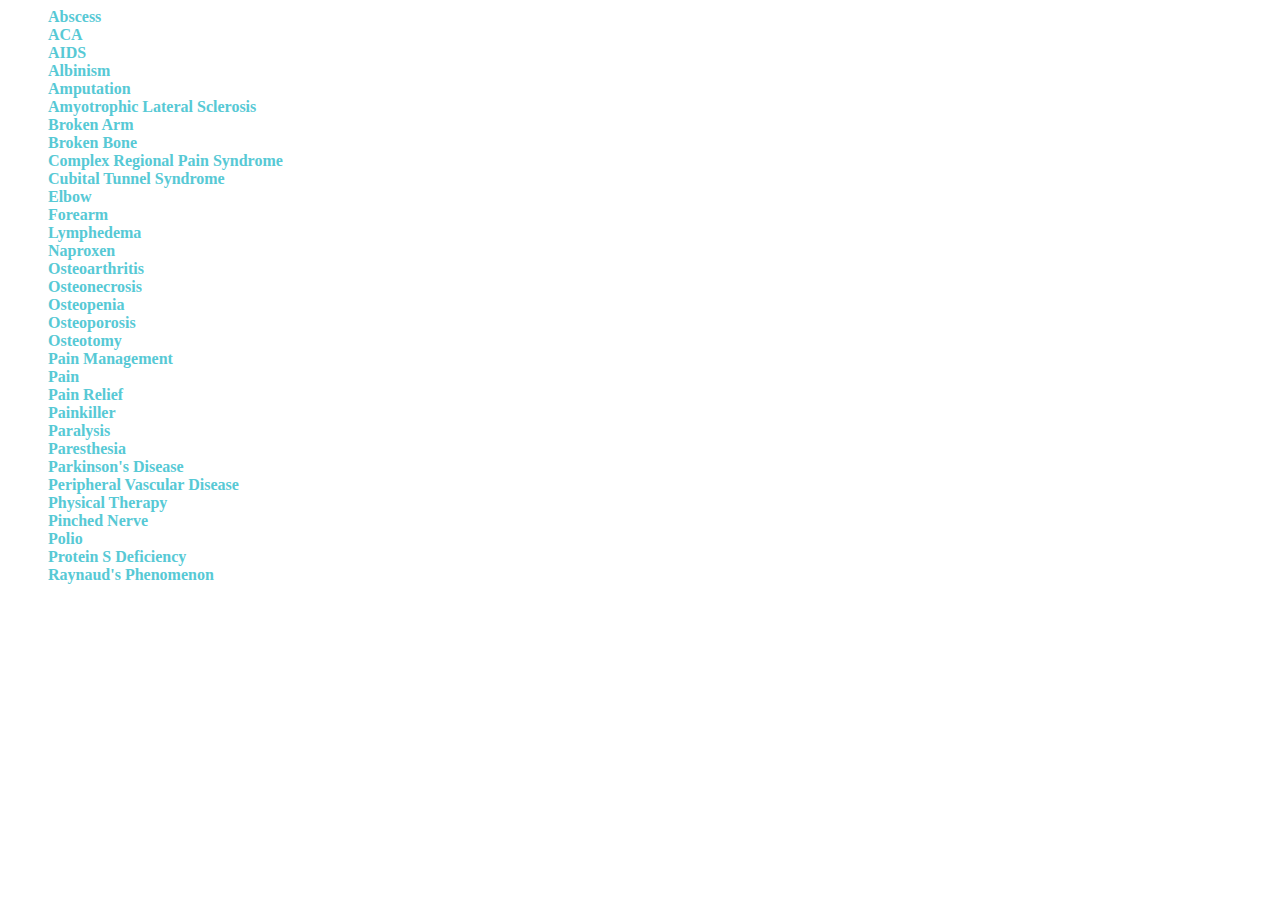
<file: arms.html>
<html>
<head>
<script type="text/javascript" src="intergrate.js"></script>
<style>
a {
text-decoration: none;
color:#57c9d5;
font-weight:bold
}
</style>
</head>
<body>
<ul type = "none">
<li><a href="#" onclick="myFunction1('Abscess'); return false;">Abscess</li></a>
<li><a href="#" onclick="myFunction1('ACA'); return false;">ACA</li></a>
<li><a href="#" onclick="myFunction1('AIDS'); return false;">AIDS</li></a>
<li><a href="#" onclick="myFunction1('Albinism'); return false;">Albinism</li></a>
<li><a href="#" onclick="myFunction1('Amputation'); return false;">Amputation</li></a>
<li><a href="#" onclick="myFunction1('Amyotrophic Lateral Sclerosis'); return false;">Amyotrophic Lateral Sclerosis</li></a>
<li><a href="#" onclick="myFunction1('Broken Arm'); return false;">Broken Arm</li></a>
<li><a href="#" onclick="myFunction1('Broken Bone'); return false;">Broken Bone</li></a>
<li><a href="#" onclick="myFunction1('Complex Regional Pain Syndrome'); return false;">Complex Regional Pain Syndrome</li></a>
<li><a href="#" onclick="myFunction1('Cubital Tunnel Syndrome'); return false;">Cubital Tunnel Syndrome</li></a>
<li><a href="#" onclick="myFunction1('Elbow'); return false;">Elbow</li></a>
<li><a href="#" onclick="myFunction1('Forearm'); return false;">Forearm</li></a>
<li><a href="#" onclick="myFunction1('Lymphedema'); return false;">Lymphedema</li></a>
<li><a href="#" onclick="myFunction1('Naproxen'); return false;">Naproxen</li></a>
<li><a href="#" onclick="myFunction1('Osteoarthritis'); return false;">Osteoarthritis</li></a>
<li><a href="#" onclick="myFunction1('Osteonecrosis'); return false;">Osteonecrosis</li></a>
<li><a href="#" onclick="myFunction1('Osteopenia'); return false;">Osteopenia</li></a>
<li><a href="#" onclick="myFunction1('Osteoporosis'); return false;">Osteoporosis</li></a>
<li><a href="#" onclick="myFunction1('Osteotomy'); return false;">Osteotomy</li></a>
<li><a href="#" onclick="myFunction1('Pain Management'); return false;">Pain Management</li></a>
<li><a href="#" onclick="myFunction1('Pain'); return false;">Pain</li></a>
<li><a href="#" onclick="myFunction1('Pain Relief'); return false;">Pain Relief</li></a>
<li><a href="#" onclick="myFunction1('Painkiller'); return false;">Painkiller</li></a>
<li><a href="#" onclick="myFunction1('Paralysis'); return false;">Paralysis</li></a>
<li><a href="#" onclick="myFunction1('Paresthesia'); return false;">Paresthesia</li></a>
<li><a href="#" onclick="myFunction1('Parkinson's Disease'); return false;">Parkinson's Disease</li></a>
<li><a href="#" onclick="myFunction1('Peripheral Vascular Disease'); return false;">Peripheral Vascular Disease</li></a>
<li><a href="#" onclick="myFunction1('Physical Therapy'); return false;">Physical Therapy</li></a>
<li><a href="#" onclick="myFunction1('Pinched Nerve'); return false;">Pinched Nerve</li></a>
<li><a href="#" onclick="myFunction1('Polio'); return false;">Polio</li></a>
<li><a href="#" onclick="myFunction1('Protein S Deficiency'); return false;">Protein S Deficiency</li></a>
<li><a href="#" onclick="myFunction1('Raynaud's Phenomenon'); return false;">Raynaud's Phenomenon</li></a>

</ul>
</body>
</html>
</file>
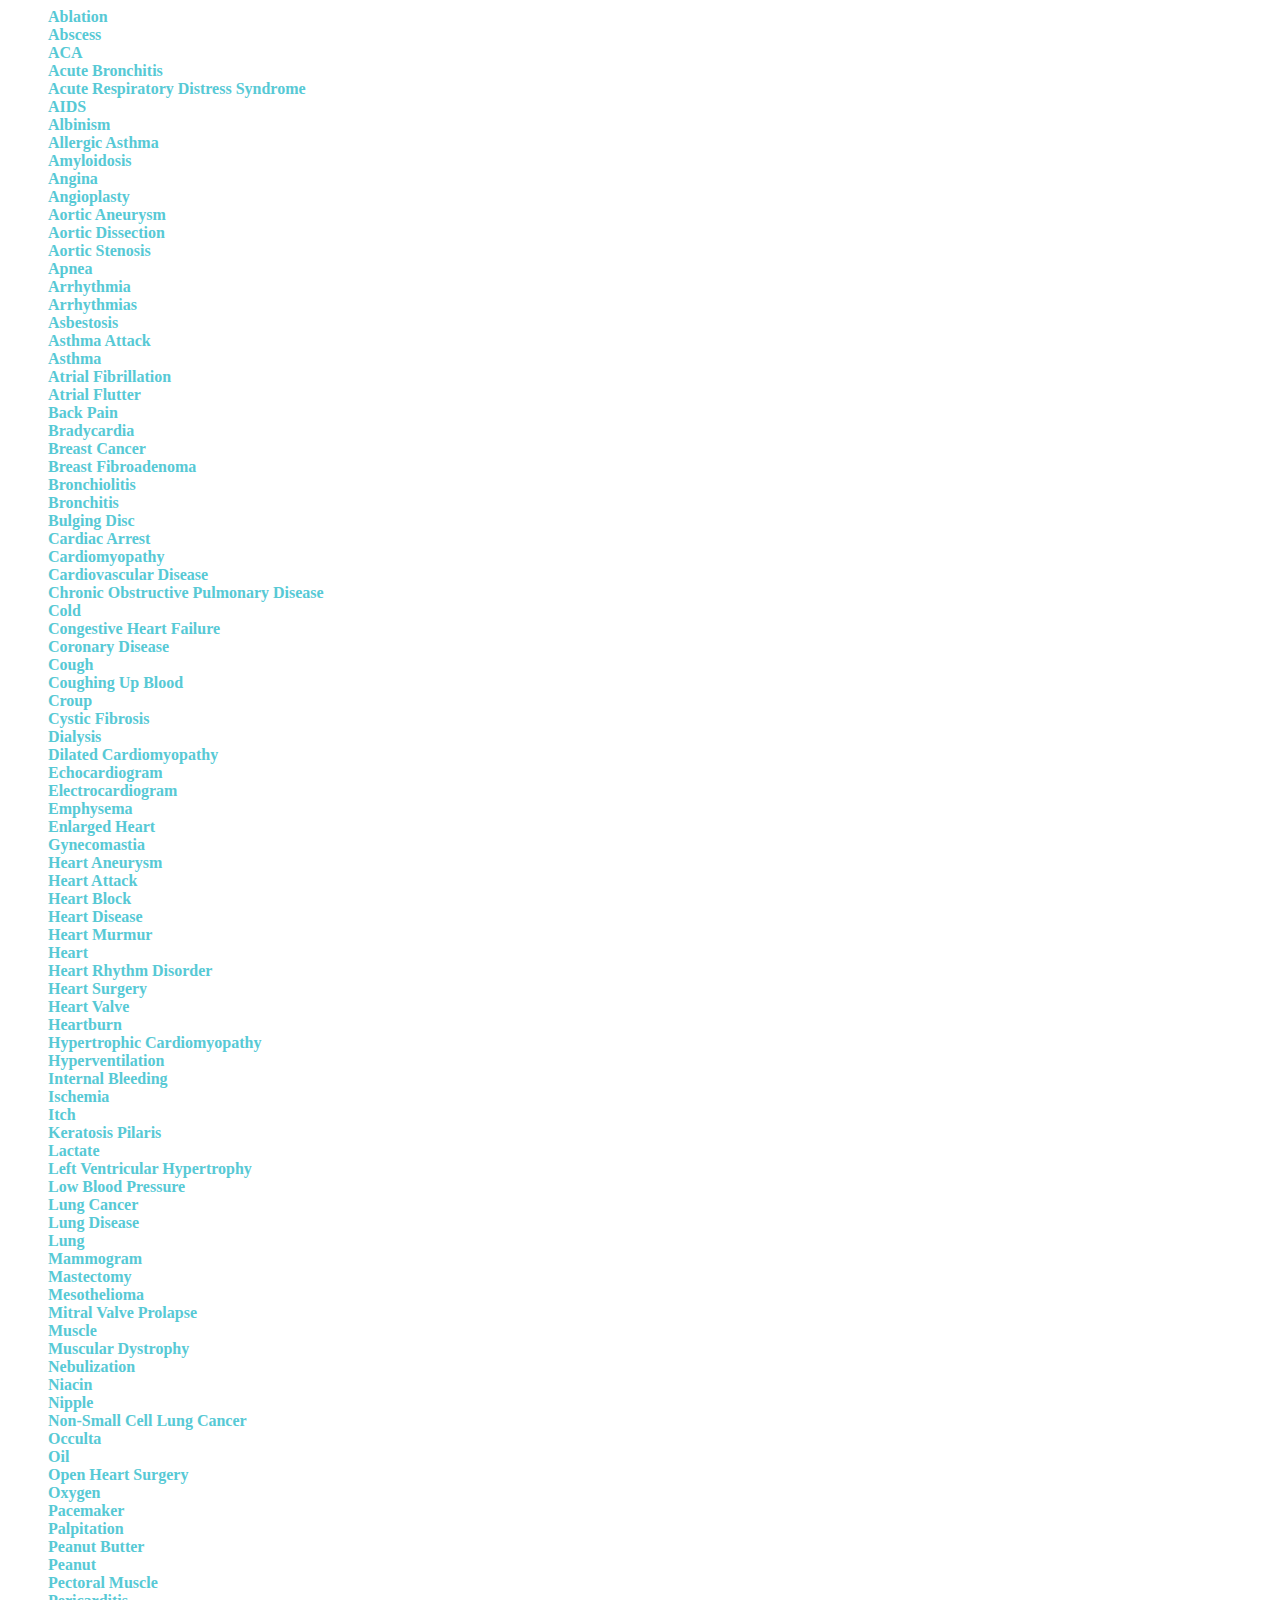
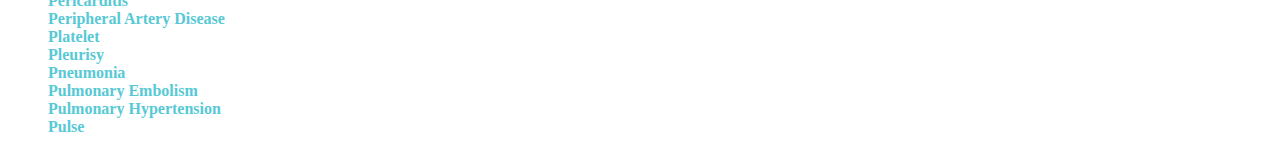
<file: chest.html>
<html>
<head>
<script type="text/javascript" src="intergrate.js"></script>
<style>
a {
text-decoration: none;
color:#57c9d5;
font-weight:bold
}
</style>
</head>
<body>
<ul type = "none">
<li><a href="#" onclick="myFunction1('Ablation'); return false;">Ablation</li></a>
<li><a href="#" onclick="myFunction1('Abscess'); return false;">Abscess</li></a>
<li><a href="#" onclick="myFunction1('ACA'); return false;">ACA</li></a>
<li><a href="#" onclick="myFunction1('Acute Bronchitis'); return false;">Acute Bronchitis</li></a>
<li><a href="#" onclick="myFunction1('Acute Respiratory Distress Syndrome'); return false;">Acute Respiratory Distress Syndrome</li></a>
<li><a href="#" onclick="myFunction1('AIDS'); return false;">AIDS</li></a>
<li><a href="#" onclick="myFunction1('Albinism'); return false;">Albinism</li></a>
<li><a href="#" onclick="myFunction1('Allergic Asthma'); return false;">Allergic Asthma</li></a>
<li><a href="#" onclick="myFunction1('Amyloidosis'); return false;">Amyloidosis</li></a>
<li><a href="#" onclick="myFunction1('Angina'); return false;">Angina</li></a>
<li><a href="#" onclick="myFunction1('Angioplasty'); return false;">Angioplasty</li></a>
<li><a href="#" onclick="myFunction1('Aortic Aneurysm'); return false;">Aortic Aneurysm</li></a>
<li><a href="#" onclick="myFunction1('Aortic Dissection'); return false;">Aortic Dissection</li></a>
<li><a href="#" onclick="myFunction1('Aortic Stenosis'); return false;">Aortic Stenosis</li></a>
<li><a href="#" onclick="myFunction1('Apnea'); return false;">Apnea</li></a>
<li><a href="#" onclick="myFunction1('Arrhythmia'); return false;">Arrhythmia</li></a>
<li><a href="#" onclick="myFunction1('Arrhythmias'); return false;">Arrhythmias</li></a>
<li><a href="#" onclick="myFunction1('Asbestosis'); return false;">Asbestosis</li></a>
<li><a href="#" onclick="myFunction1('Asthma Attack'); return false;">Asthma Attack</li></a>
<li><a href="#" onclick="myFunction1('Asthma'); return false;">Asthma</li></a>
<li><a href="#" onclick="myFunction1('Atrial Fibrillation'); return false;">Atrial Fibrillation</li></a>
<li><a href="#" onclick="myFunction1('Atrial Flutter'); return false;">Atrial Flutter</li></a>
<li><a href="#" onclick="myFunction1('Back Pain'); return false;">Back Pain</li></a>
<li><a href="#" onclick="myFunction1('Bradycardia'); return false;">Bradycardia</li></a>
<li><a href="#" onclick="myFunction1('Breast Cancer'); return false;">Breast Cancer</li></a>
<li><a href="#" onclick="myFunction1('Breast Fibroadenoma'); return false;">Breast Fibroadenoma</li></a>
<li><a href="#" onclick="myFunction1('Bronchiolitis'); return false;">Bronchiolitis</li></a>
<li><a href="#" onclick="myFunction1('Bronchitis'); return false;">Bronchitis</li></a>
<li><a href="#" onclick="myFunction1('Bulging Disc'); return false;">Bulging Disc</li></a>
<li><a href="#" onclick="myFunction1('Cardiac Arrest'); return false;">Cardiac Arrest</li></a>
<li><a href="#" onclick="myFunction1('Cardiomyopathy'); return false;">Cardiomyopathy</li></a>
<li><a href="#" onclick="myFunction1('Cardiovascular Disease'); return false;">Cardiovascular Disease</li></a>
<li><a href="#" onclick="myFunction1('Chronic Obstructive Pulmonary Disease'); return false;">Chronic Obstructive Pulmonary Disease</li></a>
<li><a href="#" onclick="myFunction1('Cold'); return false;">Cold</li></a>
<li><a href="#" onclick="myFunction1('Congestive Heart Failure'); return false;">Congestive Heart Failure</li></a>
<li><a href="#" onclick="myFunction1('Coronary Disease'); return false;">Coronary Disease</li></a>
<li><a href="#" onclick="myFunction1('Cough'); return false;">Cough</li></a>
<li><a href="#" onclick="myFunction1('Coughing Up Blood'); return false;">Coughing Up Blood</li></a>
<li><a href="#" onclick="myFunction1('Croup'); return false;">Croup</li></a>
<li><a href="#" onclick="myFunction1('Cystic Fibrosis'); return false;">Cystic Fibrosis</li></a>
<li><a href="#" onclick="myFunction1('Dialysis'); return false;">Dialysis</li></a>
<li><a href="#" onclick="myFunction1('Dilated Cardiomyopathy'); return false;">Dilated Cardiomyopathy</li></a>
<li><a href="#" onclick="myFunction1('Echocardiogram'); return false;">Echocardiogram</li></a>
<li><a href="#" onclick="myFunction1('Electrocardiogram'); return false;">Electrocardiogram</li></a>
<li><a href="#" onclick="myFunction1('Emphysema'); return false;">Emphysema</li></a>
<li><a href="#" onclick="myFunction1('Enlarged Heart'); return false;">Enlarged Heart</li></a>
<li><a href="#" onclick="myFunction1('Gynecomastia'); return false;">Gynecomastia</li></a>
<li><a href="#" onclick="myFunction1('Heart Aneurysm'); return false;">Heart Aneurysm</li></a>
<li><a href="#" onclick="myFunction1('Heart Attack'); return false;">Heart Attack</li></a>
<li><a href="#" onclick="myFunction1('Heart Block'); return false;">Heart Block</li></a>
<li><a href="#" onclick="myFunction1('Heart Disease'); return false;">Heart Disease</li></a>
<li><a href="#" onclick="myFunction1('Heart Murmur'); return false;">Heart Murmur</li></a>
<li><a href="#" onclick="myFunction1('Heart'); return false;">Heart</li></a>
<li><a href="#" onclick="myFunction1('Heart Rhythm Disorder'); return false;">Heart Rhythm Disorder</li></a>
<li><a href="#" onclick="myFunction1('Heart Surgery'); return false;">Heart Surgery</li></a>
<li><a href="#" onclick="myFunction1('Heart Valve'); return false;">Heart Valve</li></a>
<li><a href="#" onclick="myFunction1('Heartburn'); return false;">Heartburn</li></a>
<li><a href="#" onclick="myFunction1('Hypertrophic Cardiomyopathy'); return false;">Hypertrophic Cardiomyopathy</li></a>
<li><a href="#" onclick="myFunction1('Hyperventilation'); return false;">Hyperventilation</li></a>
<li><a href="#" onclick="myFunction1('Internal Bleeding'); return false;">Internal Bleeding</li></a>
<li><a href="#" onclick="myFunction1('Ischemia'); return false;">Ischemia</li></a>
<li><a href="#" onclick="myFunction1('Itch'); return false;">Itch</li></a>
<li><a href="#" onclick="myFunction1('Keratosis Pilaris'); return false;">Keratosis Pilaris</li></a>
<li><a href="#" onclick="myFunction1('Lactate'); return false;">Lactate</li></a>
<li><a href="#" onclick="myFunction1('Left Ventricular Hypertrophy'); return false;">Left Ventricular Hypertrophy</li></a>
<li><a href="#" onclick="myFunction1('Low Blood Pressure'); return false;">Low Blood Pressure</li></a>
<li><a href="#" onclick="myFunction1('Lung Cancer'); return false;">Lung Cancer</li></a>
<li><a href="#" onclick="myFunction1('Lung Disease'); return false;">Lung Disease</li></a>
<li><a href="#" onclick="myFunction1('Lung'); return false;">Lung</li></a>
<li><a href="#" onclick="myFunction1('Mammogram'); return false;">Mammogram</li></a>
<li><a href="#" onclick="myFunction1('Mastectomy'); return false;">Mastectomy</li></a>
<li><a href="#" onclick="myFunction1('Mesothelioma'); return false;">Mesothelioma</li></a>
<li><a href="#" onclick="myFunction1('Mitral Valve Prolapse'); return false;">Mitral Valve Prolapse</li></a>
<li><a href="#" onclick="myFunction1('Muscle'); return false;">Muscle</li></a>
<li><a href="#" onclick="myFunction1('Muscular Dystrophy'); return false;">Muscular Dystrophy</li></a>
<li><a href="#" onclick="myFunction1('Nebulization'); return false;">Nebulization</li></a>
<li><a href="#" onclick="myFunction1('Niacin'); return false;">Niacin</li></a>
<li><a href="#" onclick="myFunction1('Nipple'); return false;">Nipple</li></a>
<li><a href="#" onclick="myFunction1('Non-Small Cell Lung Cancer'); return false;">Non-Small Cell Lung Cancer</li></a>
<li><a href="#" onclick="myFunction1('Occulta'); return false;">Occulta</li></a>
<li><a href="#" onclick="myFunction1('Oil'); return false;">Oil</li></a>
<li><a href="#" onclick="myFunction1('Open Heart Surgery'); return false;">Open Heart Surgery</li></a>
<li><a href="#" onclick="myFunction1('Oxygen'); return false;">Oxygen</li></a>
<li><a href="#" onclick="myFunction1('Pacemaker'); return false;">Pacemaker</li></a>
<li><a href="#" onclick="myFunction1('Palpitation'); return false;">Palpitation</li></a>
<li><a href="#" onclick="myFunction1('Peanut Butter'); return false;">Peanut Butter</li></a>
<li><a href="#" onclick="myFunction1('Peanut'); return false;">Peanut</li></a>
<li><a href="#" onclick="myFunction1('Pectoral Muscle'); return false;">Pectoral Muscle</li></a>
<li><a href="#" onclick="myFunction1('Pericarditis'); return false;">Pericarditis</li></a>
<li><a href="#" onclick="myFunction1('Peripheral Artery Disease'); return false;">Peripheral Artery Disease</li></a>
<li><a href="#" onclick="myFunction1('Platelet'); return false;">Platelet</li></a>
<li><a href="#" onclick="myFunction1('Pleurisy'); return false;">Pleurisy</li></a>
<li><a href="#" onclick="myFunction1('Pneumonia'); return false;">Pneumonia</li></a>
<li><a href="#" onclick="myFunction1('Pulmonary Embolism'); return false;">Pulmonary Embolism</li></a>
<li><a href="#" onclick="myFunction1('Pulmonary Hypertension'); return false;">Pulmonary Hypertension</li></a>
<li><a href="#" onclick="myFunction1('Pulse'); return false;">Pulse</li></a>
</ul>
</body>
</html>
</file>
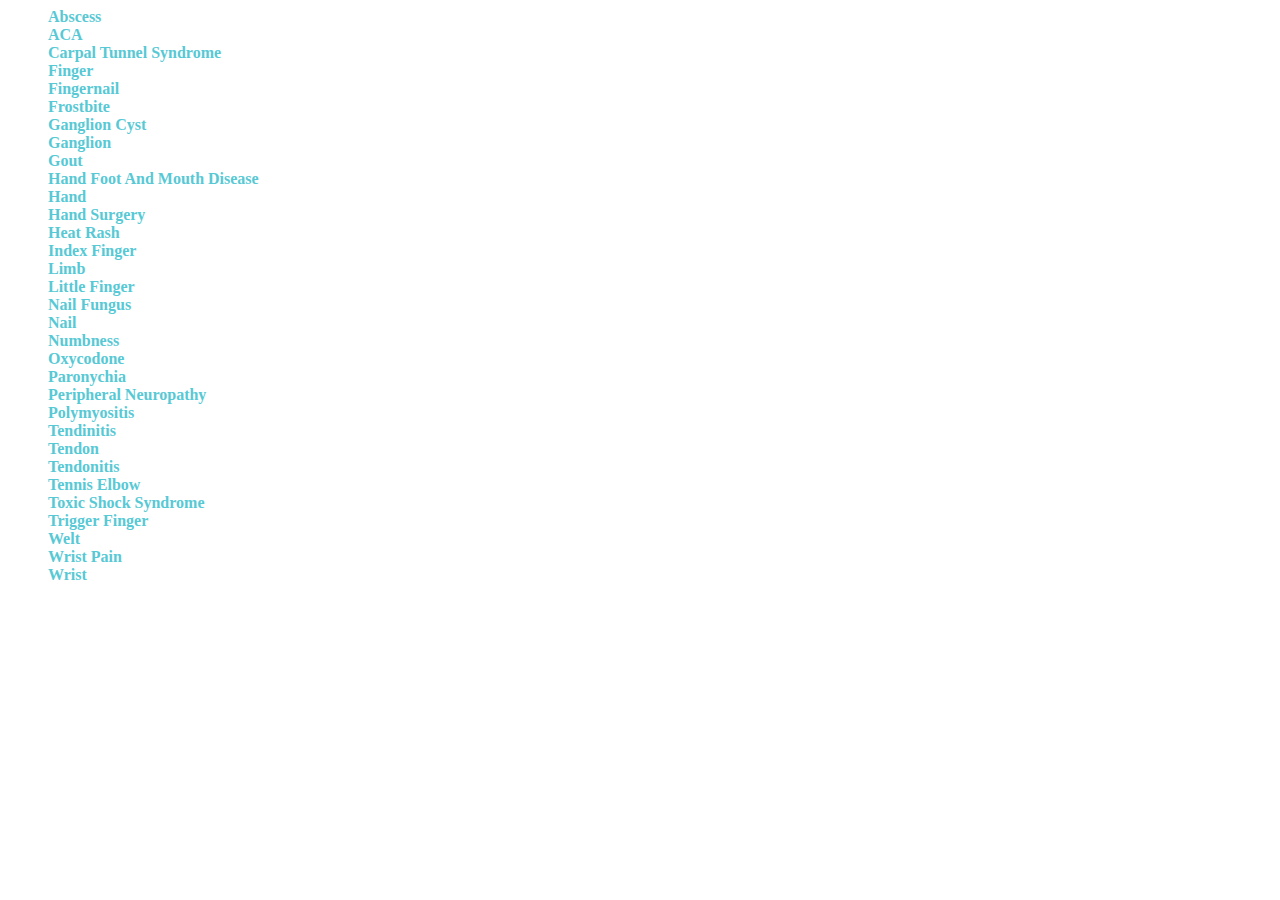
<file: hands.html>
<html>
<head>
<style>
a {
text-decoration: none;
color:#57c9d5;
font-weight:bold
}
</style>
<script type="text/javascript" src="intergrate.js"></script>
</head>
<body>
<ul type = "none">
<li><a href="#" onclick="myFunction1('Abscess'); return false;">Abscess</li></a>
<li><a href="#" onclick="myFunction1('ACA'); return false;">ACA</li></a>
<li><a href="#" onclick="myFunction1('Carpal Tunnel Syndrome'); return false;">Carpal Tunnel Syndrome</li></a>
<li><a href="#" onclick="myFunction1('Finger'); return false;">Finger</li></a>
<li><a href="#" onclick="myFunction1('Fingernail'); return false;">Fingernail</li></a>
<li><a href="#" onclick="myFunction1('Frostbite'); return false;">Frostbite</li></a>
<li><a href="#" onclick="myFunction1('Ganglion Cyst'); return false;">Ganglion Cyst</li></a>
<li><a href="#" onclick="myFunction1('Ganglion'); return false;">Ganglion</li></a>
<li><a href="#" onclick="myFunction1('Gout'); return false;">Gout</li></a>
<li><a href="#" onclick="myFunction1('Hand Foot And Mouth Disease'); return false;">Hand Foot And Mouth Disease</li></a>
<li><a href="#" onclick="myFunction1('Hand'); return false;">Hand</li></a>
<li><a href="#" onclick="myFunction1('Hand Surgery'); return false;">Hand Surgery</li></a>
<li><a href="#" onclick="myFunction1('Heat Rash'); return false;">Heat Rash</li></a>
<li><a href="#" onclick="myFunction1('Index Finger'); return false;">Index Finger</li></a>
<li><a href="#" onclick="myFunction1('Limb'); return false;">Limb</li></a>
<li><a href="#" onclick="myFunction1('Little Finger'); return false;">Little Finger</li></a>
<li><a href="#" onclick="myFunction1('Nail Fungus'); return false;">Nail Fungus</li></a>
<li><a href="#" onclick="myFunction1('Nail'); return false;">Nail</li></a>
<li><a href="#" onclick="myFunction1('Numbness'); return false;">Numbness</li></a>
<li><a href="#" onclick="myFunction1('Oxycodone'); return false;">Oxycodone</li></a>
<li><a href="#" onclick="myFunction1('Paronychia'); return false;">Paronychia</li></a>
<li><a href="#" onclick="myFunction1('Peripheral Neuropathy'); return false;">Peripheral Neuropathy</li></a>
<li><a href="#" onclick="myFunction1('Polymyositis'); return false;">Polymyositis</li></a>
<li><a href="#" onclick="myFunction1('Tendinitis'); return false;">Tendinitis</li></a>
<li><a href="#" onclick="myFunction1('Tendon'); return false;">Tendon</li></a>
<li><a href="#" onclick="myFunction1('Tendonitis'); return false;">Tendonitis</li></a>
<li><a href="#" onclick="myFunction1('Tennis Elbow'); return false;">Tennis Elbow</li></a>
<li><a href="#" onclick="myFunction1('Toxic Shock Syndrome'); return false;">Toxic Shock Syndrome</li></a>
<li><a href="#" onclick="myFunction1('Trigger Finger'); return false;">Trigger Finger</li></a>
<li><a href="#" onclick="myFunction1('Welt'); return false;">Welt</li></a>
<li><a href="#" onclick="myFunction1('Wrist Pain'); return false;">Wrist Pain</li></a>
<li><a href="#" onclick="myFunction1('Wrist'); return false;">Wrist</li></a>


</ul>
</body>
</html>
</file>
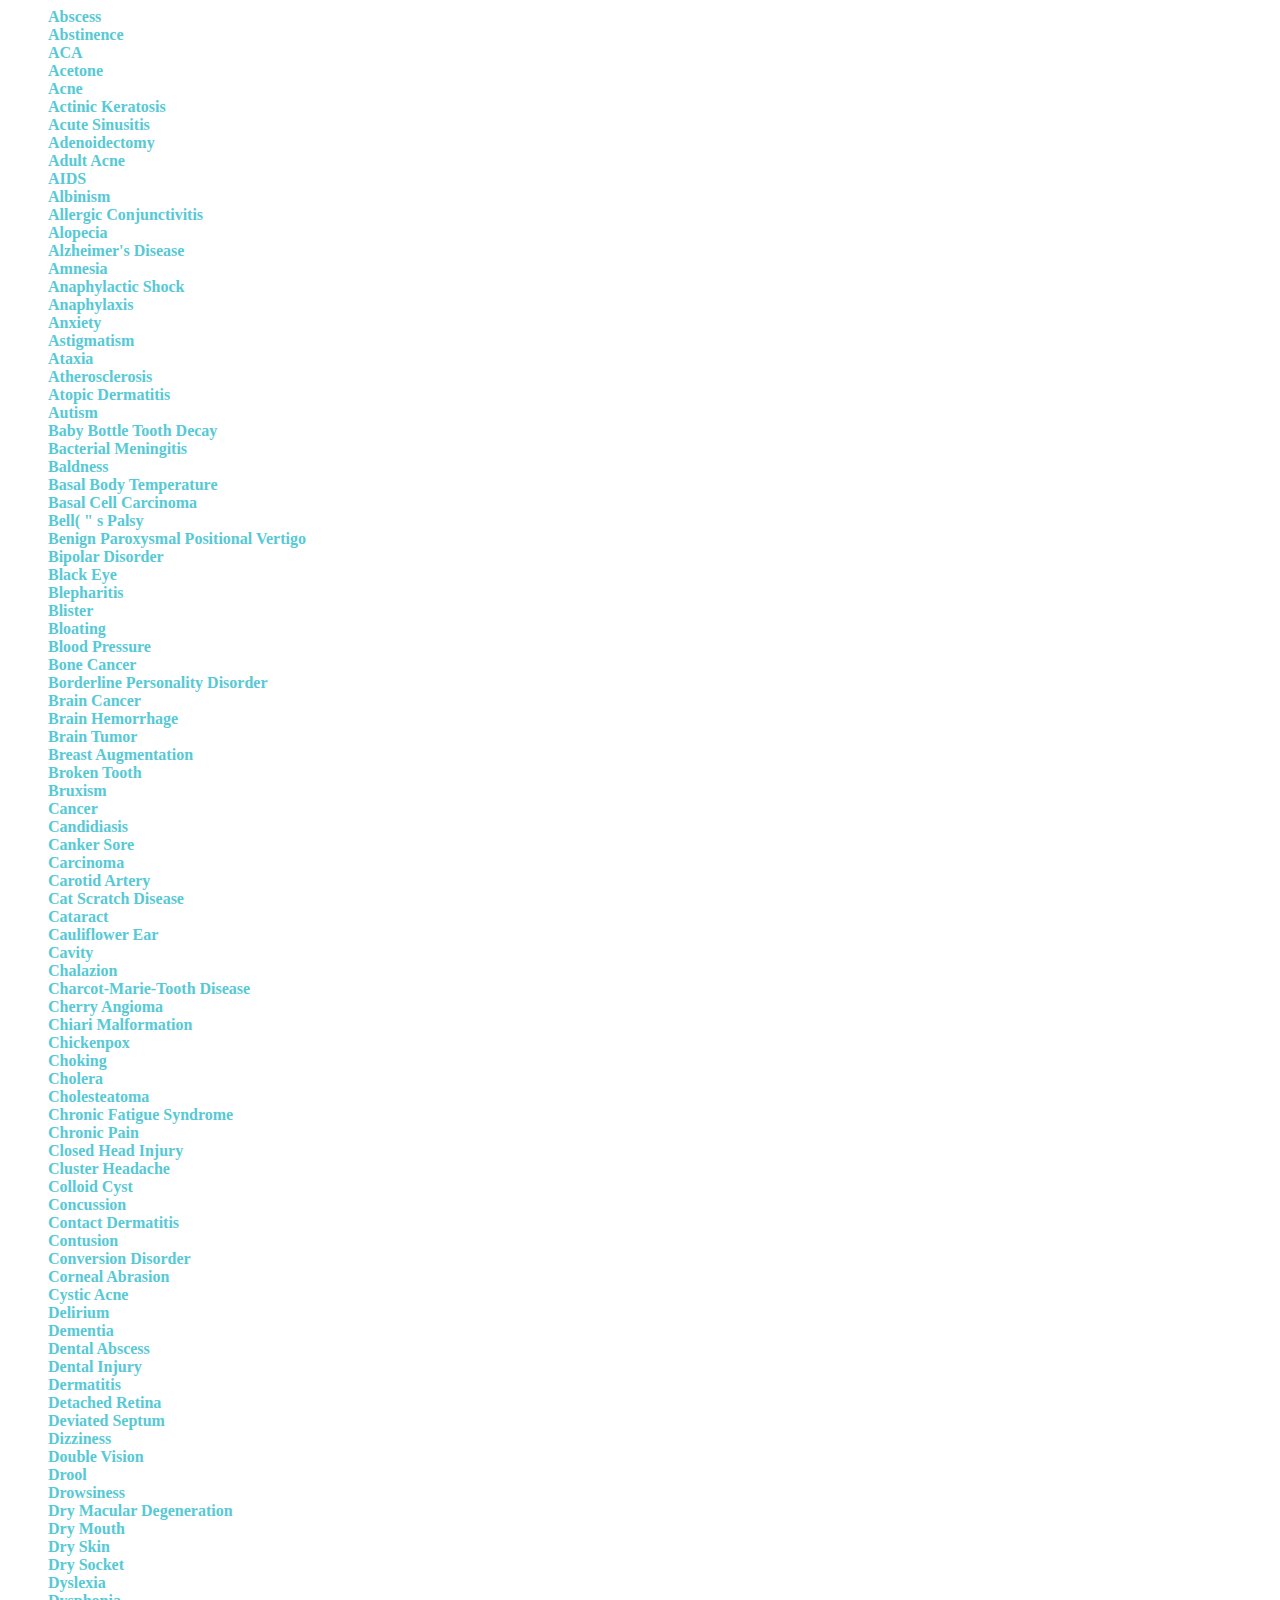
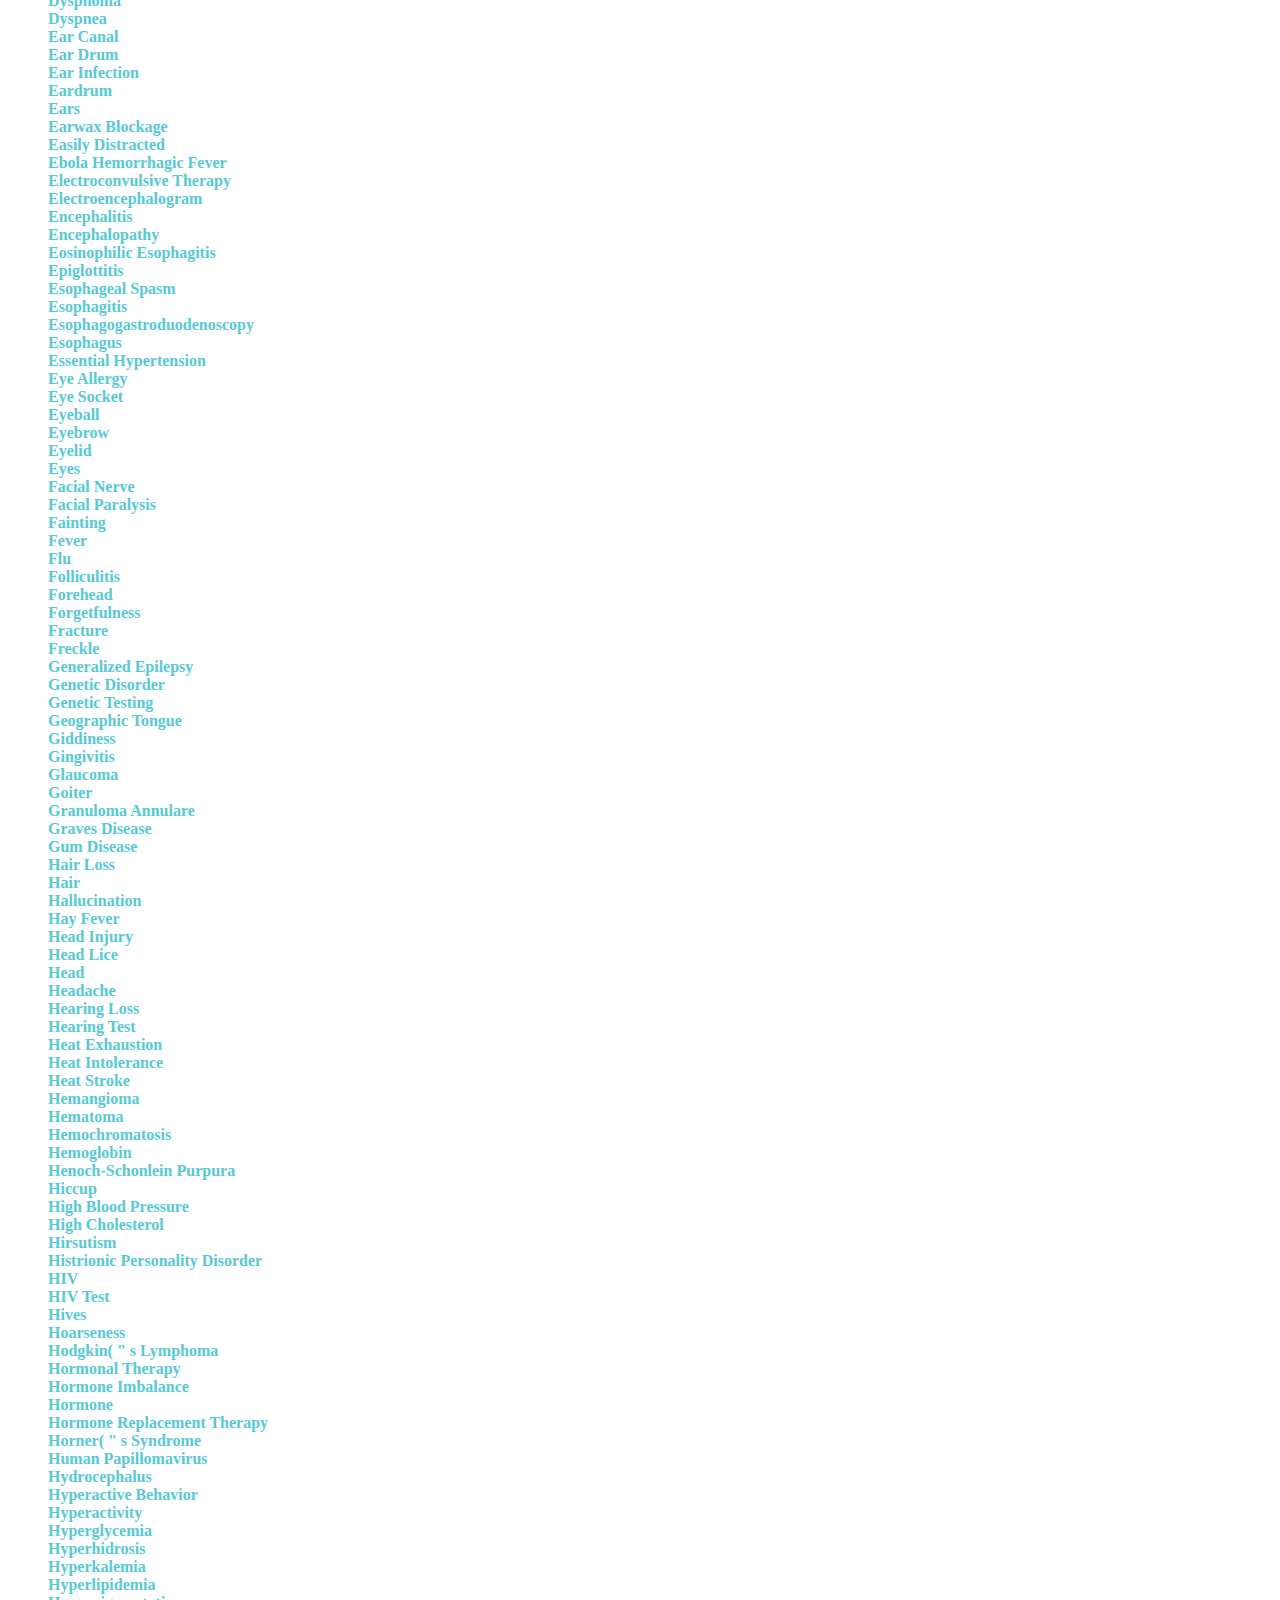
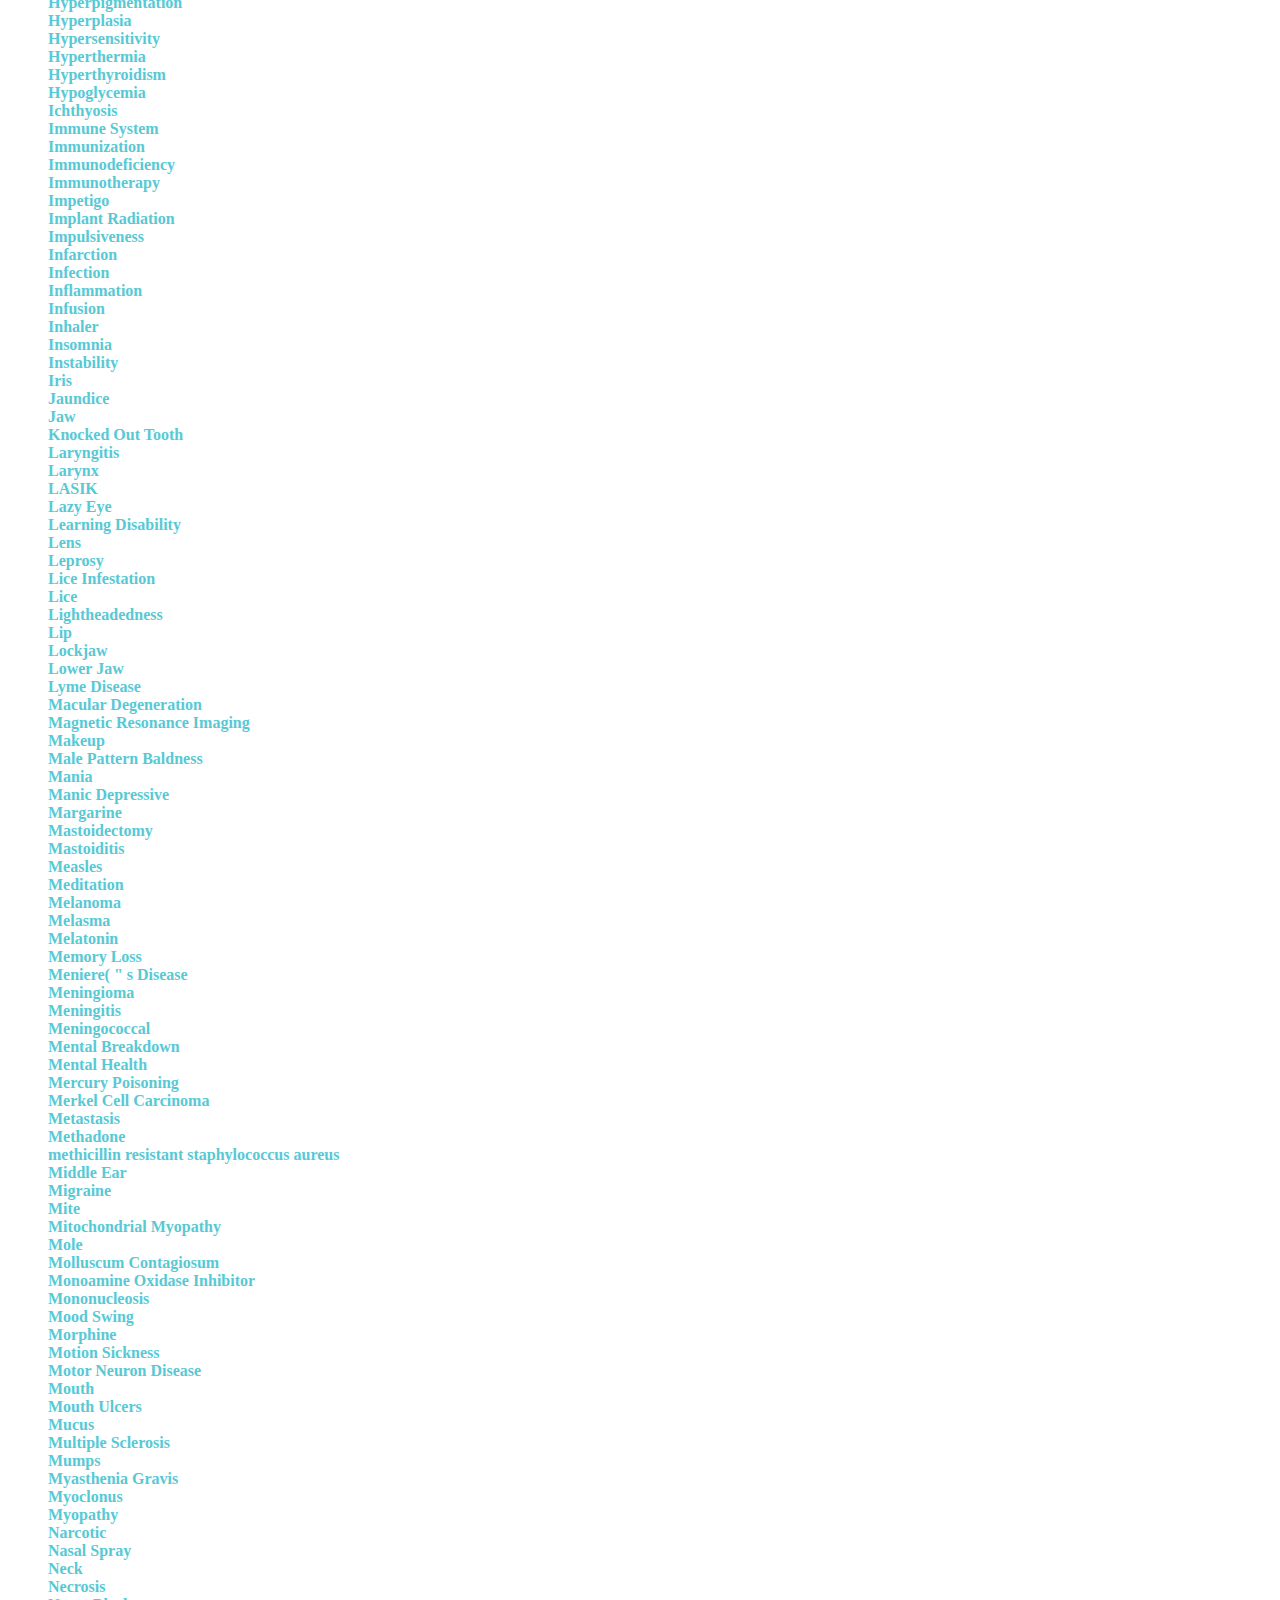
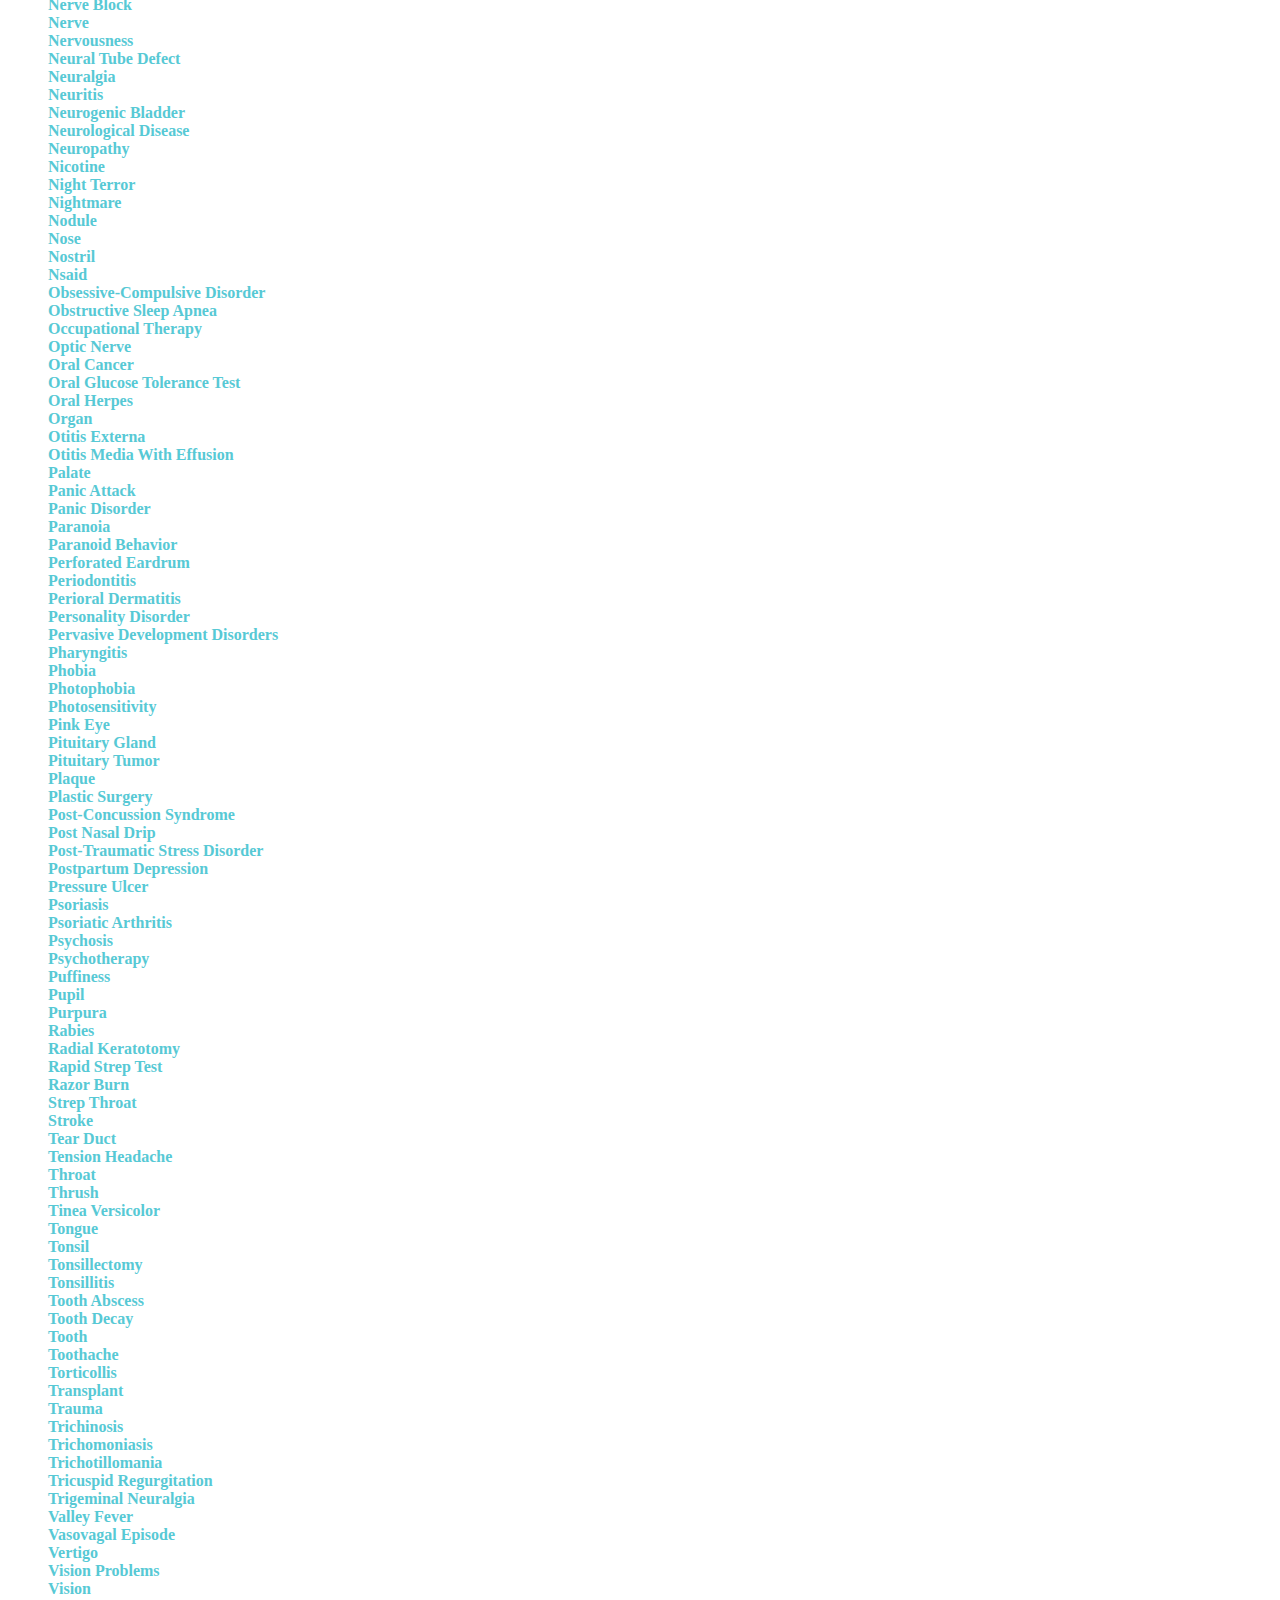
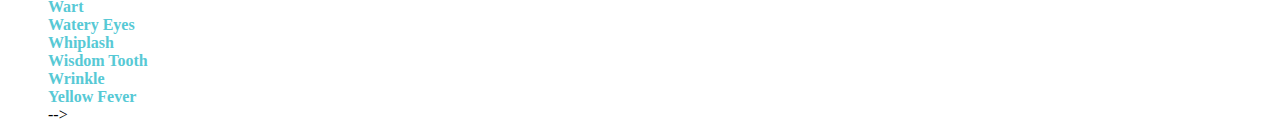
<file: head.html>
<html>
<head>
<script type="text/javascript" src="intergrate.js"></script>
<style>
a {
text-decoration: none;
color:#57c9d5;
font-weight:bold
}
</style>
</head>
<body>
<ul type = "none">
<li><a href="parent.#section2" onclick="myFunction1( &quot Abscess &quot ); return false;">Abscess</li></a>
<li><a href="#" onclick="myFunction1( &quot Abstinence &quot ); return false;">Abstinence</li></a>
<li><a href="#" onclick="myFunction1( &quot ACA &quot ); return false;">ACA</li></a>
<li><a href="#" onclick="myFunction1( &quot Acetone &quot ); return false;">Acetone</li></a>
<li><a href="#" onclick="myFunction1( &quot Acne &quot ); return false;">Acne</li></a>
<li><a href="#" onclick="myFunction1( &quot Actinic Keratosis &quot ); return false;">Actinic Keratosis</li></a>
<li><a href="#" onclick="myFunction1( &quot Acute Sinusitis &quot ); return false;">Acute Sinusitis</li></a>
<li><a href="#" onclick="myFunction1( &quot Adenoidectomy &quot ); return false;">Adenoidectomy</li></a>
<li><a href="#" onclick="myFunction1( &quot Adult Acne &quot ); return false;">Adult Acne</li></a>
<li><a href="#" onclick="myFunction1( &quot AIDS &quot ); return false;">AIDS</li></a>
<li><a href="#" onclick="myFunction1( &quot Albinism &quot ); return false;">Albinism</li></a>
<li><a href="#" onclick="myFunction1( &quot Allergic Conjunctivitis &quot ); return false;">Allergic Conjunctivitis</li></a>
<li><a href="#" onclick="myFunction1( &quot Alopecia &quot ); return false;">Alopecia</li></a>
<li><a href="#" onclick="myFunction1( &quot Alzheimer( &quot s Disease &quot ); return false;">Alzheimer's Disease</li></a>
<li><a href="#" onclick="myFunction1( &quot Amnesia &quot ); return false;">Amnesia</li></a>
<li><a href="#" onclick="myFunction1( &quot Anaphylactic Shock &quot ); return false;">Anaphylactic Shock</li></a>
<li><a href="#" onclick="myFunction1( &quot Anaphylaxis &quot ); return false;">Anaphylaxis</li></a>
<li><a href="#" onclick="myFunction1( &quot Anxiety &quot ); return false;">Anxiety</li></a>
<li><a href="#" onclick="myFunction1( &quot Astigmatism &quot ); return false;">Astigmatism</li></a>
<li><a href="#" onclick="myFunction1( &quot Ataxia &quot ); return false;">Ataxia</li></a>
<li><a href="#" onclick="myFunction1( &quot Atherosclerosis &quot ); return false;">Atherosclerosis</li></a>
<li><a href="#" onclick="myFunction1( &quot Atopic Dermatitis &quot ); return false;">Atopic Dermatitis</li></a>
<li><a href="#" onclick="myFunction1( &quot Autism &quot ); return false;">Autism</li></a>
<li><a href="#" onclick="myFunction1( &quot Baby Bottle Tooth Decay &quot ); return false;">Baby Bottle Tooth Decay</li></a>
<li><a href="#" onclick="myFunction1( &quot Bacterial Meningitis &quot ); return false;">Bacterial Meningitis</li></a>
<li><a href="#" onclick="myFunction1( &quot Baldness &quot ); return false;">Baldness</li></a>
<li><a href="#" onclick="myFunction1( &quot Basal Body Temperature &quot ); return false;">Basal Body Temperature</li></a>
<li><a href="#" onclick="myFunction1( &quot Basal Cell Carcinoma &quot ); return false;">Basal Cell Carcinoma</li></a>
<li><a href="#" onclick="myFunction1( &quot Bell( &quot s Palsy &quot ); return false;">Bell( &quot s Palsy</li></a>
<li><a href="#" onclick="myFunction1( &quot Benign Paroxysmal Positional Vertigo &quot ); return false;">Benign Paroxysmal Positional Vertigo</li></a>
<li><a href="#" onclick="myFunction1( &quot Bipolar Disorder &quot ); return false;">Bipolar Disorder</li></a>
<li><a href="#" onclick="myFunction1( &quot Black Eye &quot ); return false;">Black Eye</li></a>
<li><a href="#" onclick="myFunction1( &quot Blepharitis &quot ); return false;">Blepharitis</li></a>
<li><a href="#" onclick="myFunction1( &quot Blister &quot ); return false;">Blister</li></a>
<li><a href="#" onclick="myFunction1( &quot Bloating &quot ); return false;">Bloating</li></a>
<li><a href="#" onclick="myFunction1( &quot Blood Pressure &quot ); return false;">Blood Pressure</li></a>
<li><a href="#" onclick="myFunction1( &quot Bone Cancer &quot ); return false;">Bone Cancer</li></a>
<li><a href="#" onclick="myFunction1( &quot Borderline Personality Disorder &quot ); return false;">Borderline Personality Disorder</li></a>
<li><a href="#" onclick="myFunction1( &quot Brain Cancer &quot ); return false;">Brain Cancer</li></a>
<li><a href="#" onclick="myFunction1( &quot Brain Hemorrhage &quot ); return false;">Brain Hemorrhage</li></a>
<li><a href="#" onclick="myFunction1( &quot Brain Tumor &quot ); return false;">Brain Tumor</li></a>
<li><a href="#" onclick="myFunction1( &quot Breast Augmentation &quot ); return false;">Breast Augmentation</li></a>
<li><a href="#" onclick="myFunction1( &quot Broken Tooth &quot ); return false;">Broken Tooth</li></a>
<li><a href="#" onclick="myFunction1( &quot Bruxism &quot ); return false;">Bruxism</li></a>
<li><a href="#" onclick="myFunction1( &quot Cancer &quot ); return false;">Cancer</li></a>
<li><a href="#" onclick="myFunction1( &quot Candidiasis &quot ); return false;">Candidiasis</li></a>
<li><a href="#" onclick="myFunction1( &quot Canker Sore &quot ); return false;">Canker Sore</li></a>
<li><a href="#" onclick="myFunction1( &quot Carcinoma &quot ); return false;">Carcinoma</li></a>
<li><a href="#" onclick="myFunction1( &quot Carotid Artery &quot ); return false;">Carotid Artery</li></a>
<li><a href="#" onclick="myFunction1( &quot Cat Scratch Disease &quot ); return false;">Cat Scratch Disease</li></a>
<li><a href="#" onclick="myFunction1( &quot Cataract &quot ); return false;">Cataract</li></a>
<li><a href="#" onclick="myFunction1( &quot Cauliflower Ear &quot ); return false;">Cauliflower Ear</li></a>
<li><a href="#" onclick="myFunction1( &quot Cavity &quot ); return false;">Cavity</li></a>
<li><a href="#" onclick="myFunction1( &quot Chalazion &quot ); return false;">Chalazion</li></a>
<li><a href="#" onclick="myFunction1( &quot Charcot-Marie-Tooth Disease &quot ); return false;">Charcot-Marie-Tooth Disease</li></a>
<li><a href="#" onclick="myFunction1( &quot Cherry Angioma &quot ); return false;">Cherry Angioma</li></a>
<li><a href="#" onclick="myFunction1( &quot Chiari Malformation &quot ); return false;">Chiari Malformation</li></a>
<li><a href="#" onclick="myFunction1( &quot Chickenpox &quot ); return false;">Chickenpox</li></a>
<li><a href="#" onclick="myFunction1( &quot Choking &quot ); return false;">Choking</li></a>
<li><a href="#" onclick="myFunction1( &quot Cholera &quot ); return false;">Cholera</li></a>
<li><a href="#" onclick="myFunction1( &quot Cholesteatoma &quot ); return false;">Cholesteatoma</li></a>
<li><a href="#" onclick="myFunction1( &quot Chronic Fatigue Syndrome &quot ); return false;">Chronic Fatigue Syndrome</li></a>
<li><a href="#" onclick="myFunction1( &quot Chronic Pain &quot ); return false;">Chronic Pain</li></a>
<li><a href="#" onclick="myFunction1( &quot Closed Head Injury &quot ); return false;">Closed Head Injury</li></a>
<li><a href="#" onclick="myFunction1( &quot Cluster Headache &quot ); return false;">Cluster Headache</li></a>
<li><a href="#" onclick="myFunction1( &quot Colloid Cyst &quot ); return false;">Colloid Cyst</li></a>
<li><a href="#" onclick="myFunction1( &quot Concussion &quot ); return false;">Concussion</li></a>
<li><a href="#" onclick="myFunction1( &quot Contact Dermatitis &quot ); return false;">Contact Dermatitis</li></a>
<li><a href="#" onclick="myFunction1( &quot Contusion &quot ); return false;">Contusion</li></a>
<li><a href="#" onclick="myFunction1( &quot Conversion Disorder &quot ); return false;">Conversion Disorder</li></a>
<li><a href="#" onclick="myFunction1( &quot Corneal Abrasion &quot ); return false;">Corneal Abrasion</li></a>
<li><a href="#" onclick="myFunction1( &quot Cystic Acne &quot ); return false;">Cystic Acne</li></a>
<li><a href="#" onclick="myFunction1( &quot Delirium &quot ); return false;">Delirium</li></a>
<li><a href="#" onclick="myFunction1( &quot Dementia &quot ); return false;">Dementia</li></a>
<li><a href="#" onclick="myFunction1( &quot Dental Abscess &quot ); return false;">Dental Abscess</li></a>
<li><a href="#" onclick="myFunction1( &quot Dental Injury &quot ); return false;">Dental Injury</li></a>
<li><a href="#" onclick="myFunction1( &quot Dermatitis &quot ); return false;">Dermatitis</li></a>
<li><a href="#" onclick="myFunction1( &quot Detached Retina &quot ); return false;">Detached Retina</li></a>
<li><a href="#" onclick="myFunction1( &quot Deviated Septum &quot ); return false;">Deviated Septum</li></a>
<li><a href="#" onclick="myFunction1( &quot Dizziness &quot ); return false;">Dizziness</li></a>
<li><a href="#" onclick="myFunction1( &quot Double Vision &quot ); return false;">Double Vision</li></a>
<li><a href="#" onclick="myFunction1( &quot Drool &quot ); return false;">Drool</li></a>
<li><a href="#" onclick="myFunction1( &quot Drowsiness &quot ); return false;">Drowsiness</li></a>
<li><a href="#" onclick="myFunction1( &quot Dry Macular Degeneration &quot ); return false;">Dry Macular Degeneration</li></a>
<li><a href="#" onclick="myFunction1( &quot Dry Mouth &quot ); return false;">Dry Mouth</li></a>
<li><a href="#" onclick="myFunction1( &quot Dry Skin &quot ); return false;">Dry Skin</li></a>
<li><a href="#" onclick="myFunction1( &quot Dry Socket &quot ); return false;">Dry Socket</li></a>
<li><a href="#" onclick="myFunction1( &quot Dyslexia &quot ); return false;">Dyslexia</li></a>
<li><a href="#" onclick="myFunction1( &quot Dysphonia &quot ); return false;">Dysphonia</li></a>
<li><a href="#" onclick="myFunction1( &quot Dyspnea &quot ); return false;">Dyspnea</li></a>
<li><a href="#" onclick="myFunction1( &quot Ear Canal &quot ); return false;">Ear Canal</li></a>
<li><a href="#" onclick="myFunction1( &quot Ear Drum &quot ); return false;">Ear Drum</li></a>
<li><a href="#" onclick="myFunction1( &quot Ear Infection &quot ); return false;">Ear Infection</li></a>
<li><a href="#" onclick="myFunction1( &quot Eardrum &quot ); return false;">Eardrum</li></a>
<li><a href="#" onclick="myFunction1( &quot Ears &quot ); return false;">Ears</li></a>
<li><a href="#" onclick="myFunction1( &quot Earwax Blockage &quot ); return false;">Earwax Blockage</li></a>
<li><a href="#" onclick="myFunction1( &quot Easily Distracted &quot ); return false;">Easily Distracted</li></a>
<li><a href="#" onclick="myFunction1( &quot Ebola Hemorrhagic Fever &quot ); return false;">Ebola Hemorrhagic Fever</li></a>
<li><a href="#" onclick="myFunction1( &quot Electroconvulsive Therapy &quot ); return false;">Electroconvulsive Therapy</li></a>
<li><a href="#" onclick="myFunction1( &quot Electroencephalogram &quot ); return false;">Electroencephalogram</li></a>
<li><a href="#" onclick="myFunction1( &quot Encephalitis &quot ); return false;">Encephalitis</li></a>
<li><a href="#" onclick="myFunction1( &quot Encephalopathy &quot ); return false;">Encephalopathy</li></a>
<li><a href="#" onclick="myFunction1( &quot Eosinophilic Esophagitis &quot ); return false;">Eosinophilic Esophagitis</li></a>
<li><a href="#" onclick="myFunction1( &quot Epiglottitis &quot ); return false;">Epiglottitis</li></a>
<li><a href="#" onclick="myFunction1( &quot Esophageal Spasm &quot ); return false;">Esophageal Spasm</li></a>
<li><a href="#" onclick="myFunction1( &quot Esophagitis &quot ); return false;">Esophagitis</li></a>
<li><a href="#" onclick="myFunction1( &quot Esophagogastroduodenoscopy &quot ); return false;">Esophagogastroduodenoscopy</li></a>
<li><a href="#" onclick="myFunction1( &quot Esophagus &quot ); return false;">Esophagus</li></a>
<li><a href="#" onclick="myFunction1( &quot Essential Hypertension &quot ); return false;">Essential Hypertension</li></a>
<li><a href="#" onclick="myFunction1( &quot Eye Allergy &quot ); return false;">Eye Allergy</li></a>
<li><a href="#" onclick="myFunction1( &quot Eye Socket &quot ); return false;">Eye Socket</li></a>
<li><a href="#" onclick="myFunction1( &quot Eyeball &quot ); return false;">Eyeball</li></a>
<li><a href="#" onclick="myFunction1( &quot Eyebrow &quot ); return false;">Eyebrow</li></a>
<li><a href="#" onclick="myFunction1( &quot Eyelid &quot ); return false;">Eyelid</li></a>
<li><a href="#" onclick="myFunction1( &quot Eyes &quot ); return false;">Eyes</li></a>
<li><a href="#" onclick="myFunction1( &quot Facial Nerve &quot ); return false;">Facial Nerve</li></a>
<li><a href="#" onclick="myFunction1( &quot Facial Paralysis &quot ); return false;">Facial Paralysis</li></a>
<li><a href="#" onclick="myFunction1( &quot Fainting &quot ); return false;">Fainting</li></a>
<li><a href="#" onclick="myFunction1( &quot Fever &quot ); return false;">Fever</li></a>
<li><a href="#" onclick="myFunction1( &quot Flu &quot ); return false;">Flu</li></a>
<li><a href="#" onclick="myFunction1( &quot Folliculitis &quot ); return false;">Folliculitis</li></a>
<li><a href="#" onclick="myFunction1( &quot Forehead &quot ); return false;">Forehead</li></a>
<li><a href="#" onclick="myFunction1( &quot Forgetfulness &quot ); return false;">Forgetfulness</li></a>
<li><a href="#" onclick="myFunction1( &quot Fracture &quot ); return false;">Fracture</li></a>
<li><a href="#" onclick="myFunction1( &quot Freckle &quot ); return false;">Freckle</li></a>
<li><a href="#" onclick="myFunction1( &quot Generalized Epilepsy &quot ); return false;">Generalized Epilepsy</li></a>
<li><a href="#" onclick="myFunction1( &quot Genetic Disorder &quot ); return false;">Genetic Disorder</li></a>
<li><a href="#" onclick="myFunction1( &quot Genetic Testing &quot ); return false;">Genetic Testing</li></a>
<li><a href="#" onclick="myFunction1( &quot Geographic Tongue &quot ); return false;">Geographic Tongue</li></a>
<li><a href="#" onclick="myFunction1( &quot Giddiness &quot ); return false;">Giddiness</li></a>
<li><a href="#" onclick="myFunction1( &quot Gingivitis &quot ); return false;">Gingivitis</li></a>
<li><a href="#" onclick="myFunction1( &quot Glaucoma &quot ); return false;">Glaucoma</li></a>
<li><a href="#" onclick="myFunction1( &quot Goiter &quot ); return false;">Goiter</li></a>
<li><a href="#" onclick="myFunction1( &quot Granuloma Annulare &quot ); return false;">Granuloma Annulare</li></a>
<li><a href="#" onclick="myFunction1( &quot Graves Disease &quot ); return false;">Graves Disease</li></a>
<li><a href="#" onclick="myFunction1( &quot Gum Disease &quot ); return false;">Gum Disease</li></a>
<li><a href="#" onclick="myFunction1( &quot Hair Loss &quot ); return false;">Hair Loss</li></a>
<li><a href="#" onclick="myFunction1( &quot Hair &quot ); return false;">Hair</li></a>
<li><a href="#" onclick="myFunction1( &quot Hallucination &quot ); return false;">Hallucination</li></a>
<li><a href="#" onclick="myFunction1( &quot Hay Fever &quot ); return false;">Hay Fever</li></a>
<li><a href="#" onclick="myFunction1( &quot Head Injury &quot ); return false;">Head Injury</li></a>
<li><a href="#" onclick="myFunction1( &quot Head Lice &quot ); return false;">Head Lice</li></a>
<li><a href="#" onclick="myFunction1( &quot Head &quot ); return false;">Head</li></a>
<li><a href="#" onclick="myFunction1( &quot Headache &quot ); return false;">Headache</li></a>
<li><a href="#" onclick="myFunction1( &quot Hearing Loss &quot ); return false;">Hearing Loss</li></a>
<li><a href="#" onclick="myFunction1( &quot Hearing Test &quot ); return false;">Hearing Test</li></a>
<li><a href="#" onclick="myFunction1( &quot Heat Exhaustion &quot ); return false;">Heat Exhaustion</li></a>
<li><a href="#" onclick="myFunction1( &quot Heat Intolerance &quot ); return false;">Heat Intolerance</li></a>
<li><a href="#" onclick="myFunction1( &quot Heat Stroke &quot ); return false;">Heat Stroke</li></a>
<li><a href="#" onclick="myFunction1( &quot Hemangioma &quot ); return false;">Hemangioma</li></a>
<li><a href="#" onclick="myFunction1( &quot Hematoma &quot ); return false;">Hematoma</li></a>
<li><a href="#" onclick="myFunction1( &quot Hemochromatosis &quot ); return false;">Hemochromatosis</li></a>
<li><a href="#" onclick="myFunction1( &quot Hemoglobin &quot ); return false;">Hemoglobin</li></a>
<li><a href="#" onclick="myFunction1( &quot Henoch-Schonlein Purpura &quot ); return false;">Henoch-Schonlein Purpura</li></a>
<li><a href="#" onclick="myFunction1( &quot Hiccup &quot ); return false;">Hiccup</li></a>
<li><a href="#" onclick="myFunction1( &quot High Blood Pressure &quot ); return false;">High Blood Pressure</li></a>
<li><a href="#" onclick="myFunction1( &quot High Cholesterol &quot ); return false;">High Cholesterol</li></a>
<li><a href="#" onclick="myFunction1( &quot Hirsutism &quot ); return false;">Hirsutism</li></a>
<li><a href="#" onclick="myFunction1( &quot Histrionic Personality Disorder &quot ); return false;">Histrionic Personality Disorder</li></a>
<li><a href="#" onclick="myFunction1( &quot HIV &quot ); return false;">HIV</li></a>
<li><a href="#" onclick="myFunction1( &quot HIV Test &quot ); return false;">HIV Test</li></a>
<li><a href="#" onclick="myFunction1( &quot Hives &quot ); return false;">Hives</li></a>
<li><a href="#" onclick="myFunction1( &quot Hoarseness &quot ); return false;">Hoarseness</li></a>
<li><a href="#" onclick="myFunction1( &quot Hodgkin( &quot s Lymphoma &quot ); return false;">Hodgkin( &quot s Lymphoma</li></a>
<li><a href="#" onclick="myFunction1( &quot Hormonal Therapy &quot ); return false;">Hormonal Therapy</li></a>
<li><a href="#" onclick="myFunction1( &quot Hormone Imbalance &quot ); return false;">Hormone Imbalance</li></a>
<li><a href="#" onclick="myFunction1( &quot Hormone &quot ); return false;">Hormone</li></a>
<li><a href="#" onclick="myFunction1( &quot Hormone Replacement Therapy &quot ); return false;">Hormone Replacement Therapy</li></a>
<li><a href="#" onclick="myFunction1( &quot Horner( &quot s Syndrome &quot ); return false;">Horner( &quot s Syndrome</li></a>
<li><a href="#" onclick="myFunction1( &quot Human Papillomavirus &quot ); return false;">Human Papillomavirus</li></a>
<li><a href="#" onclick="myFunction1( &quot Hydrocephalus &quot ); return false;">Hydrocephalus</li></a>
<li><a href="#" onclick="myFunction1( &quot Hyperactive Behavior &quot ); return false;">Hyperactive Behavior</li></a>
<li><a href="#" onclick="myFunction1( &quot Hyperactivity &quot ); return false;">Hyperactivity</li></a>
<li><a href="#" onclick="myFunction1( &quot Hyperglycemia &quot ); return false;">Hyperglycemia</li></a>
<li><a href="#" onclick="myFunction1( &quot Hyperhidrosis &quot ); return false;">Hyperhidrosis</li></a>
<li><a href="#" onclick="myFunction1( &quot Hyperkalemia &quot ); return false;">Hyperkalemia</li></a>
<li><a href="#" onclick="myFunction1( &quot Hyperlipidemia &quot ); return false;">Hyperlipidemia</li></a>
<li><a href="#" onclick="myFunction1( &quot Hyperpigmentation &quot ); return false;">Hyperpigmentation</li></a>
<li><a href="#" onclick="myFunction1( &quot Hyperplasia &quot ); return false;">Hyperplasia</li></a>
<li><a href="#" onclick="myFunction1( &quot Hypersensitivity &quot ); return false;">Hypersensitivity</li></a>
<li><a href="#" onclick="myFunction1( &quot Hyperthermia &quot ); return false;">Hyperthermia</li></a>
<li><a href="#" onclick="myFunction1( &quot Hyperthyroidism &quot ); return false;">Hyperthyroidism</li></a>
<li><a href="#" onclick="myFunction1( &quot Hypoglycemia &quot ); return false;">Hypoglycemia</li></a>
<li><a href="#" onclick="myFunction1( &quot Ichthyosis &quot ); return false;">Ichthyosis</li></a>
<li><a href="#" onclick="myFunction1( &quot Immune System &quot ); return false;">Immune System</li></a>
<li><a href="#" onclick="myFunction1( &quot Immunization &quot ); return false;">Immunization</li></a>
<li><a href="#" onclick="myFunction1( &quot Immunodeficiency &quot ); return false;">Immunodeficiency</li></a>
<li><a href="#" onclick="myFunction1( &quot Immunotherapy &quot ); return false;">Immunotherapy</li></a>
<li><a href="#" onclick="myFunction1( &quot Impetigo &quot ); return false;">Impetigo</li></a>
<li><a href="#" onclick="myFunction1( &quot Implant Radiation &quot ); return false;">Implant Radiation</li></a>
<li><a href="#" onclick="myFunction1( &quot Impulsiveness &quot ); return false;">Impulsiveness</li></a>
<li><a href="#" onclick="myFunction1( &quot Infarction &quot ); return false;">Infarction</li></a>
<li><a href="#" onclick="myFunction1( &quot Infection &quot ); return false;">Infection</li></a>
<li><a href="#" onclick="myFunction1( &quot Inflammation &quot ); return false;">Inflammation</li></a>
<li><a href="#" onclick="myFunction1( &quot Infusion &quot ); return false;">Infusion</li></a>
<li><a href="#" onclick="myFunction1( &quot Inhaler &quot ); return false;">Inhaler</li></a>
<li><a href="#" onclick="myFunction1( &quot Insomnia &quot ); return false;">Insomnia</li></a>
<li><a href="#" onclick="myFunction1( &quot Instability &quot ); return false;">Instability</li></a>
<li><a href="#" onclick="myFunction1( &quot Iris &quot ); return false;">Iris</li></a>
<li><a href="#" onclick="myFunction1( &quot Jaundice &quot ); return false;">Jaundice</li></a>
<li><a href="#" onclick="myFunction1( &quot Jaw &quot ); return false;">Jaw</li></a>
<li><a href="#" onclick="myFunction1( &quot Knocked Out Tooth &quot ); return false;">Knocked Out Tooth</li></a>
<li><a href="#" onclick="myFunction1( &quot Laryngitis &quot ); return false;">Laryngitis</li></a>
<li><a href="#" onclick="myFunction1( &quot Larynx &quot ); return false;">Larynx</li></a>
<li><a href="#" onclick="myFunction1( &quot LASIK &quot ); return false;">LASIK</li></a>
<li><a href="#" onclick="myFunction1( &quot Lazy Eye &quot ); return false;">Lazy Eye</li></a>
<li><a href="#" onclick="myFunction1( &quot Learning Disability &quot ); return false;">Learning Disability</li></a>
<li><a href="#" onclick="myFunction1( &quot Lens &quot ); return false;">Lens</li></a>
<li><a href="#" onclick="myFunction1( &quot Leprosy &quot ); return false;">Leprosy</li></a>
<li><a href="#" onclick="myFunction1( &quot Lice Infestation &quot ); return false;">Lice Infestation</li></a>
<li><a href="#" onclick="myFunction1( &quot Lice &quot ); return false;">Lice</li></a>
<li><a href="#" onclick="myFunction1( &quot Lightheadedness &quot ); return false;">Lightheadedness</li></a>
<li><a href="#" onclick="myFunction1( &quot Lip &quot ); return false;">Lip</li></a>
<li><a href="#" onclick="myFunction1( &quot Lockjaw &quot ); return false;">Lockjaw</li></a>
<li><a href="#" onclick="myFunction1( &quot Lower Jaw &quot ); return false;">Lower Jaw</li></a>
<li><a href="#" onclick="myFunction1( &quot Lyme Disease &quot ); return false;">Lyme Disease</li></a>
<li><a href="#" onclick="myFunction1( &quot Macular Degeneration &quot ); return false;">Macular Degeneration</li></a>
<li><a href="#" onclick="myFunction1( &quot Magnetic Resonance Imaging &quot ); return false;">Magnetic Resonance Imaging</li></a>
<li><a href="#" onclick="myFunction1( &quot Makeup &quot ); return false;">Makeup</li></a>
<li><a href="#" onclick="myFunction1( &quot Male Pattern Baldness &quot ); return false;">Male Pattern Baldness</li></a>
<li><a href="#" onclick="myFunction1( &quot Mania &quot ); return false;">Mania</li></a>
<li><a href="#" onclick="myFunction1( &quot Manic Depressive &quot ); return false;">Manic Depressive</li></a>
<li><a href="#" onclick="myFunction1( &quot Margarine &quot ); return false;">Margarine</li></a>
<li><a href="#" onclick="myFunction1( &quot Mastoidectomy &quot ); return false;">Mastoidectomy</li></a>
<li><a href="#" onclick="myFunction1( &quot Mastoiditis &quot ); return false;">Mastoiditis</li></a>
<li><a href="#" onclick="myFunction1( &quot Measles &quot ); return false;">Measles</li></a>
<li><a href="#" onclick="myFunction1( &quot Meditation &quot ); return false;">Meditation</li></a>
<li><a href="#" onclick="myFunction1( &quot Melanoma &quot ); return false;">Melanoma</li></a>
<li><a href="#" onclick="myFunction1( &quot Melasma &quot ); return false;">Melasma</li></a>
<li><a href="#" onclick="myFunction1( &quot Melatonin &quot ); return false;">Melatonin</li></a>
<li><a href="#" onclick="myFunction1( &quot Memory Loss &quot ); return false;">Memory Loss</li></a>
<li><a href="#" onclick="myFunction1( &quot Meniere( &quot s Disease &quot ); return false;">Meniere( &quot s Disease</li></a>
<li><a href="#" onclick="myFunction1( &quot Meningioma &quot ); return false;">Meningioma</li></a>
<li><a href="#" onclick="myFunction1( &quot Meningitis &quot ); return false;">Meningitis</li></a>
<li><a href="#" onclick="myFunction1( &quot Meningococcal &quot ); return false;">Meningococcal</li></a>
<li><a href="#" onclick="myFunction1( &quot Mental Breakdown &quot ); return false;">Mental Breakdown</li></a>
<li><a href="#" onclick="myFunction1( &quot Mental Health &quot ); return false;">Mental Health</li></a>
<li><a href="#" onclick="myFunction1( &quot Mercury Poisoning &quot ); return false;">Mercury Poisoning</li></a>
<li><a href="#" onclick="myFunction1( &quot Merkel Cell Carcinoma &quot ); return false;">Merkel Cell Carcinoma</li></a>
<li><a href="#" onclick="myFunction1( &quot Metastasis &quot ); return false;">Metastasis</li></a>
<li><a href="#" onclick="myFunction1( &quot Methadone &quot ); return false;">Methadone</li></a>
<li><a href="#" onclick="myFunction1( &quot methicillin resistant staphylococcus aureus &quot ); return false;">methicillin resistant staphylococcus aureus</li></a>
<li><a href="#" onclick="myFunction1( &quot Middle Ear &quot ); return false;">Middle Ear</li></a>
<li><a href="#" onclick="myFunction1( &quot Migraine &quot ); return false;">Migraine</li></a>
<li><a href="#" onclick="myFunction1( &quot Mite &quot ); return false;">Mite</li></a>
<li><a href="#" onclick="myFunction1( &quot Mitochondrial Myopathy &quot ); return false;">Mitochondrial Myopathy</li></a>
<li><a href="#" onclick="myFunction1( &quot Mole &quot ); return false;">Mole</li></a>
<li><a href="#" onclick="myFunction1( &quot Molluscum Contagiosum &quot ); return false;">Molluscum Contagiosum</li></a>
<li><a href="#" onclick="myFunction1( &quot Monoamine Oxidase Inhibitor &quot ); return false;">Monoamine Oxidase Inhibitor</li></a>
<li><a href="#" onclick="myFunction1( &quot Mononucleosis &quot ); return false;">Mononucleosis</li></a>
<li><a href="#" onclick="myFunction1( &quot Mood Swing &quot ); return false;">Mood Swing</li></a>
<li><a href="#" onclick="myFunction1( &quot Morphine &quot ); return false;">Morphine</li></a>
<li><a href="#" onclick="myFunction1( &quot Motion Sickness &quot ); return false;">Motion Sickness</li></a>
<li><a href="#" onclick="myFunction1( &quot Motor Neuron Disease &quot ); return false;">Motor Neuron Disease</li></a>
<li><a href="#" onclick="myFunction1( &quot Mouth &quot ); return false;">Mouth</li></a>
<li><a href="#" onclick="myFunction1( &quot Mouth Ulcers &quot ); return false;">Mouth Ulcers</li></a>
<li><a href="#" onclick="myFunction1( &quot Mucus &quot ); return false;">Mucus</li></a>
<li><a href="#" onclick="myFunction1( &quot Multiple Sclerosis &quot ); return false;">Multiple Sclerosis</li></a>
<li><a href="#" onclick="myFunction1( &quot Mumps &quot ); return false;">Mumps</li></a>
<li><a href="#" onclick="myFunction1( &quot Myasthenia Gravis &quot ); return false;">Myasthenia Gravis</li></a>
<li><a href="#" onclick="myFunction1( &quot Myoclonus &quot ); return false;">Myoclonus</li></a>
<li><a href="#" onclick="myFunction1( &quot Myopathy &quot ); return false;">Myopathy</li></a>
<li><a href="#" onclick="myFunction1( &quot Narcotic &quot ); return false;">Narcotic</li></a>
<li><a href="#" onclick="myFunction1( &quot Nasal Spray &quot ); return false;">Nasal Spray</li></a>
<li><a href="#" onclick="myFunction1( &quot Neck &quot ); return false;">Neck</li></a>
<li><a href="#" onclick="myFunction1( &quot Necrosis &quot ); return false;">Necrosis</li></a>
<li><a href="#" onclick="myFunction1( &quot Nerve Block &quot ); return false;">Nerve Block</li></a>
<li><a href="#" onclick="myFunction1( &quot Nerve &quot ); return false;">Nerve</li></a>
<li><a href="#" onclick="myFunction1( &quot Nervousness &quot ); return false;">Nervousness</li></a>
<li><a href="#" onclick="myFunction1( &quot Neural Tube Defect &quot ); return false;">Neural Tube Defect</li></a>
<li><a href="#" onclick="myFunction1( &quot Neuralgia &quot ); return false;">Neuralgia</li></a>
<li><a href="#" onclick="myFunction1( &quot Neuritis &quot ); return false;">Neuritis</li></a>
<li><a href="#" onclick="myFunction1( &quot Neurogenic Bladder &quot ); return false;">Neurogenic Bladder</li></a>
<li><a href="#" onclick="myFunction1( &quot Neurological Disease &quot ); return false;">Neurological Disease</li></a>
<li><a href="#" onclick="myFunction1( &quot Neuropathy &quot ); return false;">Neuropathy</li></a>
<li><a href="#" onclick="myFunction1( &quot Nicotine &quot ); return false;">Nicotine</li></a>
<li><a href="#" onclick="myFunction1( &quot Night Terror &quot ); return false;">Night Terror</li></a>
<li><a href="#" onclick="myFunction1( &quot Nightmare &quot ); return false;">Nightmare</li></a>
<li><a href="#" onclick="myFunction1( &quot Nodule &quot ); return false;">Nodule</li></a>
<li><a href="#" onclick="myFunction1( &quot Nose &quot ); return false;">Nose</li></a>
<li><a href="#" onclick="myFunction1( &quot Nostril &quot ); return false;">Nostril</li></a>
<li><a href="#" onclick="myFunction1( &quot Nsaid &quot ); return false;">Nsaid</li></a>
<li><a href="#" onclick="myFunction1( &quot Obsessive-Compulsive Disorder &quot ); return false;">Obsessive-Compulsive Disorder</li></a>
<li><a href="#" onclick="myFunction1( &quot Obstructive Sleep Apnea &quot ); return false;">Obstructive Sleep Apnea</li></a>
<li><a href="#" onclick="myFunction1( &quot Occupational Therapy &quot ); return false;">Occupational Therapy</li></a>
<li><a href="#" onclick="myFunction1( &quot Optic Nerve &quot ); return false;">Optic Nerve</li></a>
<li><a href="#" onclick="myFunction1( &quot Oral Cancer &quot ); return false;">Oral Cancer</li></a>
<li><a href="#" onclick="myFunction1( &quot Oral Glucose Tolerance Test &quot ); return false;">Oral Glucose Tolerance Test</li></a>
<li><a href="#" onclick="myFunction1( &quot Oral Herpes &quot ); return false;">Oral Herpes</li></a>
<li><a href="#" onclick="myFunction1( &quot Organ &quot ); return false;">Organ</li></a>
<li><a href="#" onclick="myFunction1( &quot Otitis Externa &quot ); return false;">Otitis Externa</li></a>
<li><a href="#" onclick="myFunction1( &quot Otitis Media With Effusion &quot ); return false;">Otitis Media With Effusion</li></a>
<li><a href="#" onclick="myFunction1( &quot Palate &quot ); return false;">Palate</li></a>
<li><a href="#" onclick="myFunction1( &quot Panic Attack &quot ); return false;">Panic Attack</li></a>
<li><a href="#" onclick="myFunction1( &quot Panic Disorder &quot ); return false;">Panic Disorder</li></a>
<li><a href="#" onclick="myFunction1( &quot Paranoia &quot ); return false;">Paranoia</li></a>
<li><a href="#" onclick="myFunction1( &quot Paranoid Behavior &quot ); return false;">Paranoid Behavior</li></a>
<li><a href="#" onclick="myFunction1( &quot Perforated Eardrum &quot ); return false;">Perforated Eardrum</li></a>
<li><a href="#" onclick="myFunction1( &quot Periodontitis &quot ); return false;">Periodontitis</li></a>
<li><a href="#" onclick="myFunction1( &quot Perioral Dermatitis &quot ); return false;">Perioral Dermatitis</li></a>
<li><a href="#" onclick="myFunction1( &quot Personality Disorder &quot ); return false;">Personality Disorder</li></a>
<li><a href="#" onclick="myFunction1( &quot Pervasive Development Disorders &quot ); return false;">Pervasive Development Disorders</li></a>
<li><a href="#" onclick="myFunction1( &quot Pharyngitis &quot ); return false;">Pharyngitis</li></a>
<li><a href="#" onclick="myFunction1( &quot Phobia &quot ); return false;">Phobia</li></a>
<li><a href="#" onclick="myFunction1( &quot Photophobia &quot ); return false;">Photophobia</li></a>
<li><a href="#" onclick="myFunction1( &quot Photosensitivity &quot ); return false;">Photosensitivity</li></a>
<li><a href="#" onclick="myFunction1( &quot Pink Eye &quot ); return false;">Pink Eye</li></a>
<li><a href="#" onclick="myFunction1( &quot Pituitary Gland &quot ); return false;">Pituitary Gland</li></a>
<li><a href="#" onclick="myFunction1( &quot Pituitary Tumor &quot ); return false;">Pituitary Tumor</li></a>
<li><a href="#" onclick="myFunction1( &quot Plaque &quot ); return false;">Plaque</li></a>
<li><a href="#" onclick="myFunction1( &quot Plastic Surgery &quot ); return false;">Plastic Surgery</li></a>
<li><a href="#" onclick="myFunction1( &quot Post-Concussion Syndrome &quot ); return false;">Post-Concussion Syndrome</li></a>
<li><a href="#" onclick="myFunction1( &quot Post Nasal Drip &quot ); return false;">Post Nasal Drip</li></a>
<li><a href="#" onclick="myFunction1( &quot Post-Traumatic Stress Disorder &quot ); return false;">Post-Traumatic Stress Disorder</li></a>
<li><a href="#" onclick="myFunction1( &quot Postpartum Depression &quot ); return false;">Postpartum Depression</li></a>
<li><a href="#" onclick="myFunction1( &quot Pressure Ulcer &quot ); return false;">Pressure Ulcer</li></a>
<li><a href="#" onclick="myFunction1( &quot Psoriasis &quot ); return false;">Psoriasis</li></a>
<li><a href="#" onclick="myFunction1( &quot Psoriatic Arthritis &quot ); return false;">Psoriatic Arthritis</li></a>
<li><a href="#" onclick="myFunction1( &quot Psychosis &quot ); return false;">Psychosis</li></a>
<li><a href="#" onclick="myFunction1( &quot Psychotherapy &quot ); return false;">Psychotherapy</li></a>
<li><a href="#" onclick="myFunction1( &quot Puffiness &quot ); return false;">Puffiness</li></a>
<li><a href="#" onclick="myFunction1( &quot Pupil &quot ); return false;">Pupil</li></a>
<li><a href="#" onclick="myFunction1( &quot Purpura &quot ); return false;">Purpura</li></a>
<li><a href="#" onclick="myFunction1( &quot Rabies &quot ); return false;">Rabies</li></a>
<li><a href="#" onclick="myFunction1( &quot Radial Keratotomy &quot ); return false;">Radial Keratotomy</li></a>
<li><a href="#" onclick="myFunction1( &quot Rapid Strep Test &quot ); return false;">Rapid Strep Test</li></a>
<li><a href="#" onclick="myFunction1( &quot Razor Burn &quot ); return false;">Razor Burn</li></a>
<li><a href="#" onclick="myFunction1( &quot Strep Throat &quot ); return false;">Strep Throat</li></a>
<li><a href="#" onclick="myFunction1( &quot Stroke &quot ); return false;">Stroke</li></a>
<li><a href="#" onclick="myFunction1( &quot Tear Duct &quot ); return false;">Tear Duct</li></a>
<li><a href="#" onclick="myFunction1( &quot Tension Headache &quot ); return false;">Tension Headache</li></a>
<li><a href="#" onclick="myFunction1( &quot Throat &quot ); return false;">Throat</li></a>
<li><a href="#" onclick="myFunction1( &quot Thrush &quot ); return false;">Thrush</li></a>
<li><a href="#" onclick="myFunction1( &quot Tinea Versicolor &quot ); return false;">Tinea Versicolor</li></a>
<li><a href="#" onclick="myFunction1( &quot Tongue &quot ); return false;">Tongue</li></a>
<li><a href="#" onclick="myFunction1( &quot Tonsil &quot ); return false;">Tonsil</li></a>
<li><a href="#" onclick="myFunction1( &quot Tonsillectomy &quot ); return false;">Tonsillectomy</li></a>
<li><a href="#" onclick="myFunction1( &quot Tonsillitis &quot ); return false;">Tonsillitis</li></a>
<li><a href="#" onclick="myFunction1( &quot Tooth Abscess &quot ); return false;">Tooth Abscess</li></a>
<li><a href="#" onclick="myFunction1( &quot Tooth Decay &quot ); return false;">Tooth Decay</li></a>
<li><a href="#" onclick="myFunction1( &quot Tooth &quot ); return false;">Tooth</li></a>
<li><a href="#" onclick="myFunction1( &quot Toothache &quot ); return false;">Toothache</li></a>
<li><a href="#" onclick="myFunction1( &quot Torticollis &quot ); return false;">Torticollis</li></a>
<li><a href="#" onclick="myFunction1( &quot Transplant &quot ); return false;">Transplant</li></a>
<li><a href="#" onclick="myFunction1( &quot Trauma &quot ); return false;">Trauma</li></a>
<li><a href="#" onclick="myFunction1( &quot Trichinosis &quot ); return false;">Trichinosis</li></a>
<li><a href="#" onclick="myFunction1( &quot Trichomoniasis &quot ); return false;">Trichomoniasis</li></a>
<li><a href="#" onclick="myFunction1( &quot Trichotillomania &quot ); return false;">Trichotillomania</li></a>
<li><a href="#" onclick="myFunction1( &quot Tricuspid Regurgitation &quot ); return false;">Tricuspid Regurgitation</li></a>
<li><a href="#" onclick="myFunction1( &quot Trigeminal Neuralgia &quot ); return false;">Trigeminal Neuralgia</li></a>
<li><a href="#" onclick="myFunction1( &quot Valley Fever &quot ); return false;">Valley Fever</li></a>
<li><a href="#" onclick="myFunction1( &quot Vasovagal Episode &quot ); return false;">Vasovagal Episode</li></a>
<li><a href="#" onclick="myFunction1( &quot Vertigo &quot ); return false;">Vertigo</li></a>
<li><a href="#" onclick="myFunction1( &quot Vision Problems &quot ); return false;">Vision Problems</li></a>
<li><a href="#" onclick="myFunction1( &quot Vision &quot ); return false;">Vision</li></a>
<li><a href="#" onclick="myFunction1( &quot Wart &quot ); return false;">Wart</li></a>
<li><a href="#" onclick="myFunction1( &quot Watery Eyes &quot ); return false;">Watery Eyes</li></a>
<li><a href="#" onclick="myFunction1( &quot Whiplash &quot ); return false;">Whiplash</li></a>
<li><a href="#" onclick="myFunction1( &quot Wisdom Tooth &quot ); return false;">Wisdom Tooth</li></a>
<li><a href="#" onclick="myFunction1( &quot Wrinkle &quot ); return false;">Wrinkle</li></a><li><a href="#" onclick="myFunction1( &quot Yellow Fever &quot ); return false;">Yellow Fever</li></a> -->

</ul>
</body>
</html>
</file>
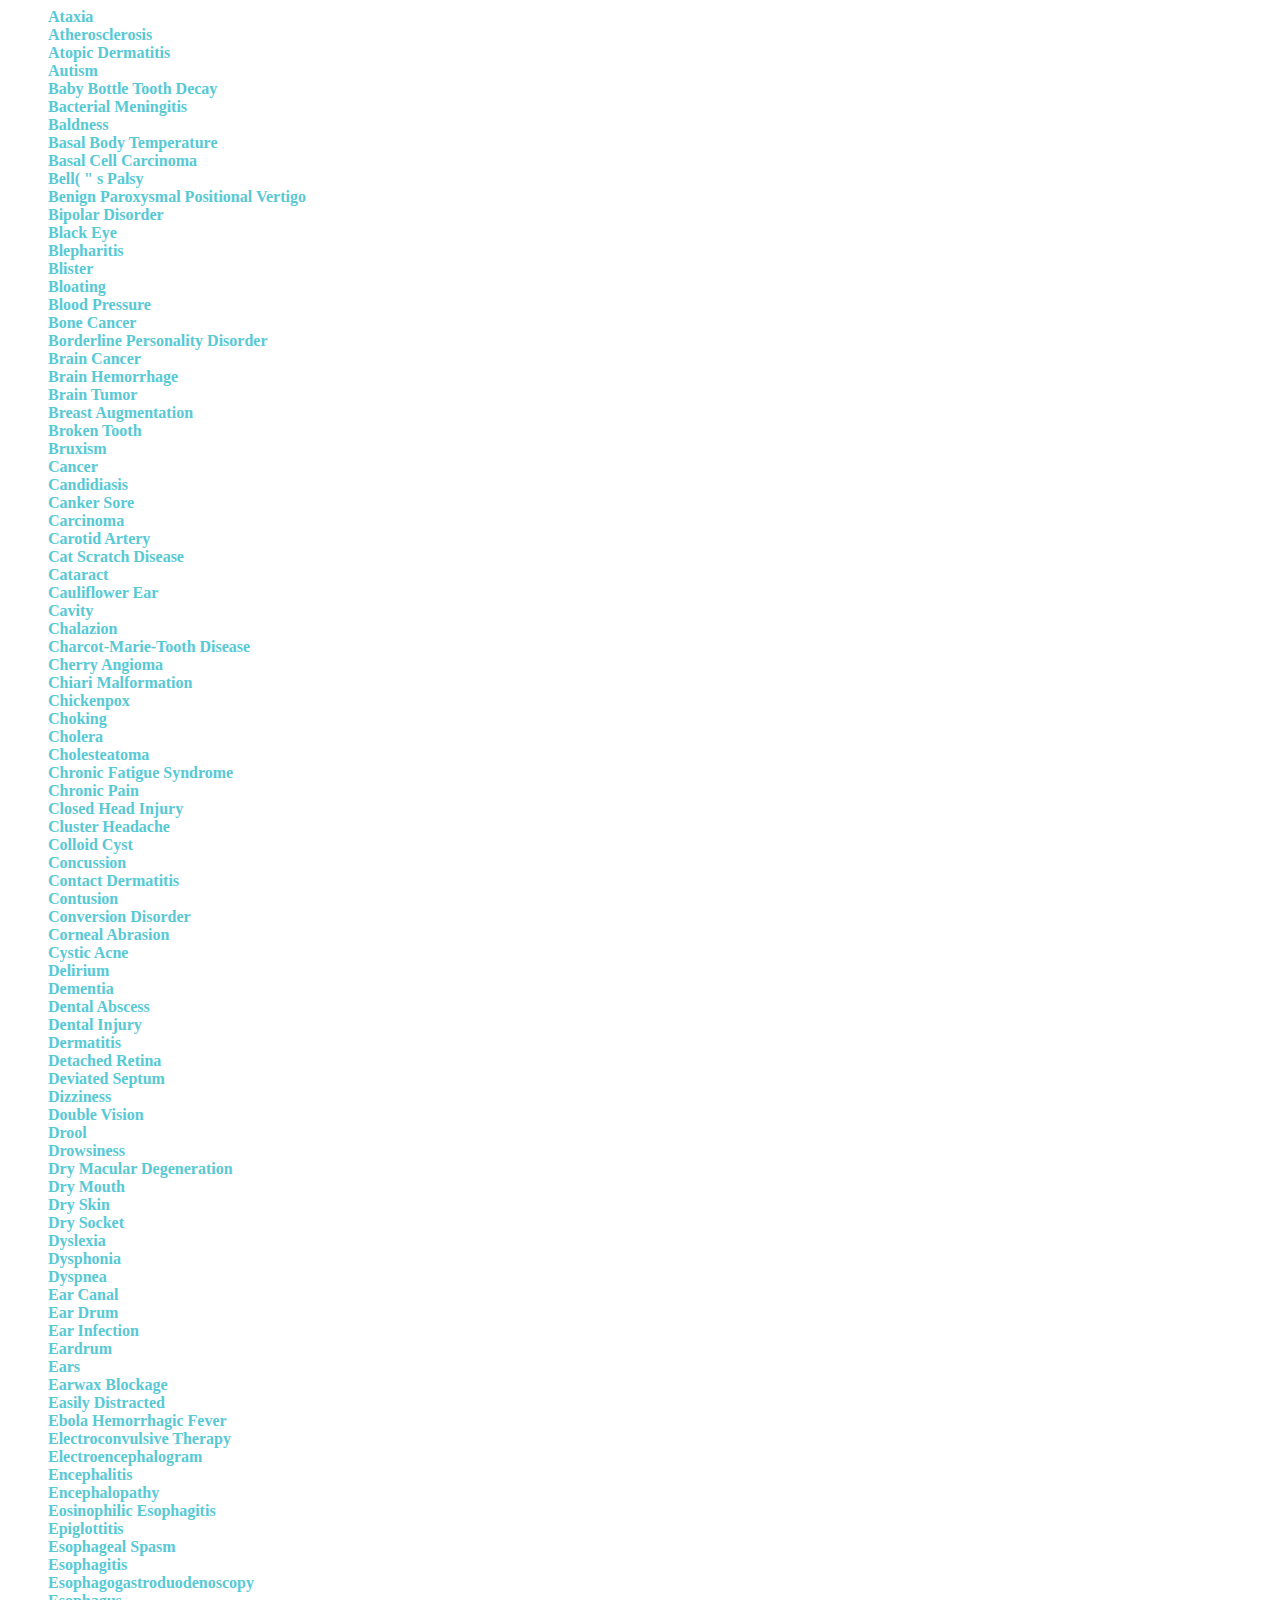
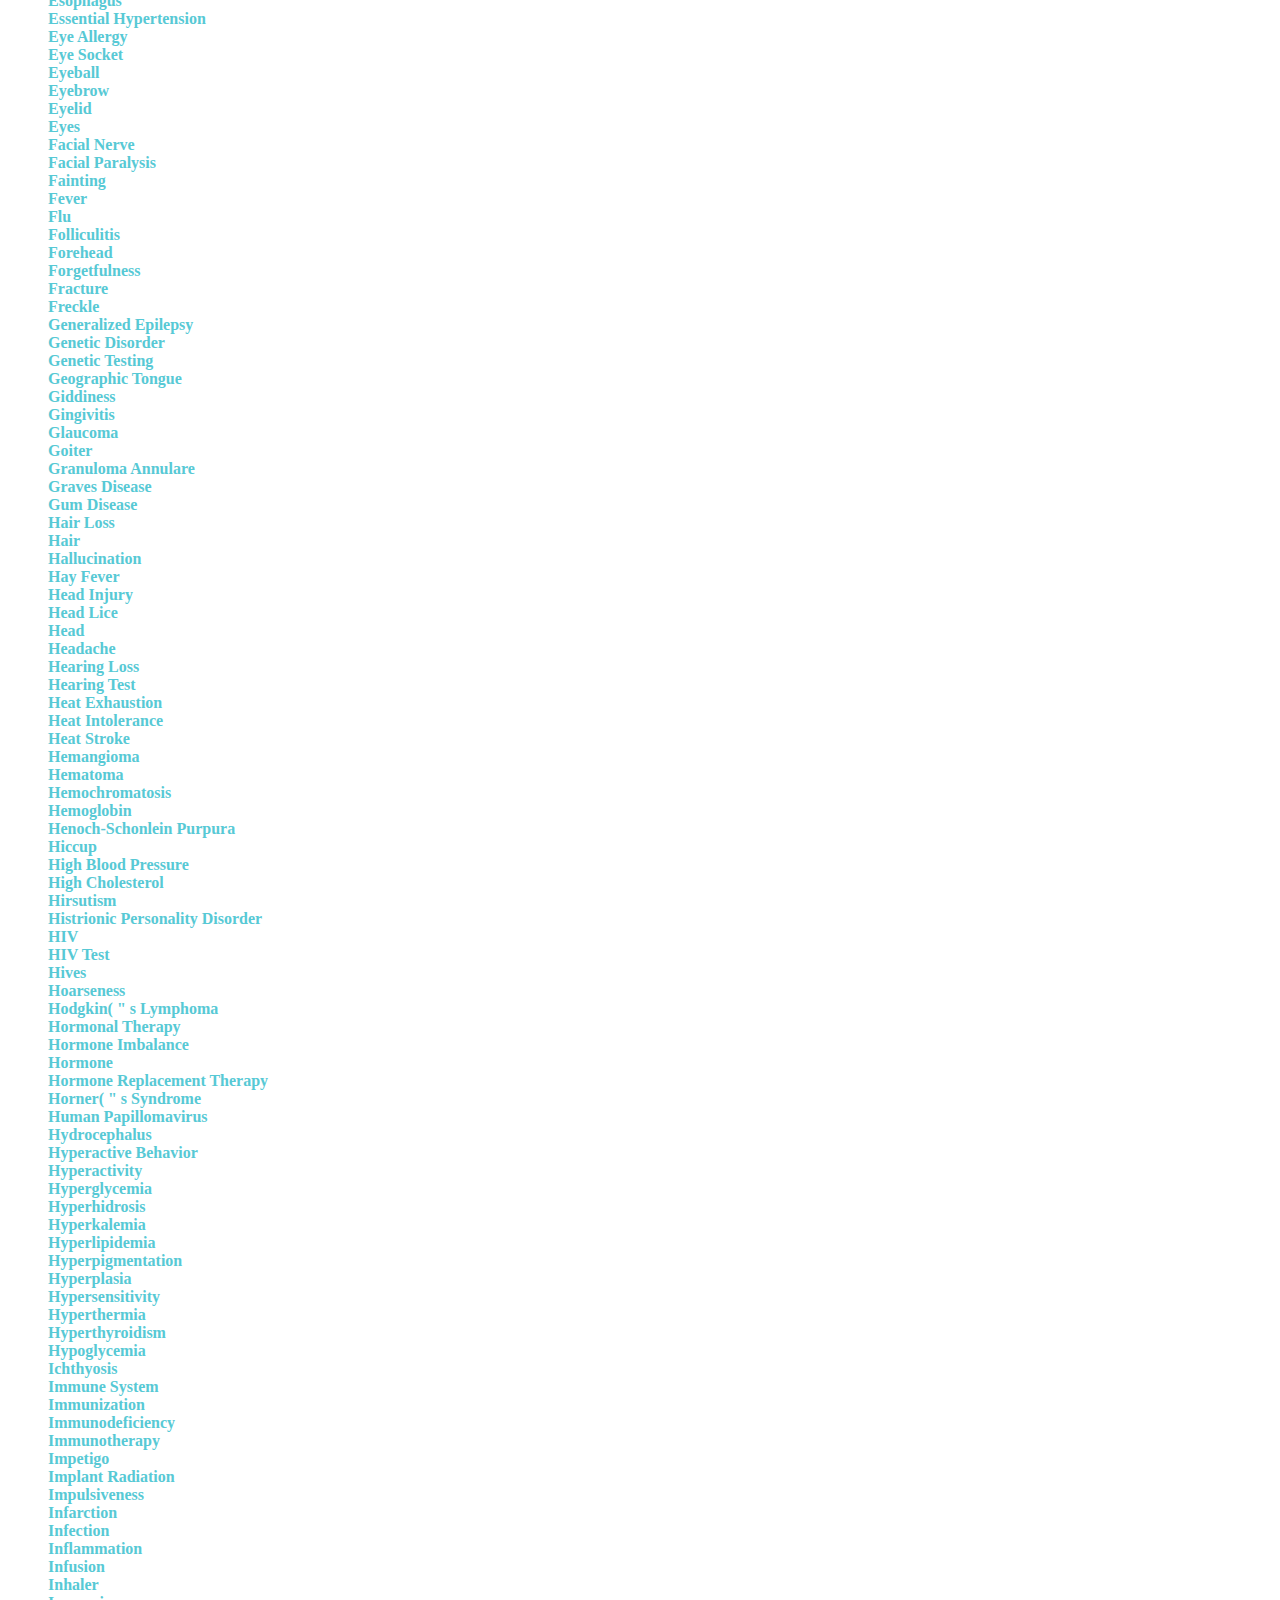
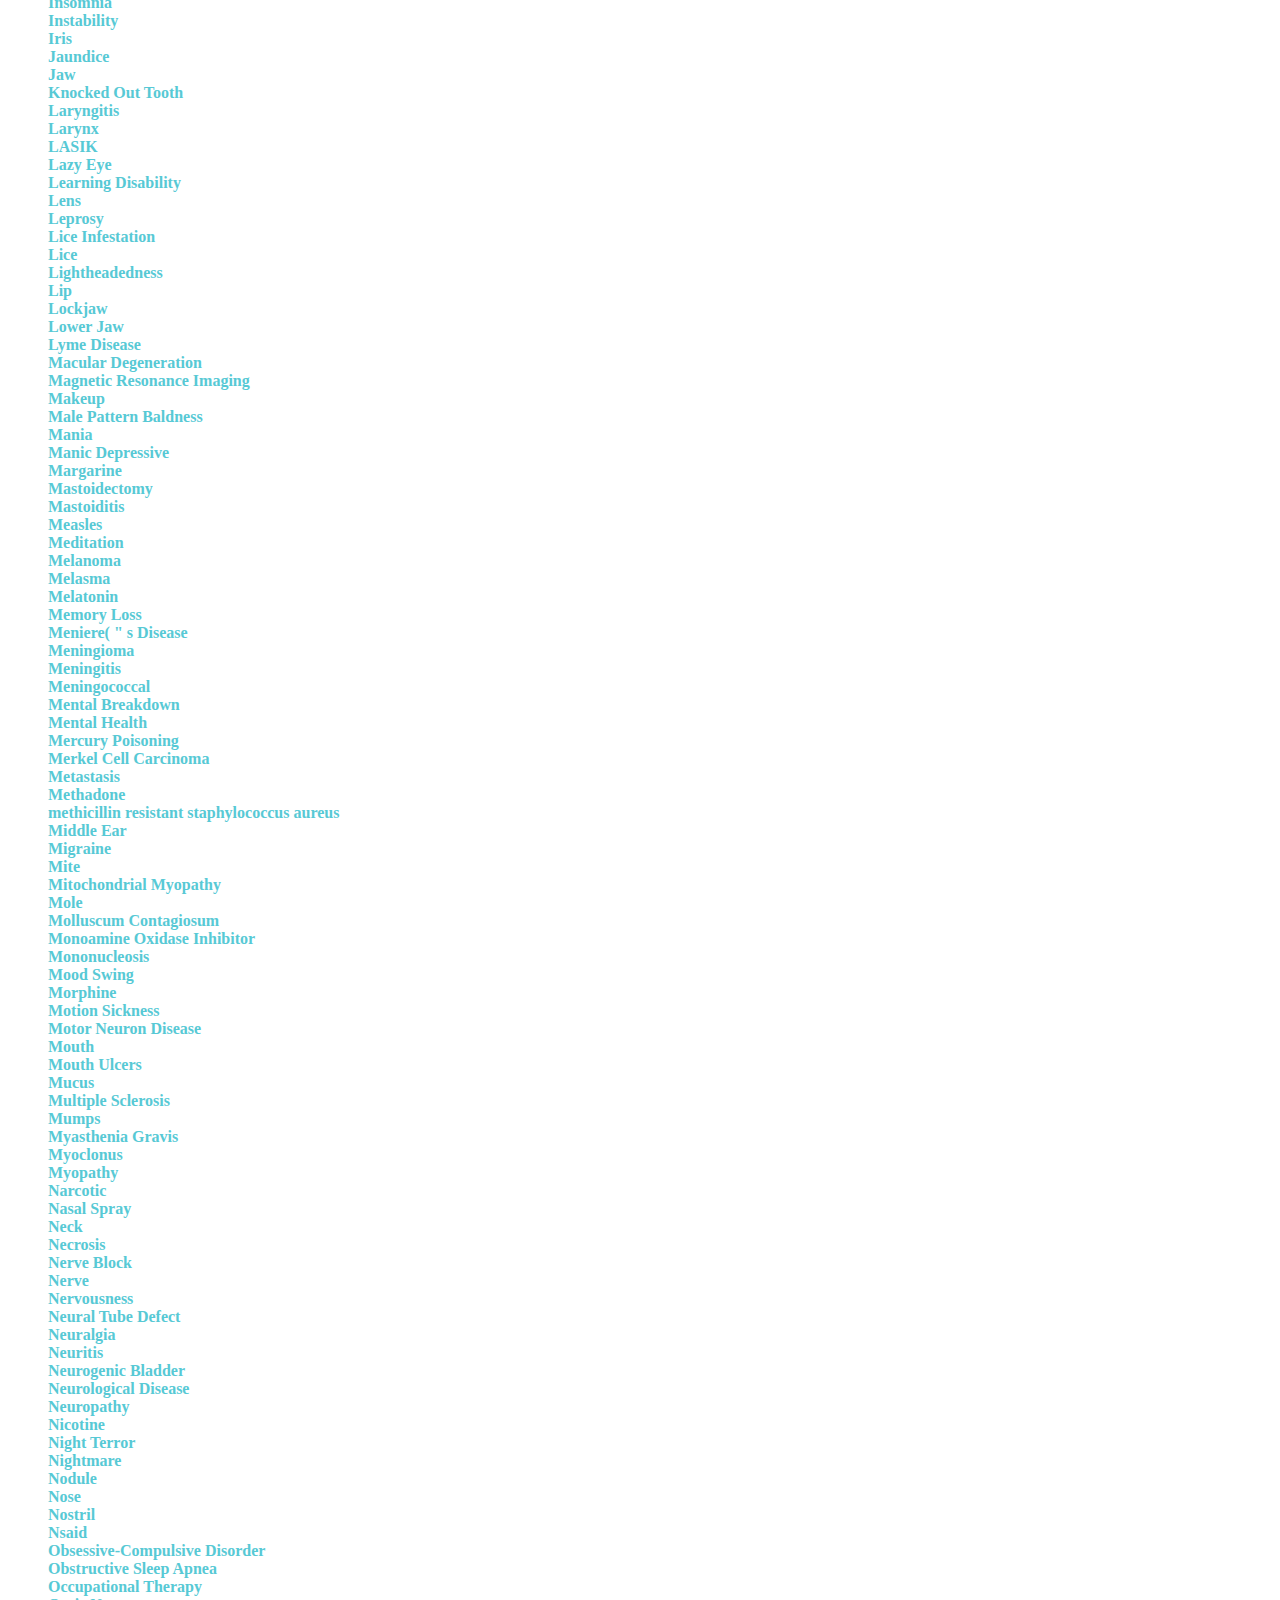
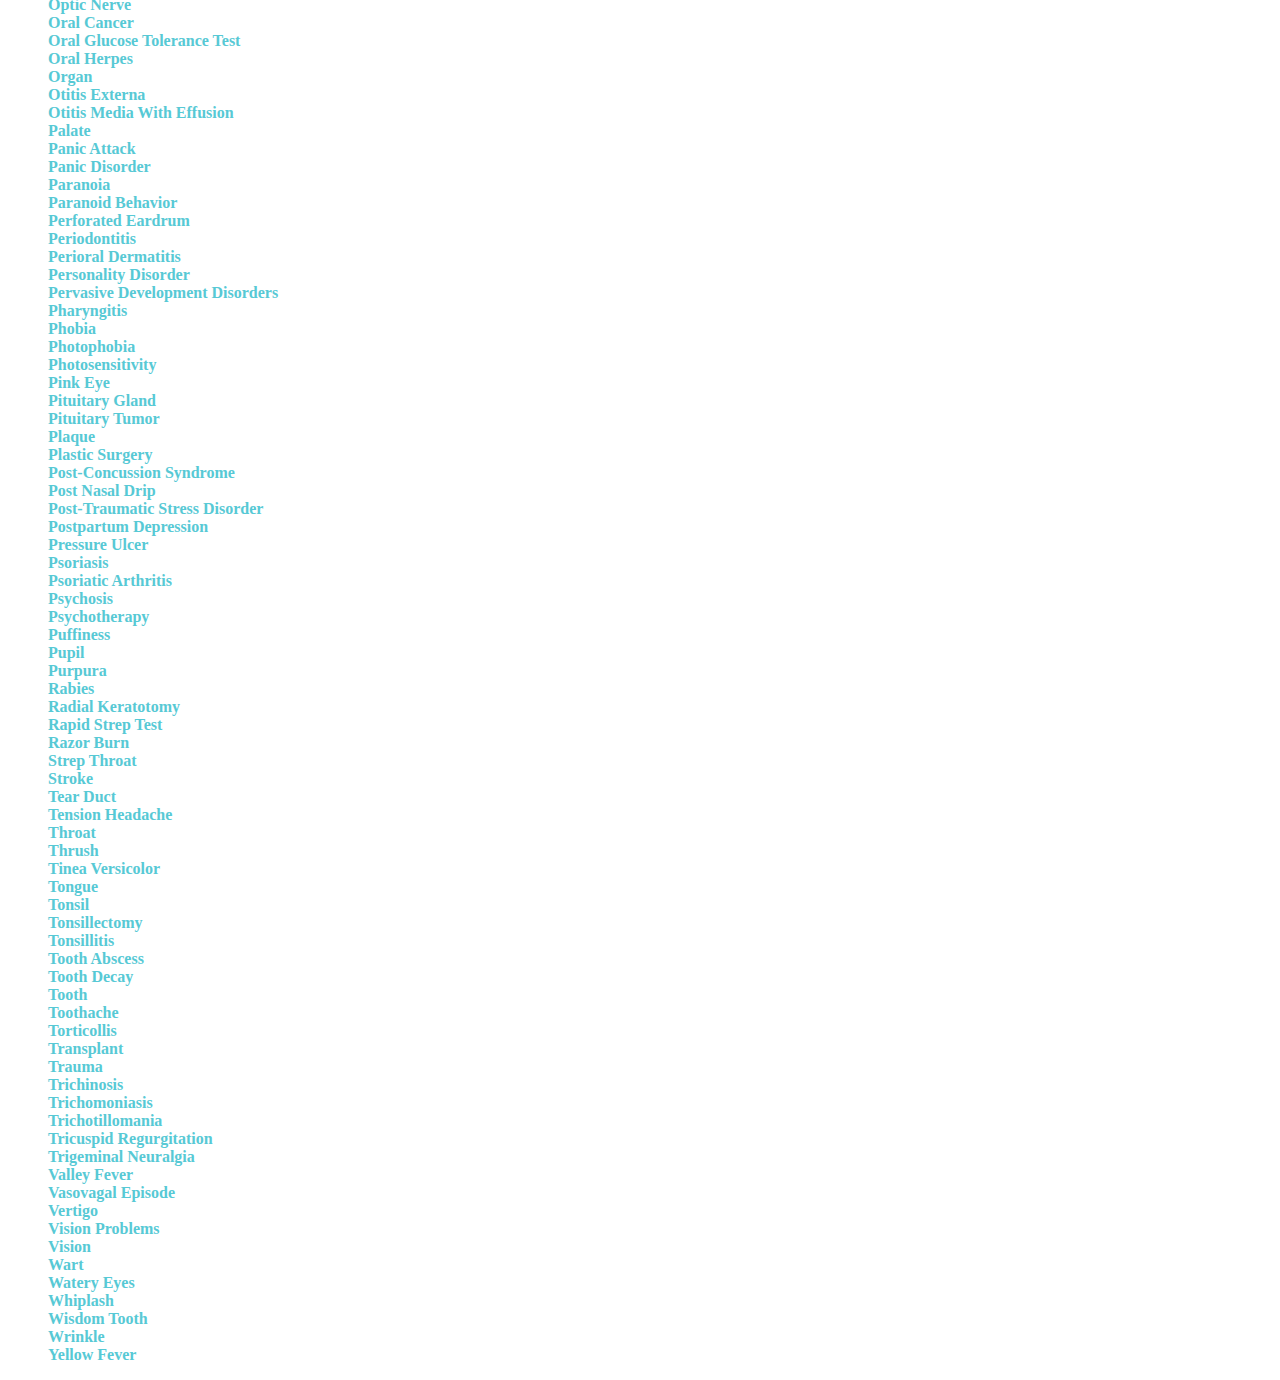
<file: head1.html>
<html>
<head>
<script type="text/javascript" src="intergrate.js"></script>
<style>
a {
text-decoration: none;
color:#57c9d5;
font-weight:bold
}
</style>
</head>
<body>
<ul type = "none">
<li><a href="#" onclick="myFunction1( &quot Ataxia &quot ); return false;">Ataxia</li></a>
<li><a href="#" onclick="myFunction1( &quot Atherosclerosis &quot ); return false;">Atherosclerosis</li></a>
<li><a href="#" onclick="myFunction1( &quot Atopic Dermatitis &quot ); return false;">Atopic Dermatitis</li></a>
<li><a href="#" onclick="myFunction1( &quot Autism &quot ); return false;">Autism</li></a>
<li><a href="#" onclick="myFunction1( &quot Baby Bottle Tooth Decay &quot ); return false;">Baby Bottle Tooth Decay</li></a>
<li><a href="#" onclick="myFunction1( &quot Bacterial Meningitis &quot ); return false;">Bacterial Meningitis</li></a>
<li><a href="#" onclick="myFunction1( &quot Baldness &quot ); return false;">Baldness</li></a>
<li><a href="#" onclick="myFunction1( &quot Basal Body Temperature &quot ); return false;">Basal Body Temperature</li></a>
<li><a href="#" onclick="myFunction1( &quot Basal Cell Carcinoma &quot ); return false;">Basal Cell Carcinoma</li></a>
<li><a href="#" onclick="myFunction1( &quot Bell( &quot s Palsy &quot ); return false;">Bell( &quot s Palsy</li></a>
<li><a href="#" onclick="myFunction1( &quot Benign Paroxysmal Positional Vertigo &quot ); return false;">Benign Paroxysmal Positional Vertigo</li></a>
<li><a href="#" onclick="myFunction1( &quot Bipolar Disorder &quot ); return false;">Bipolar Disorder</li></a>
<li><a href="#" onclick="myFunction1( &quot Black Eye &quot ); return false;">Black Eye</li></a>
<li><a href="#" onclick="myFunction1( &quot Blepharitis &quot ); return false;">Blepharitis</li></a>
<li><a href="#" onclick="myFunction1( &quot Blister &quot ); return false;">Blister</li></a>
<li><a href="#" onclick="myFunction1( &quot Bloating &quot ); return false;">Bloating</li></a>
<li><a href="#" onclick="myFunction1( &quot Blood Pressure &quot ); return false;">Blood Pressure</li></a>
<li><a href="#" onclick="myFunction1( &quot Bone Cancer &quot ); return false;">Bone Cancer</li></a>
<li><a href="#" onclick="myFunction1( &quot Borderline Personality Disorder &quot ); return false;">Borderline Personality Disorder</li></a>
<li><a href="#" onclick="myFunction1( &quot Brain Cancer &quot ); return false;">Brain Cancer</li></a>
<li><a href="#" onclick="myFunction1( &quot Brain Hemorrhage &quot ); return false;">Brain Hemorrhage</li></a>
<li><a href="#" onclick="myFunction1( &quot Brain Tumor &quot ); return false;">Brain Tumor</li></a>
<li><a href="#" onclick="myFunction1( &quot Breast Augmentation &quot ); return false;">Breast Augmentation</li></a>
<li><a href="#" onclick="myFunction1( &quot Broken Tooth &quot ); return false;">Broken Tooth</li></a>
<li><a href="#" onclick="myFunction1( &quot Bruxism &quot ); return false;">Bruxism</li></a>
<li><a href="#" onclick="myFunction1( &quot Cancer &quot ); return false;">Cancer</li></a>
<li><a href="#" onclick="myFunction1( &quot Candidiasis &quot ); return false;">Candidiasis</li></a>
<li><a href="#" onclick="myFunction1( &quot Canker Sore &quot ); return false;">Canker Sore</li></a>
<li><a href="#" onclick="myFunction1( &quot Carcinoma &quot ); return false;">Carcinoma</li></a>
<li><a href="#" onclick="myFunction1( &quot Carotid Artery &quot ); return false;">Carotid Artery</li></a>
<li><a href="#" onclick="myFunction1( &quot Cat Scratch Disease &quot ); return false;">Cat Scratch Disease</li></a>
<li><a href="#" onclick="myFunction1( &quot Cataract &quot ); return false;">Cataract</li></a>
<li><a href="#" onclick="myFunction1( &quot Cauliflower Ear &quot ); return false;">Cauliflower Ear</li></a>
<li><a href="#" onclick="myFunction1( &quot Cavity &quot ); return false;">Cavity</li></a>
<li><a href="#" onclick="myFunction1( &quot Chalazion &quot ); return false;">Chalazion</li></a>
<li><a href="#" onclick="myFunction1( &quot Charcot-Marie-Tooth Disease &quot ); return false;">Charcot-Marie-Tooth Disease</li></a>
<li><a href="#" onclick="myFunction1( &quot Cherry Angioma &quot ); return false;">Cherry Angioma</li></a>
<li><a href="#" onclick="myFunction1( &quot Chiari Malformation &quot ); return false;">Chiari Malformation</li></a>
<li><a href="#" onclick="myFunction1( &quot Chickenpox &quot ); return false;">Chickenpox</li></a>
<li><a href="#" onclick="myFunction1( &quot Choking &quot ); return false;">Choking</li></a>
<li><a href="#" onclick="myFunction1( &quot Cholera &quot ); return false;">Cholera</li></a>
<li><a href="#" onclick="myFunction1( &quot Cholesteatoma &quot ); return false;">Cholesteatoma</li></a>
<li><a href="#" onclick="myFunction1( &quot Chronic Fatigue Syndrome &quot ); return false;">Chronic Fatigue Syndrome</li></a>
<li><a href="#" onclick="myFunction1( &quot Chronic Pain &quot ); return false;">Chronic Pain</li></a>
<li><a href="#" onclick="myFunction1( &quot Closed Head Injury &quot ); return false;">Closed Head Injury</li></a>
<li><a href="#" onclick="myFunction1( &quot Cluster Headache &quot ); return false;">Cluster Headache</li></a>
<li><a href="#" onclick="myFunction1( &quot Colloid Cyst &quot ); return false;">Colloid Cyst</li></a>
<li><a href="#" onclick="myFunction1( &quot Concussion &quot ); return false;">Concussion</li></a>
<li><a href="#" onclick="myFunction1( &quot Contact Dermatitis &quot ); return false;">Contact Dermatitis</li></a>
<li><a href="#" onclick="myFunction1( &quot Contusion &quot ); return false;">Contusion</li></a>
<li><a href="#" onclick="myFunction1( &quot Conversion Disorder &quot ); return false;">Conversion Disorder</li></a>
<li><a href="#" onclick="myFunction1( &quot Corneal Abrasion &quot ); return false;">Corneal Abrasion</li></a>
<li><a href="#" onclick="myFunction1( &quot Cystic Acne &quot ); return false;">Cystic Acne</li></a>
<li><a href="#" onclick="myFunction1( &quot Delirium &quot ); return false;">Delirium</li></a>
<li><a href="#" onclick="myFunction1( &quot Dementia &quot ); return false;">Dementia</li></a>
<li><a href="#" onclick="myFunction1( &quot Dental Abscess &quot ); return false;">Dental Abscess</li></a>
<li><a href="#" onclick="myFunction1( &quot Dental Injury &quot ); return false;">Dental Injury</li></a>
<li><a href="#" onclick="myFunction1( &quot Dermatitis &quot ); return false;">Dermatitis</li></a>
<li><a href="#" onclick="myFunction1( &quot Detached Retina &quot ); return false;">Detached Retina</li></a>
<li><a href="#" onclick="myFunction1( &quot Deviated Septum &quot ); return false;">Deviated Septum</li></a>
<li><a href="#" onclick="myFunction1( &quot Dizziness &quot ); return false;">Dizziness</li></a>
<li><a href="#" onclick="myFunction1( &quot Double Vision &quot ); return false;">Double Vision</li></a>
<li><a href="#" onclick="myFunction1( &quot Drool &quot ); return false;">Drool</li></a>
<li><a href="#" onclick="myFunction1( &quot Drowsiness &quot ); return false;">Drowsiness</li></a>
<li><a href="#" onclick="myFunction1( &quot Dry Macular Degeneration &quot ); return false;">Dry Macular Degeneration</li></a>
<li><a href="#" onclick="myFunction1( &quot Dry Mouth &quot ); return false;">Dry Mouth</li></a>
<li><a href="#" onclick="myFunction1( &quot Dry Skin &quot ); return false;">Dry Skin</li></a>
<li><a href="#" onclick="myFunction1( &quot Dry Socket &quot ); return false;">Dry Socket</li></a>
<li><a href="#" onclick="myFunction1( &quot Dyslexia &quot ); return false;">Dyslexia</li></a>
<li><a href="#" onclick="myFunction1( &quot Dysphonia &quot ); return false;">Dysphonia</li></a>
<li><a href="#" onclick="myFunction1( &quot Dyspnea &quot ); return false;">Dyspnea</li></a>
<li><a href="#" onclick="myFunction1( &quot Ear Canal &quot ); return false;">Ear Canal</li></a>
<li><a href="#" onclick="myFunction1( &quot Ear Drum &quot ); return false;">Ear Drum</li></a>
<li><a href="#" onclick="myFunction1( &quot Ear Infection &quot ); return false;">Ear Infection</li></a>
<li><a href="#" onclick="myFunction1( &quot Eardrum &quot ); return false;">Eardrum</li></a>
<li><a href="#" onclick="myFunction1( &quot Ears &quot ); return false;">Ears</li></a>
<li><a href="#" onclick="myFunction1( &quot Earwax Blockage &quot ); return false;">Earwax Blockage</li></a>
<li><a href="#" onclick="myFunction1( &quot Easily Distracted &quot ); return false;">Easily Distracted</li></a>
<li><a href="#" onclick="myFunction1( &quot Ebola Hemorrhagic Fever &quot ); return false;">Ebola Hemorrhagic Fever</li></a>
<li><a href="#" onclick="myFunction1( &quot Electroconvulsive Therapy &quot ); return false;">Electroconvulsive Therapy</li></a>
<li><a href="#" onclick="myFunction1( &quot Electroencephalogram &quot ); return false;">Electroencephalogram</li></a>
<li><a href="#" onclick="myFunction1( &quot Encephalitis &quot ); return false;">Encephalitis</li></a>
<li><a href="#" onclick="myFunction1( &quot Encephalopathy &quot ); return false;">Encephalopathy</li></a>
<li><a href="#" onclick="myFunction1( &quot Eosinophilic Esophagitis &quot ); return false;">Eosinophilic Esophagitis</li></a>
<li><a href="#" onclick="myFunction1( &quot Epiglottitis &quot ); return false;">Epiglottitis</li></a>
<li><a href="#" onclick="myFunction1( &quot Esophageal Spasm &quot ); return false;">Esophageal Spasm</li></a>
<li><a href="#" onclick="myFunction1( &quot Esophagitis &quot ); return false;">Esophagitis</li></a>
<li><a href="#" onclick="myFunction1( &quot Esophagogastroduodenoscopy &quot ); return false;">Esophagogastroduodenoscopy</li></a>
<li><a href="#" onclick="myFunction1( &quot Esophagus &quot ); return false;">Esophagus</li></a>
<li><a href="#" onclick="myFunction1( &quot Essential Hypertension &quot ); return false;">Essential Hypertension</li></a>
<li><a href="#" onclick="myFunction1( &quot Eye Allergy &quot ); return false;">Eye Allergy</li></a>
<li><a href="#" onclick="myFunction1( &quot Eye Socket &quot ); return false;">Eye Socket</li></a>
<li><a href="#" onclick="myFunction1( &quot Eyeball &quot ); return false;">Eyeball</li></a>
<li><a href="#" onclick="myFunction1( &quot Eyebrow &quot ); return false;">Eyebrow</li></a>
<li><a href="#" onclick="myFunction1( &quot Eyelid &quot ); return false;">Eyelid</li></a>
<li><a href="#" onclick="myFunction1( &quot Eyes &quot ); return false;">Eyes</li></a>
<li><a href="#" onclick="myFunction1( &quot Facial Nerve &quot ); return false;">Facial Nerve</li></a>
<li><a href="#" onclick="myFunction1( &quot Facial Paralysis &quot ); return false;">Facial Paralysis</li></a>
<li><a href="#" onclick="myFunction1( &quot Fainting &quot ); return false;">Fainting</li></a>
<li><a href="#" onclick="myFunction1( &quot Fever &quot ); return false;">Fever</li></a>
<li><a href="#" onclick="myFunction1( &quot Flu &quot ); return false;">Flu</li></a>
<li><a href="#" onclick="myFunction1( &quot Folliculitis &quot ); return false;">Folliculitis</li></a>
<li><a href="#" onclick="myFunction1( &quot Forehead &quot ); return false;">Forehead</li></a>
<li><a href="#" onclick="myFunction1( &quot Forgetfulness &quot ); return false;">Forgetfulness</li></a>
<li><a href="#" onclick="myFunction1( &quot Fracture &quot ); return false;">Fracture</li></a>
<li><a href="#" onclick="myFunction1( &quot Freckle &quot ); return false;">Freckle</li></a>
<li><a href="#" onclick="myFunction1( &quot Generalized Epilepsy &quot ); return false;">Generalized Epilepsy</li></a>
<li><a href="#" onclick="myFunction1( &quot Genetic Disorder &quot ); return false;">Genetic Disorder</li></a>
<li><a href="#" onclick="myFunction1( &quot Genetic Testing &quot ); return false;">Genetic Testing</li></a>
<li><a href="#" onclick="myFunction1( &quot Geographic Tongue &quot ); return false;">Geographic Tongue</li></a>
<li><a href="#" onclick="myFunction1( &quot Giddiness &quot ); return false;">Giddiness</li></a>
<li><a href="#" onclick="myFunction1( &quot Gingivitis &quot ); return false;">Gingivitis</li></a>
<li><a href="#" onclick="myFunction1( &quot Glaucoma &quot ); return false;">Glaucoma</li></a>
<li><a href="#" onclick="myFunction1( &quot Goiter &quot ); return false;">Goiter</li></a>
<li><a href="#" onclick="myFunction1( &quot Granuloma Annulare &quot ); return false;">Granuloma Annulare</li></a>
<li><a href="#" onclick="myFunction1( &quot Graves Disease &quot ); return false;">Graves Disease</li></a>
<li><a href="#" onclick="myFunction1( &quot Gum Disease &quot ); return false;">Gum Disease</li></a>
<li><a href="#" onclick="myFunction1( &quot Hair Loss &quot ); return false;">Hair Loss</li></a>
<li><a href="#" onclick="myFunction1( &quot Hair &quot ); return false;">Hair</li></a>
<li><a href="#" onclick="myFunction1( &quot Hallucination &quot ); return false;">Hallucination</li></a>
<li><a href="#" onclick="myFunction1( &quot Hay Fever &quot ); return false;">Hay Fever</li></a>
<li><a href="#" onclick="myFunction1( &quot Head Injury &quot ); return false;">Head Injury</li></a>
<li><a href="#" onclick="myFunction1( &quot Head Lice &quot ); return false;">Head Lice</li></a>
<li><a href="#" onclick="myFunction1( &quot Head &quot ); return false;">Head</li></a>
<li><a href="#" onclick="myFunction1( &quot Headache &quot ); return false;">Headache</li></a>
<li><a href="#" onclick="myFunction1( &quot Hearing Loss &quot ); return false;">Hearing Loss</li></a>
<li><a href="#" onclick="myFunction1( &quot Hearing Test &quot ); return false;">Hearing Test</li></a>
<li><a href="#" onclick="myFunction1( &quot Heat Exhaustion &quot ); return false;">Heat Exhaustion</li></a>
<li><a href="#" onclick="myFunction1( &quot Heat Intolerance &quot ); return false;">Heat Intolerance</li></a>
<li><a href="#" onclick="myFunction1( &quot Heat Stroke &quot ); return false;">Heat Stroke</li></a>
<li><a href="#" onclick="myFunction1( &quot Hemangioma &quot ); return false;">Hemangioma</li></a>
<li><a href="#" onclick="myFunction1( &quot Hematoma &quot ); return false;">Hematoma</li></a>
<li><a href="#" onclick="myFunction1( &quot Hemochromatosis &quot ); return false;">Hemochromatosis</li></a>
<li><a href="#" onclick="myFunction1( &quot Hemoglobin &quot ); return false;">Hemoglobin</li></a>
<li><a href="#" onclick="myFunction1( &quot Henoch-Schonlein Purpura &quot ); return false;">Henoch-Schonlein Purpura</li></a>
<li><a href="#" onclick="myFunction1( &quot Hiccup &quot ); return false;">Hiccup</li></a>
<li><a href="#" onclick="myFunction1( &quot High Blood Pressure &quot ); return false;">High Blood Pressure</li></a>
<li><a href="#" onclick="myFunction1( &quot High Cholesterol &quot ); return false;">High Cholesterol</li></a>
<li><a href="#" onclick="myFunction1( &quot Hirsutism &quot ); return false;">Hirsutism</li></a>
<li><a href="#" onclick="myFunction1( &quot Histrionic Personality Disorder &quot ); return false;">Histrionic Personality Disorder</li></a>
<li><a href="#" onclick="myFunction1( &quot HIV &quot ); return false;">HIV</li></a>
<li><a href="#" onclick="myFunction1( &quot HIV Test &quot ); return false;">HIV Test</li></a>
<li><a href="#" onclick="myFunction1( &quot Hives &quot ); return false;">Hives</li></a>
<li><a href="#" onclick="myFunction1( &quot Hoarseness &quot ); return false;">Hoarseness</li></a>
<li><a href="#" onclick="myFunction1( &quot Hodgkin( &quot s Lymphoma &quot ); return false;">Hodgkin( &quot s Lymphoma</li></a>
<li><a href="#" onclick="myFunction1( &quot Hormonal Therapy &quot ); return false;">Hormonal Therapy</li></a>
<li><a href="#" onclick="myFunction1( &quot Hormone Imbalance &quot ); return false;">Hormone Imbalance</li></a>
<li><a href="#" onclick="myFunction1( &quot Hormone &quot ); return false;">Hormone</li></a>
<li><a href="#" onclick="myFunction1( &quot Hormone Replacement Therapy &quot ); return false;">Hormone Replacement Therapy</li></a>
<li><a href="#" onclick="myFunction1( &quot Horner( &quot s Syndrome &quot ); return false;">Horner( &quot s Syndrome</li></a>
<li><a href="#" onclick="myFunction1( &quot Human Papillomavirus &quot ); return false;">Human Papillomavirus</li></a>
<li><a href="#" onclick="myFunction1( &quot Hydrocephalus &quot ); return false;">Hydrocephalus</li></a>
<li><a href="#" onclick="myFunction1( &quot Hyperactive Behavior &quot ); return false;">Hyperactive Behavior</li></a>
<li><a href="#" onclick="myFunction1( &quot Hyperactivity &quot ); return false;">Hyperactivity</li></a>
<li><a href="#" onclick="myFunction1( &quot Hyperglycemia &quot ); return false;">Hyperglycemia</li></a>
<li><a href="#" onclick="myFunction1( &quot Hyperhidrosis &quot ); return false;">Hyperhidrosis</li></a>
<li><a href="#" onclick="myFunction1( &quot Hyperkalemia &quot ); return false;">Hyperkalemia</li></a>
<li><a href="#" onclick="myFunction1( &quot Hyperlipidemia &quot ); return false;">Hyperlipidemia</li></a>
<li><a href="#" onclick="myFunction1( &quot Hyperpigmentation &quot ); return false;">Hyperpigmentation</li></a>
<li><a href="#" onclick="myFunction1( &quot Hyperplasia &quot ); return false;">Hyperplasia</li></a>
<li><a href="#" onclick="myFunction1( &quot Hypersensitivity &quot ); return false;">Hypersensitivity</li></a>
<li><a href="#" onclick="myFunction1( &quot Hyperthermia &quot ); return false;">Hyperthermia</li></a>
<li><a href="#" onclick="myFunction1( &quot Hyperthyroidism &quot ); return false;">Hyperthyroidism</li></a>
<li><a href="#" onclick="myFunction1( &quot Hypoglycemia &quot ); return false;">Hypoglycemia</li></a>
<li><a href="#" onclick="myFunction1( &quot Ichthyosis &quot ); return false;">Ichthyosis</li></a>
<li><a href="#" onclick="myFunction1( &quot Immune System &quot ); return false;">Immune System</li></a>
<li><a href="#" onclick="myFunction1( &quot Immunization &quot ); return false;">Immunization</li></a>
<li><a href="#" onclick="myFunction1( &quot Immunodeficiency &quot ); return false;">Immunodeficiency</li></a>
<li><a href="#" onclick="myFunction1( &quot Immunotherapy &quot ); return false;">Immunotherapy</li></a>
<li><a href="#" onclick="myFunction1( &quot Impetigo &quot ); return false;">Impetigo</li></a>
<li><a href="#" onclick="myFunction1( &quot Implant Radiation &quot ); return false;">Implant Radiation</li></a>
<li><a href="#" onclick="myFunction1( &quot Impulsiveness &quot ); return false;">Impulsiveness</li></a>
<li><a href="#" onclick="myFunction1( &quot Infarction &quot ); return false;">Infarction</li></a>
<li><a href="#" onclick="myFunction1( &quot Infection &quot ); return false;">Infection</li></a>
<li><a href="#" onclick="myFunction1( &quot Inflammation &quot ); return false;">Inflammation</li></a>
<li><a href="#" onclick="myFunction1( &quot Infusion &quot ); return false;">Infusion</li></a>
<li><a href="#" onclick="myFunction1( &quot Inhaler &quot ); return false;">Inhaler</li></a>
<li><a href="#" onclick="myFunction1( &quot Insomnia &quot ); return false;">Insomnia</li></a>
<li><a href="#" onclick="myFunction1( &quot Instability &quot ); return false;">Instability</li></a>
<li><a href="#" onclick="myFunction1( &quot Iris &quot ); return false;">Iris</li></a>
<li><a href="#" onclick="myFunction1( &quot Jaundice &quot ); return false;">Jaundice</li></a>
<li><a href="#" onclick="myFunction1( &quot Jaw &quot ); return false;">Jaw</li></a>
<li><a href="#" onclick="myFunction1( &quot Knocked Out Tooth &quot ); return false;">Knocked Out Tooth</li></a>
<li><a href="#" onclick="myFunction1( &quot Laryngitis &quot ); return false;">Laryngitis</li></a>
<li><a href="#" onclick="myFunction1( &quot Larynx &quot ); return false;">Larynx</li></a>
<li><a href="#" onclick="myFunction1( &quot LASIK &quot ); return false;">LASIK</li></a>
<li><a href="#" onclick="myFunction1( &quot Lazy Eye &quot ); return false;">Lazy Eye</li></a>
<li><a href="#" onclick="myFunction1( &quot Learning Disability &quot ); return false;">Learning Disability</li></a>
<li><a href="#" onclick="myFunction1( &quot Lens &quot ); return false;">Lens</li></a>
<li><a href="#" onclick="myFunction1( &quot Leprosy &quot ); return false;">Leprosy</li></a>
<li><a href="#" onclick="myFunction1( &quot Lice Infestation &quot ); return false;">Lice Infestation</li></a>
<li><a href="#" onclick="myFunction1( &quot Lice &quot ); return false;">Lice</li></a>
<li><a href="#" onclick="myFunction1( &quot Lightheadedness &quot ); return false;">Lightheadedness</li></a>
<li><a href="#" onclick="myFunction1( &quot Lip &quot ); return false;">Lip</li></a>
<li><a href="#" onclick="myFunction1( &quot Lockjaw &quot ); return false;">Lockjaw</li></a>
<li><a href="#" onclick="myFunction1( &quot Lower Jaw &quot ); return false;">Lower Jaw</li></a>
<li><a href="#" onclick="myFunction1( &quot Lyme Disease &quot ); return false;">Lyme Disease</li></a>
<li><a href="#" onclick="myFunction1( &quot Macular Degeneration &quot ); return false;">Macular Degeneration</li></a>
<li><a href="#" onclick="myFunction1( &quot Magnetic Resonance Imaging &quot ); return false;">Magnetic Resonance Imaging</li></a>
<li><a href="#" onclick="myFunction1( &quot Makeup &quot ); return false;">Makeup</li></a>
<li><a href="#" onclick="myFunction1( &quot Male Pattern Baldness &quot ); return false;">Male Pattern Baldness</li></a>
<li><a href="#" onclick="myFunction1( &quot Mania &quot ); return false;">Mania</li></a>
<li><a href="#" onclick="myFunction1( &quot Manic Depressive &quot ); return false;">Manic Depressive</li></a>
<li><a href="#" onclick="myFunction1( &quot Margarine &quot ); return false;">Margarine</li></a>
<li><a href="#" onclick="myFunction1( &quot Mastoidectomy &quot ); return false;">Mastoidectomy</li></a>
<li><a href="#" onclick="myFunction1( &quot Mastoiditis &quot ); return false;">Mastoiditis</li></a>
<li><a href="#" onclick="myFunction1( &quot Measles &quot ); return false;">Measles</li></a>
<li><a href="#" onclick="myFunction1( &quot Meditation &quot ); return false;">Meditation</li></a>
<li><a href="#" onclick="myFunction1( &quot Melanoma &quot ); return false;">Melanoma</li></a>
<li><a href="#" onclick="myFunction1( &quot Melasma &quot ); return false;">Melasma</li></a>
<li><a href="#" onclick="myFunction1( &quot Melatonin &quot ); return false;">Melatonin</li></a>
<li><a href="#" onclick="myFunction1( &quot Memory Loss &quot ); return false;">Memory Loss</li></a>
<li><a href="#" onclick="myFunction1( &quot Meniere( &quot s Disease &quot ); return false;">Meniere( &quot s Disease</li></a>
<li><a href="#" onclick="myFunction1( &quot Meningioma &quot ); return false;">Meningioma</li></a>
<li><a href="#" onclick="myFunction1( &quot Meningitis &quot ); return false;">Meningitis</li></a>
<li><a href="#" onclick="myFunction1( &quot Meningococcal &quot ); return false;">Meningococcal</li></a>
<li><a href="#" onclick="myFunction1( &quot Mental Breakdown &quot ); return false;">Mental Breakdown</li></a>
<li><a href="#" onclick="myFunction1( &quot Mental Health &quot ); return false;">Mental Health</li></a>
<li><a href="#" onclick="myFunction1( &quot Mercury Poisoning &quot ); return false;">Mercury Poisoning</li></a>
<li><a href="#" onclick="myFunction1( &quot Merkel Cell Carcinoma &quot ); return false;">Merkel Cell Carcinoma</li></a>
<li><a href="#" onclick="myFunction1( &quot Metastasis &quot ); return false;">Metastasis</li></a>
<li><a href="#" onclick="myFunction1( &quot Methadone &quot ); return false;">Methadone</li></a>
<li><a href="#" onclick="myFunction1( &quot methicillin resistant staphylococcus aureus &quot ); return false;">methicillin resistant staphylococcus aureus</li></a>
<li><a href="#" onclick="myFunction1( &quot Middle Ear &quot ); return false;">Middle Ear</li></a>
<li><a href="#" onclick="myFunction1( &quot Migraine &quot ); return false;">Migraine</li></a>
<li><a href="#" onclick="myFunction1( &quot Mite &quot ); return false;">Mite</li></a>
<li><a href="#" onclick="myFunction1( &quot Mitochondrial Myopathy &quot ); return false;">Mitochondrial Myopathy</li></a>
<li><a href="#" onclick="myFunction1( &quot Mole &quot ); return false;">Mole</li></a>
<li><a href="#" onclick="myFunction1( &quot Molluscum Contagiosum &quot ); return false;">Molluscum Contagiosum</li></a>
<li><a href="#" onclick="myFunction1( &quot Monoamine Oxidase Inhibitor &quot ); return false;">Monoamine Oxidase Inhibitor</li></a>
<li><a href="#" onclick="myFunction1( &quot Mononucleosis &quot ); return false;">Mononucleosis</li></a>
<li><a href="#" onclick="myFunction1( &quot Mood Swing &quot ); return false;">Mood Swing</li></a>
<li><a href="#" onclick="myFunction1( &quot Morphine &quot ); return false;">Morphine</li></a>
<li><a href="#" onclick="myFunction1( &quot Motion Sickness &quot ); return false;">Motion Sickness</li></a>
<li><a href="#" onclick="myFunction1( &quot Motor Neuron Disease &quot ); return false;">Motor Neuron Disease</li></a>
<li><a href="#" onclick="myFunction1( &quot Mouth &quot ); return false;">Mouth</li></a>
<li><a href="#" onclick="myFunction1( &quot Mouth Ulcers &quot ); return false;">Mouth Ulcers</li></a>
<li><a href="#" onclick="myFunction1( &quot Mucus &quot ); return false;">Mucus</li></a>
<li><a href="#" onclick="myFunction1( &quot Multiple Sclerosis &quot ); return false;">Multiple Sclerosis</li></a>
<li><a href="#" onclick="myFunction1( &quot Mumps &quot ); return false;">Mumps</li></a>
<li><a href="#" onclick="myFunction1( &quot Myasthenia Gravis &quot ); return false;">Myasthenia Gravis</li></a>
<li><a href="#" onclick="myFunction1( &quot Myoclonus &quot ); return false;">Myoclonus</li></a>
<li><a href="#" onclick="myFunction1( &quot Myopathy &quot ); return false;">Myopathy</li></a>
<li><a href="#" onclick="myFunction1( &quot Narcotic &quot ); return false;">Narcotic</li></a>
<li><a href="#" onclick="myFunction1( &quot Nasal Spray &quot ); return false;">Nasal Spray</li></a>
<li><a href="#" onclick="myFunction1( &quot Neck &quot ); return false;">Neck</li></a>
<li><a href="#" onclick="myFunction1( &quot Necrosis &quot ); return false;">Necrosis</li></a>
<li><a href="#" onclick="myFunction1( &quot Nerve Block &quot ); return false;">Nerve Block</li></a>
<li><a href="#" onclick="myFunction1( &quot Nerve &quot ); return false;">Nerve</li></a>
<li><a href="#" onclick="myFunction1( &quot Nervousness &quot ); return false;">Nervousness</li></a>
<li><a href="#" onclick="myFunction1( &quot Neural Tube Defect &quot ); return false;">Neural Tube Defect</li></a>
<li><a href="#" onclick="myFunction1( &quot Neuralgia &quot ); return false;">Neuralgia</li></a>
<li><a href="#" onclick="myFunction1( &quot Neuritis &quot ); return false;">Neuritis</li></a>
<li><a href="#" onclick="myFunction1( &quot Neurogenic Bladder &quot ); return false;">Neurogenic Bladder</li></a>
<li><a href="#" onclick="myFunction1( &quot Neurological Disease &quot ); return false;">Neurological Disease</li></a>
<li><a href="#" onclick="myFunction1( &quot Neuropathy &quot ); return false;">Neuropathy</li></a>
<li><a href="#" onclick="myFunction1( &quot Nicotine &quot ); return false;">Nicotine</li></a>
<li><a href="#" onclick="myFunction1( &quot Night Terror &quot ); return false;">Night Terror</li></a>
<li><a href="#" onclick="myFunction1( &quot Nightmare &quot ); return false;">Nightmare</li></a>
<li><a href="#" onclick="myFunction1( &quot Nodule &quot ); return false;">Nodule</li></a>
<li><a href="#" onclick="myFunction1( &quot Nose &quot ); return false;">Nose</li></a>
<li><a href="#" onclick="myFunction1( &quot Nostril &quot ); return false;">Nostril</li></a>
<li><a href="#" onclick="myFunction1( &quot Nsaid &quot ); return false;">Nsaid</li></a>
<li><a href="#" onclick="myFunction1( &quot Obsessive-Compulsive Disorder &quot ); return false;">Obsessive-Compulsive Disorder</li></a>
<li><a href="#" onclick="myFunction1( &quot Obstructive Sleep Apnea &quot ); return false;">Obstructive Sleep Apnea</li></a>
<li><a href="#" onclick="myFunction1( &quot Occupational Therapy &quot ); return false;">Occupational Therapy</li></a>
<li><a href="#" onclick="myFunction1( &quot Optic Nerve &quot ); return false;">Optic Nerve</li></a>
<li><a href="#" onclick="myFunction1( &quot Oral Cancer &quot ); return false;">Oral Cancer</li></a>
<li><a href="#" onclick="myFunction1( &quot Oral Glucose Tolerance Test &quot ); return false;">Oral Glucose Tolerance Test</li></a>
<li><a href="#" onclick="myFunction1( &quot Oral Herpes &quot ); return false;">Oral Herpes</li></a>
<li><a href="#" onclick="myFunction1( &quot Organ &quot ); return false;">Organ</li></a>
<li><a href="#" onclick="myFunction1( &quot Otitis Externa &quot ); return false;">Otitis Externa</li></a>
<li><a href="#" onclick="myFunction1( &quot Otitis Media With Effusion &quot ); return false;">Otitis Media With Effusion</li></a>
<li><a href="#" onclick="myFunction1( &quot Palate &quot ); return false;">Palate</li></a>
<li><a href="#" onclick="myFunction1( &quot Panic Attack &quot ); return false;">Panic Attack</li></a>
<li><a href="#" onclick="myFunction1( &quot Panic Disorder &quot ); return false;">Panic Disorder</li></a>
<li><a href="#" onclick="myFunction1( &quot Paranoia &quot ); return false;">Paranoia</li></a>
<li><a href="#" onclick="myFunction1( &quot Paranoid Behavior &quot ); return false;">Paranoid Behavior</li></a>
<li><a href="#" onclick="myFunction1( &quot Perforated Eardrum &quot ); return false;">Perforated Eardrum</li></a>
<li><a href="#" onclick="myFunction1( &quot Periodontitis &quot ); return false;">Periodontitis</li></a>
<li><a href="#" onclick="myFunction1( &quot Perioral Dermatitis &quot ); return false;">Perioral Dermatitis</li></a>
<li><a href="#" onclick="myFunction1( &quot Personality Disorder &quot ); return false;">Personality Disorder</li></a>
<li><a href="#" onclick="myFunction1( &quot Pervasive Development Disorders &quot ); return false;">Pervasive Development Disorders</li></a>
<li><a href="#" onclick="myFunction1( &quot Pharyngitis &quot ); return false;">Pharyngitis</li></a>
<li><a href="#" onclick="myFunction1( &quot Phobia &quot ); return false;">Phobia</li></a>
<li><a href="#" onclick="myFunction1( &quot Photophobia &quot ); return false;">Photophobia</li></a>
<li><a href="#" onclick="myFunction1( &quot Photosensitivity &quot ); return false;">Photosensitivity</li></a>
<li><a href="#" onclick="myFunction1( &quot Pink Eye &quot ); return false;">Pink Eye</li></a>
<li><a href="#" onclick="myFunction1( &quot Pituitary Gland &quot ); return false;">Pituitary Gland</li></a>
<li><a href="#" onclick="myFunction1( &quot Pituitary Tumor &quot ); return false;">Pituitary Tumor</li></a>
<li><a href="#" onclick="myFunction1( &quot Plaque &quot ); return false;">Plaque</li></a>
<li><a href="#" onclick="myFunction1( &quot Plastic Surgery &quot ); return false;">Plastic Surgery</li></a>
<li><a href="#" onclick="myFunction1( &quot Post-Concussion Syndrome &quot ); return false;">Post-Concussion Syndrome</li></a>
<li><a href="#" onclick="myFunction1( &quot Post Nasal Drip &quot ); return false;">Post Nasal Drip</li></a>
<li><a href="#" onclick="myFunction1( &quot Post-Traumatic Stress Disorder &quot ); return false;">Post-Traumatic Stress Disorder</li></a>
<li><a href="#" onclick="myFunction1( &quot Postpartum Depression &quot ); return false;">Postpartum Depression</li></a>
<li><a href="#" onclick="myFunction1( &quot Pressure Ulcer &quot ); return false;">Pressure Ulcer</li></a>
<li><a href="#" onclick="myFunction1( &quot Psoriasis &quot ); return false;">Psoriasis</li></a>
<li><a href="#" onclick="myFunction1( &quot Psoriatic Arthritis &quot ); return false;">Psoriatic Arthritis</li></a>
<li><a href="#" onclick="myFunction1( &quot Psychosis &quot ); return false;">Psychosis</li></a>
<li><a href="#" onclick="myFunction1( &quot Psychotherapy &quot ); return false;">Psychotherapy</li></a>
<li><a href="#" onclick="myFunction1( &quot Puffiness &quot ); return false;">Puffiness</li></a>
<li><a href="#" onclick="myFunction1( &quot Pupil &quot ); return false;">Pupil</li></a>
<li><a href="#" onclick="myFunction1( &quot Purpura &quot ); return false;">Purpura</li></a>
<li><a href="#" onclick="myFunction1( &quot Rabies &quot ); return false;">Rabies</li></a>
<li><a href="#" onclick="myFunction1( &quot Radial Keratotomy &quot ); return false;">Radial Keratotomy</li></a>
<li><a href="#" onclick="myFunction1( &quot Rapid Strep Test &quot ); return false;">Rapid Strep Test</li></a>
<li><a href="#" onclick="myFunction1( &quot Razor Burn &quot ); return false;">Razor Burn</li></a>
<li><a href="#" onclick="myFunction1( &quot Strep Throat &quot ); return false;">Strep Throat</li></a>
<li><a href="#" onclick="myFunction1( &quot Stroke &quot ); return false;">Stroke</li></a>
<li><a href="#" onclick="myFunction1( &quot Tear Duct &quot ); return false;">Tear Duct</li></a>
<li><a href="#" onclick="myFunction1( &quot Tension Headache &quot ); return false;">Tension Headache</li></a>
<li><a href="#" onclick="myFunction1( &quot Throat &quot ); return false;">Throat</li></a>
<li><a href="#" onclick="myFunction1( &quot Thrush &quot ); return false;">Thrush</li></a>
<li><a href="#" onclick="myFunction1( &quot Tinea Versicolor &quot ); return false;">Tinea Versicolor</li></a>
<li><a href="#" onclick="myFunction1( &quot Tongue &quot ); return false;">Tongue</li></a>
<li><a href="#" onclick="myFunction1( &quot Tonsil &quot ); return false;">Tonsil</li></a>
<li><a href="#" onclick="myFunction1( &quot Tonsillectomy &quot ); return false;">Tonsillectomy</li></a>
<li><a href="#" onclick="myFunction1( &quot Tonsillitis &quot ); return false;">Tonsillitis</li></a>
<li><a href="#" onclick="myFunction1( &quot Tooth Abscess &quot ); return false;">Tooth Abscess</li></a>
<li><a href="#" onclick="myFunction1( &quot Tooth Decay &quot ); return false;">Tooth Decay</li></a>
<li><a href="#" onclick="myFunction1( &quot Tooth &quot ); return false;">Tooth</li></a>
<li><a href="#" onclick="myFunction1( &quot Toothache &quot ); return false;">Toothache</li></a>
<li><a href="#" onclick="myFunction1( &quot Torticollis &quot ); return false;">Torticollis</li></a>
<li><a href="#" onclick="myFunction1( &quot Transplant &quot ); return false;">Transplant</li></a>
<li><a href="#" onclick="myFunction1( &quot Trauma &quot ); return false;">Trauma</li></a>
<li><a href="#" onclick="myFunction1( &quot Trichinosis &quot ); return false;">Trichinosis</li></a>
<li><a href="#" onclick="myFunction1( &quot Trichomoniasis &quot ); return false;">Trichomoniasis</li></a>
<li><a href="#" onclick="myFunction1( &quot Trichotillomania &quot ); return false;">Trichotillomania</li></a>
<li><a href="#" onclick="myFunction1( &quot Tricuspid Regurgitation &quot ); return false;">Tricuspid Regurgitation</li></a>
<li><a href="#" onclick="myFunction1( &quot Trigeminal Neuralgia &quot ); return false;">Trigeminal Neuralgia</li></a>
<li><a href="#" onclick="myFunction1( &quot Valley Fever &quot ); return false;">Valley Fever</li></a>
<li><a href="#" onclick="myFunction1( &quot Vasovagal Episode &quot ); return false;">Vasovagal Episode</li></a>
<li><a href="#" onclick="myFunction1( &quot Vertigo &quot ); return false;">Vertigo</li></a>
<li><a href="#" onclick="myFunction1( &quot Vision Problems &quot ); return false;">Vision Problems</li></a>
<li><a href="#" onclick="myFunction1( &quot Vision &quot ); return false;">Vision</li></a>
<li><a href="#" onclick="myFunction1( &quot Wart &quot ); return false;">Wart</li></a>
<li><a href="#" onclick="myFunction1( &quot Watery Eyes &quot ); return false;">Watery Eyes</li></a>
<li><a href="#" onclick="myFunction1( &quot Whiplash &quot ); return false;">Whiplash</li></a>
<li><a href="#" onclick="myFunction1( &quot Wisdom Tooth &quot ); return false;">Wisdom Tooth</li></a>
<li><a href="#" onclick="myFunction1( &quot Wrinkle &quot ); return false;">Wrinkle</li></a><li><a href="#" onclick="myFunction1( &quot Yellow Fever &quot ); return false;">Yellow Fever</li></a>

</ul>
</body>
</html>
</file>
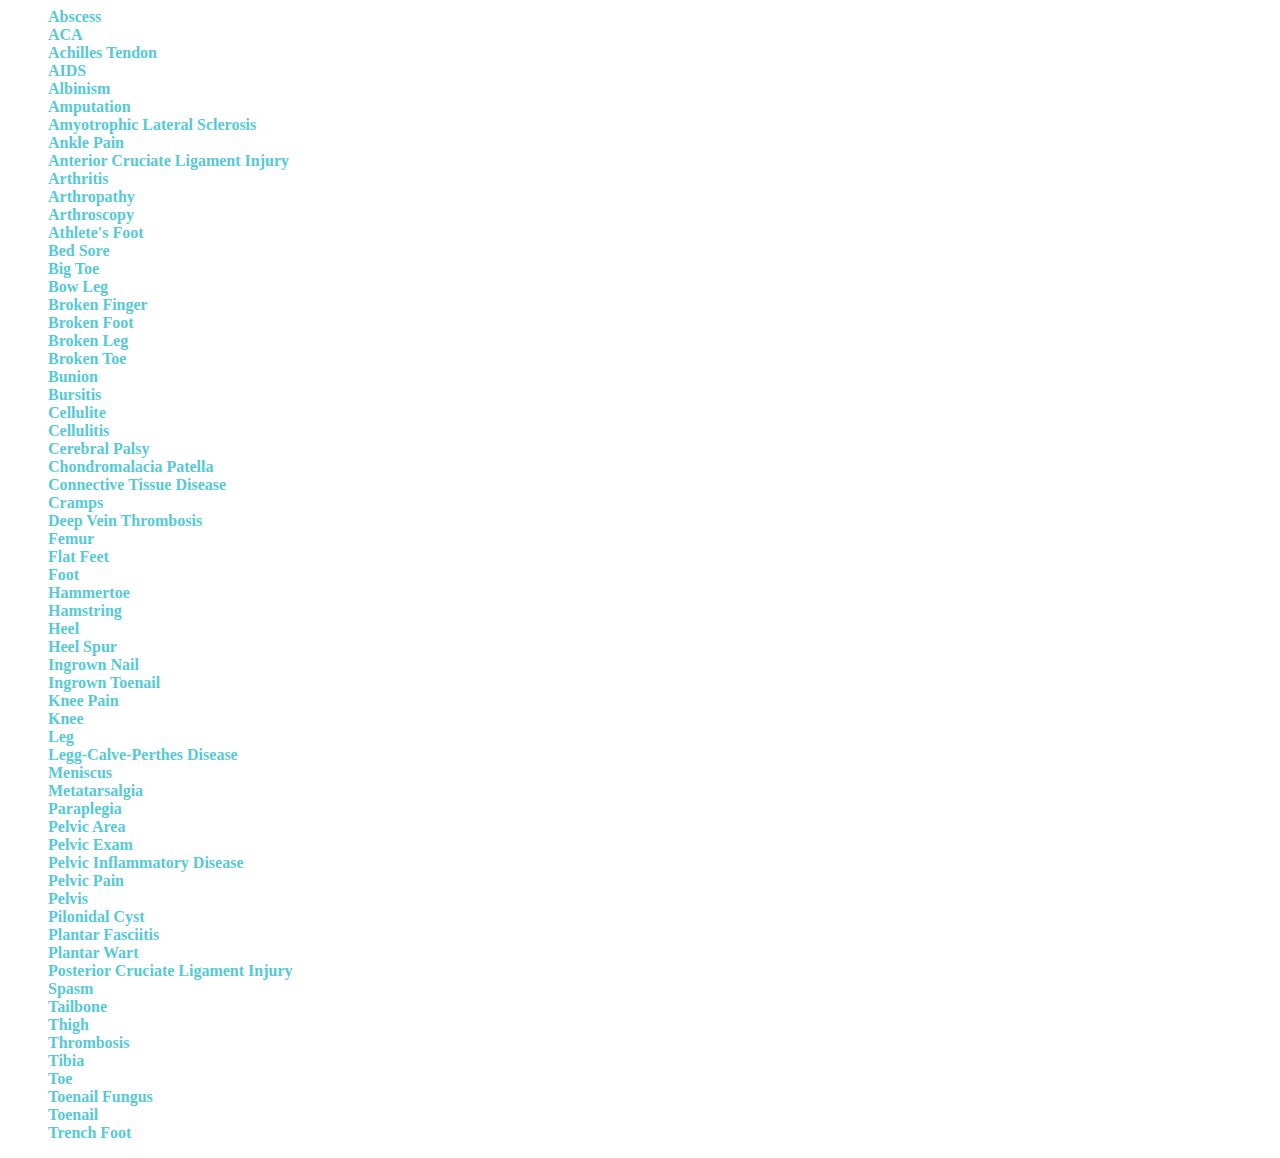
<file: legs.html>
<html>
<head>
<script type="text/javascript" src="intergrate.js"></script>
<style>
a {
text-decoration: none;
color:#57c9d5;
font-weight:bold
}
</style>
</head>
<body>
<ul type = "none">
<li><a href="#" onclick="myFunction1('Abscess'); return false;">Abscess</li></a>
<li><a href="#" onclick="myFunction1('ACA'); return false;">ACA</li></a>
<li><a href="#" onclick="myFunction1('Achilles Tendon'); return false;">Achilles Tendon</li></a>
<li><a href="#" onclick="myFunction1('AIDS'); return false;">AIDS</li></a>
<li><a href="#" onclick="myFunction1('Albinism'); return false;">Albinism</li></a>
<li><a href="#" onclick="myFunction1('Amputation'); return false;">Amputation</li></a>
<li><a href="#" onclick="myFunction1('Amyotrophic Lateral Sclerosis'); return false;">Amyotrophic Lateral Sclerosis</li></a>
<li><a href="#" onclick="myFunction1('Ankle Pain'); return false;">Ankle Pain</li></a>
<li><a href="#" onclick="myFunction1('Anterior Cruciate Ligament Injury'); return false;">Anterior Cruciate Ligament Injury</li></a>
<li><a href="#" onclick="myFunction1('Arthritis'); return false;">Arthritis</li></a>
<li><a href="#" onclick="myFunction1('Arthropathy'); return false;">Arthropathy</li></a>
<li><a href="#" onclick="myFunction1('Arthroscopy'); return false;">Arthroscopy</li></a>
<li><a href="#" onclick="myFunction1('Athlete's Foot'); return false;">Athlete's Foot</li></a>
<li><a href="#" onclick="myFunction1('Bed Sore'); return false;">Bed Sore</li></a>
<li><a href="#" onclick="myFunction1('Big Toe'); return false;">Big Toe</li></a>
<li><a href="#" onclick="myFunction1('Bow Leg'); return false;">Bow Leg</li></a>
<li><a href="#" onclick="myFunction1('Broken Finger'); return false;">Broken Finger</li></a>
<li><a href="#" onclick="myFunction1('Broken Foot'); return false;">Broken Foot</li></a>
<li><a href="#" onclick="myFunction1('Broken Leg'); return false;">Broken Leg</li></a>
<li><a href="#" onclick="myFunction1('Broken Toe'); return false;">Broken Toe</li></a>
<li><a href="#" onclick="myFunction1('Bunion'); return false;">Bunion</li></a>
<li><a href="#" onclick="myFunction1('Bursitis'); return false;">Bursitis</li></a>
<li><a href="#" onclick="myFunction1('Cellulite'); return false;">Cellulite</li></a>
<li><a href="#" onclick="myFunction1('Cellulitis'); return false;">Cellulitis</li></a>
<li><a href="#" onclick="myFunction1('Cerebral Palsy'); return false;">Cerebral Palsy</li></a>
<li><a href="#" onclick="myFunction1('Chondromalacia Patella'); return false;">Chondromalacia Patella</li></a>
<li><a href="#" onclick="myFunction1('Connective Tissue Disease'); return false;">Connective Tissue Disease</li></a>
<li><a href="#" onclick="myFunction1('Cramps'); return false;">Cramps</li></a>
<li><a href="#" onclick="myFunction1('Deep Vein Thrombosis'); return false;">Deep Vein Thrombosis</li></a>
<li><a href="#" onclick="myFunction1('Femur'); return false;">Femur</li></a>
<li><a href="#" onclick="myFunction1('Flat Feet'); return false;">Flat Feet</li></a>
<li><a href="#" onclick="myFunction1('Foot'); return false;">Foot</li></a>
<li><a href="#" onclick="myFunction1('Hammertoe'); return false;">Hammertoe</li></a>
<li><a href="#" onclick="myFunction1('Hamstring'); return false;">Hamstring</li></a>
<li><a href="#" onclick="myFunction1('Heel'); return false;">Heel</li></a>
<li><a href="#" onclick="myFunction1('Heel Spur'); return false;">Heel Spur</li></a>
<li><a href="#" onclick="myFunction1('Ingrown Nail'); return false;">Ingrown Nail</li></a>
<li><a href="#" onclick="myFunction1('Ingrown Toenail'); return false;">Ingrown Toenail</li></a>
<li><a href="#" onclick="myFunction1('Knee Pain'); return false;">Knee Pain</li></a>
<li><a href="#" onclick="myFunction1('Knee'); return false;">Knee</li></a>
<li><a href="#" onclick="myFunction1('Leg'); return false;">Leg</li></a>
<li><a href="#" onclick="myFunction1('Legg-Calve-Perthes Disease'); return false;">Legg-Calve-Perthes Disease</li></a>
<li><a href="#" onclick="myFunction1('Meniscus'); return false;">Meniscus</li></a>
<li><a href="#" onclick="myFunction1('Metatarsalgia'); return false;">Metatarsalgia</li></a>
<li><a href="#" onclick="myFunction1('Paraplegia'); return false;">Paraplegia</li></a>
<li><a href="#" onclick="myFunction1('Pelvic Area'); return false;">Pelvic Area</li></a>
<li><a href="#" onclick="myFunction1('Pelvic Exam'); return false;">Pelvic Exam</li></a>
<li><a href="#" onclick="myFunction1('Pelvic Inflammatory Disease'); return false;">Pelvic Inflammatory Disease</li></a>
<li><a href="#" onclick="myFunction1('Pelvic Pain'); return false;">Pelvic Pain</li></a>
<li><a href="#" onclick="myFunction1('Pelvis'); return false;">Pelvis</li></a>
<li><a href="#" onclick="myFunction1('Pilonidal Cyst'); return false;">Pilonidal Cyst</li></a>
<li><a href="#" onclick="myFunction1('Plantar Fasciitis'); return false;">Plantar Fasciitis</li></a>
<li><a href="#" onclick="myFunction1('Plantar Wart'); return false;">Plantar Wart</li></a>
<li><a href="#" onclick="myFunction1('Posterior Cruciate Ligament Injury'); return false;">Posterior Cruciate Ligament Injury</li></a>
<li><a href="#" onclick="myFunction1('Spasm'); return false;">Spasm</li></a>
<li><a href="#" onclick="myFunction1('Tailbone'); return false;">Tailbone</li></a>
<li><a href="#" onclick="myFunction1('Thigh'); return false;">Thigh</li></a>
<li><a href="#" onclick="myFunction1('Thrombosis'); return false;">Thrombosis</li></a>
<li><a href="#" onclick="myFunction1('Tibia'); return false;">Tibia</li></a>
<li><a href="#" onclick="myFunction1('Toe'); return false;">Toe</li></a>
<li><a href="#" onclick="myFunction1('Toenail Fungus'); return false;">Toenail Fungus</li></a>
<li><a href="#" onclick="myFunction1('Toenail'); return false;">Toenail</li></a>
<li><a href="#" onclick="myFunction1('Trench Foot'); return false;">Trench Foot</li></a>

</ul>
</body>
</html>
</file>
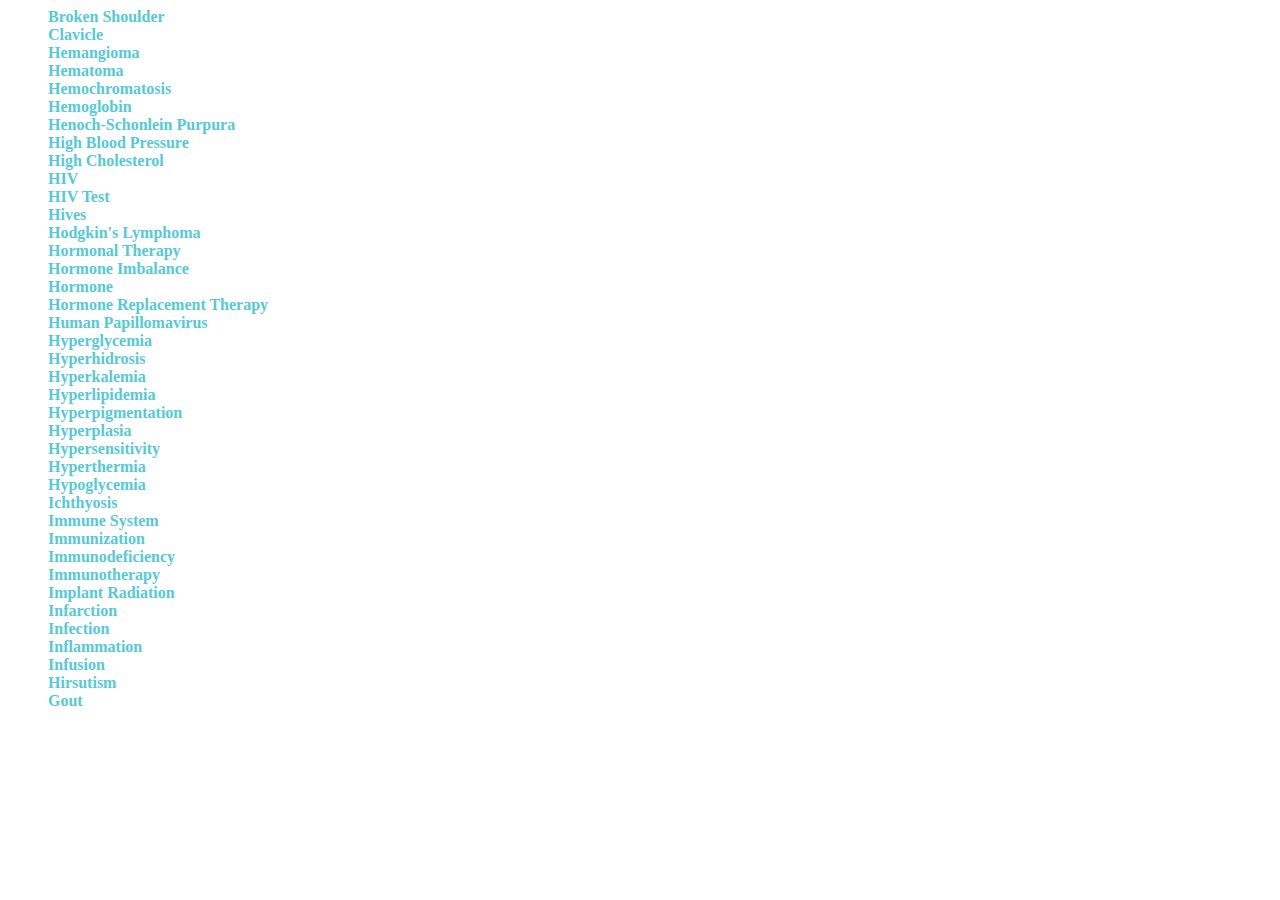
<file: shoulder.html>
<html>
<head>
<script type="text/javascript" src="intergrate.js"></script>
<style>
a {
text-decoration: none;
color:#57c9d5;
font-weight:bold
}
</style>
</head>
<body>
<ul type = "none">
<li><a href="#" onclick="myFunction1('Broken Shoulder'); return false;">Broken Shoulder</li></a>
<li><a href="#" onclick="myFunction1('Clavicle'); return false;">Clavicle</li></a>
<li><a href="#" onclick="myFunction1('Hemangioma'); return false;">Hemangioma</li></a>
<li><a href="#" onclick="myFunction1('Hematoma'); return false;">Hematoma</li></a>
<li><a href="#" onclick="myFunction1('Hemochromatosis'); return false;">Hemochromatosis</li></a>
<li><a href="#" onclick="myFunction1('Hemoglobin'); return false;">Hemoglobin</li></a>
<li><a href="#" onclick="myFunction1('Henoch-Schonlein Purpura'); return false;">Henoch-Schonlein Purpura</li></a>
<li><a href="#" onclick="myFunction1('High Blood Pressure'); return false;">High Blood Pressure</li></a>
<li><a href="#" onclick="myFunction1('High Cholesterol'); return false;">High Cholesterol</li></a>
<li><a href="#" onclick="myFunction1('HIV'); return false;">HIV</li></a>
<li><a href="#" onclick="myFunction1('HIV Test'); return false;">HIV Test</li></a>
<li><a href="#" onclick="myFunction1('Hives'); return false;">Hives</li></a>
<li><a href="#" onclick="myFunction1('Hodgkin's Lymphoma'); return false;">Hodgkin's Lymphoma</li></a>
<li><a href="#" onclick="myFunction1('Hormonal Therapy'); return false;">Hormonal Therapy</li></a>
<li><a href="#" onclick="myFunction1('Hormone Imbalance'); return false;">Hormone Imbalance</li></a>
<li><a href="#" onclick="myFunction1('Hormone'); return false;">Hormone</li></a>
<li><a href="#" onclick="myFunction1('Hormone Replacement Therapy'); return false;">Hormone Replacement Therapy</li></a>
<li><a href="#" onclick="myFunction1('Human Papillomavirus'); return false;">Human Papillomavirus</li></a>
<li><a href="#" onclick="myFunction1('Hyperglycemia'); return false;">Hyperglycemia</li></a>
<li><a href="#" onclick="myFunction1('Hyperhidrosis'); return false;">Hyperhidrosis</li></a>
<li><a href="#" onclick="myFunction1('Hyperkalemia'); return false;">Hyperkalemia</li></a>
<li><a href="#" onclick="myFunction1('Hyperlipidemia'); return false;">Hyperlipidemia</li></a>
<li><a href="#" onclick="myFunction1('Hyperpigmentation'); return false;">Hyperpigmentation</li></a>
<li><a href="#" onclick="myFunction1('Hyperplasia'); return false;">Hyperplasia</li></a>
<li><a href="#" onclick="myFunction1('Hypersensitivity'); return false;">Hypersensitivity</li></a>
<li><a href="#" onclick="myFunction1('Hyperthermia'); return false;">Hyperthermia</li></a>
<li><a href="#" onclick="myFunction1('Hypoglycemia'); return false;">Hypoglycemia</li></a>
<li><a href="#" onclick="myFunction1('Ichthyosis'); return false;">Ichthyosis</li></a>
<li><a href="#" onclick="myFunction1('Immune System'); return false;">Immune System</li></a>
<li><a href="#" onclick="myFunction1('Immunization'); return false;">Immunization</li></a>
<li><a href="#" onclick="myFunction1('Immunodeficiency'); return false;">Immunodeficiency</li></a>
<li><a href="#" onclick="myFunction1('Immunotherapy'); return false;">Immunotherapy</li></a>
<li><a href="#" onclick="myFunction1('Implant Radiation'); return false;">Implant Radiation</li></a>
<li><a href="#" onclick="myFunction1('Infarction'); return false;">Infarction</li></a>
<li><a href="#" onclick="myFunction1('Infection'); return false;">Infection</li></a>
<li><a href="#" onclick="myFunction1('Inflammation'); return false;">Inflammation</li></a>
<li><a href="#" onclick="myFunction1('Infusion'); return false;">Infusion</li></a>
<li><a href="#" onclick="myFunction1('Hirsutism'); return false;">Hirsutism</li></a>
<li><a href="#" onclick="myFunction1('Gout'); return false;">Gout</li></a>
</ul>
</body>
</html>
</file>
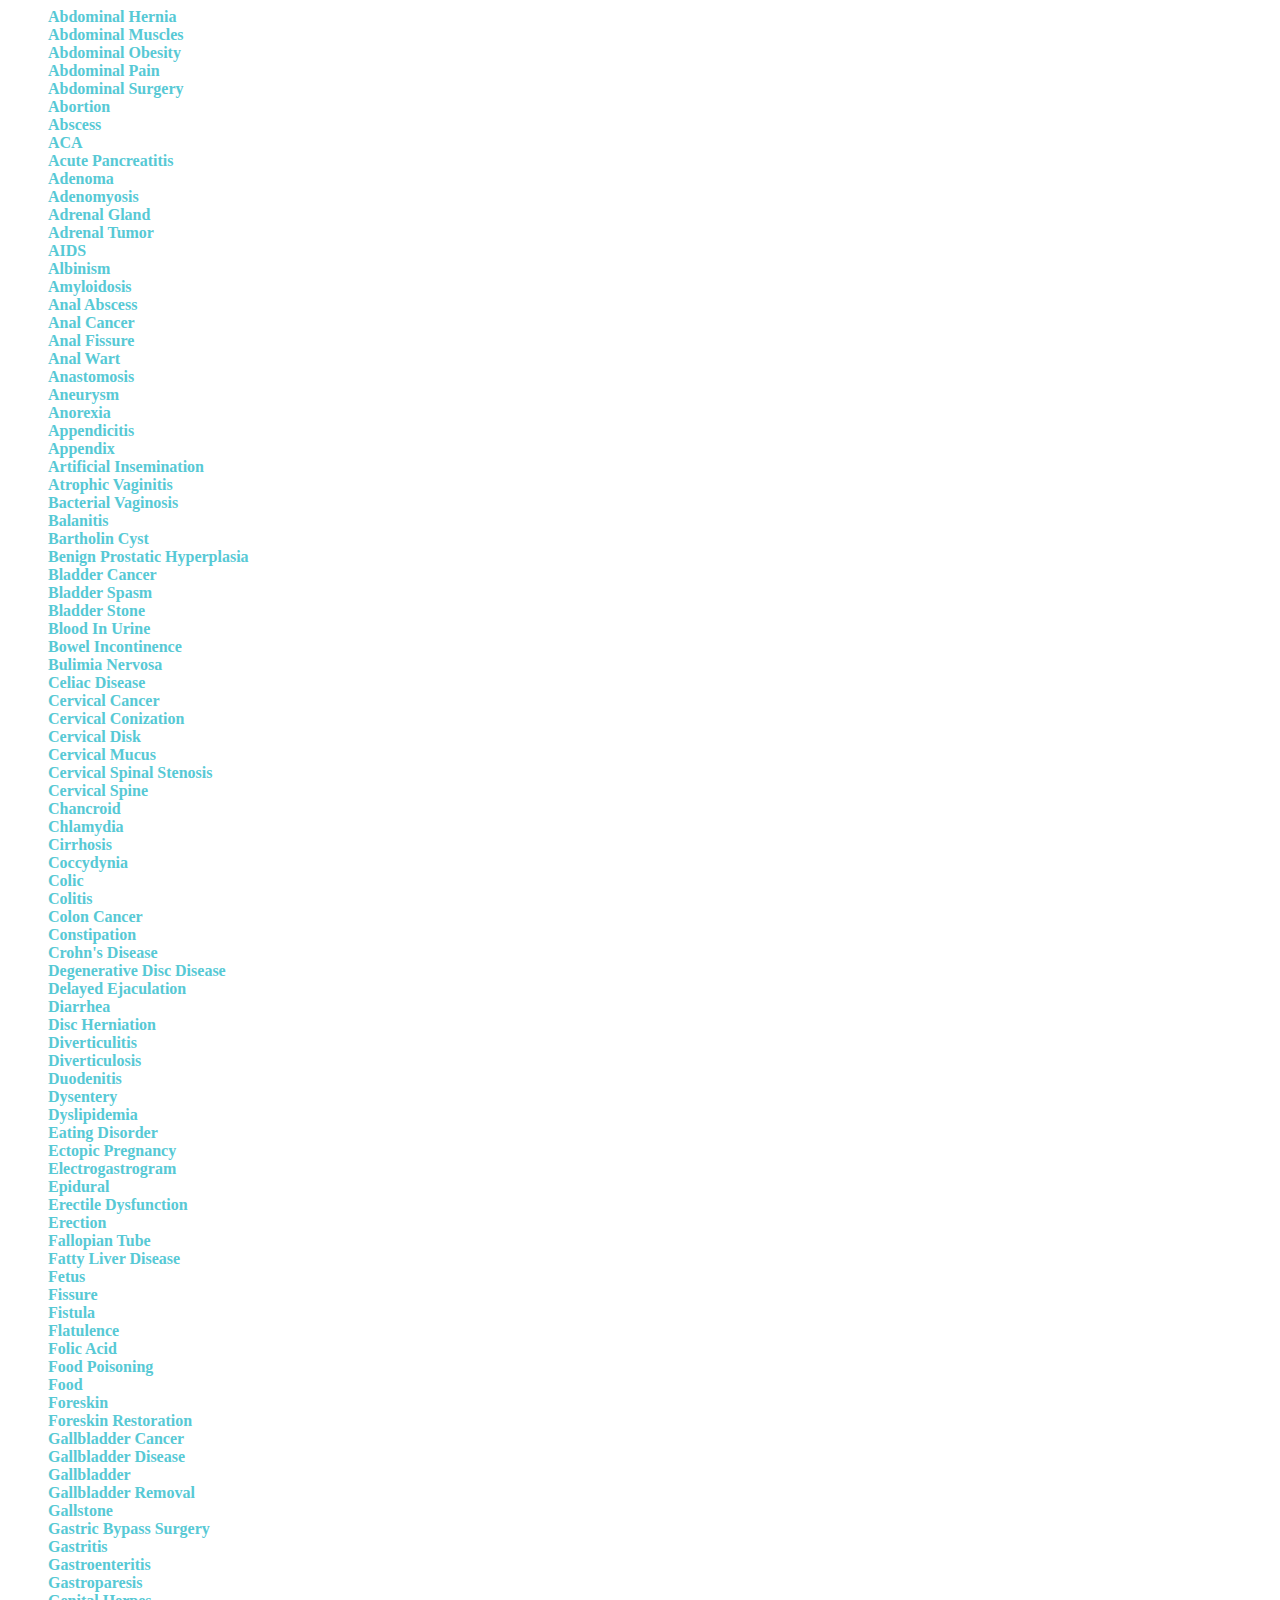
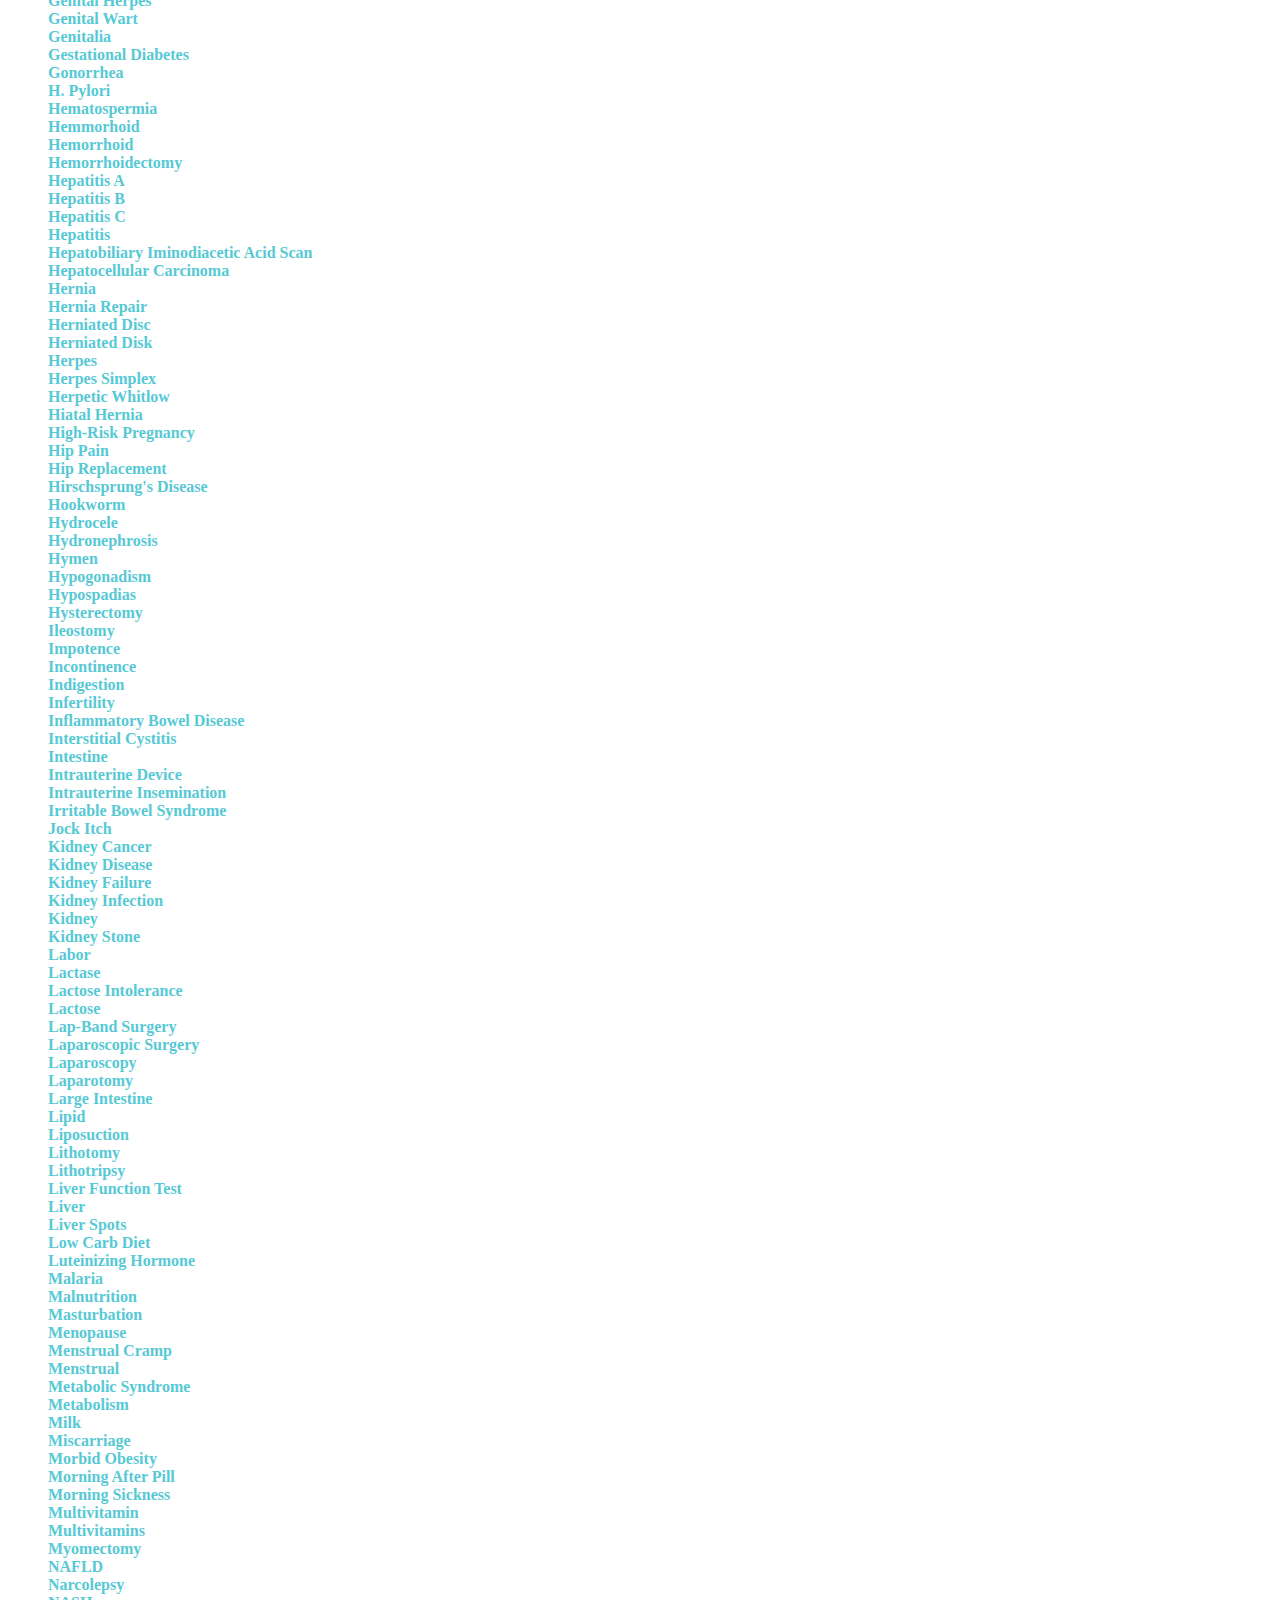
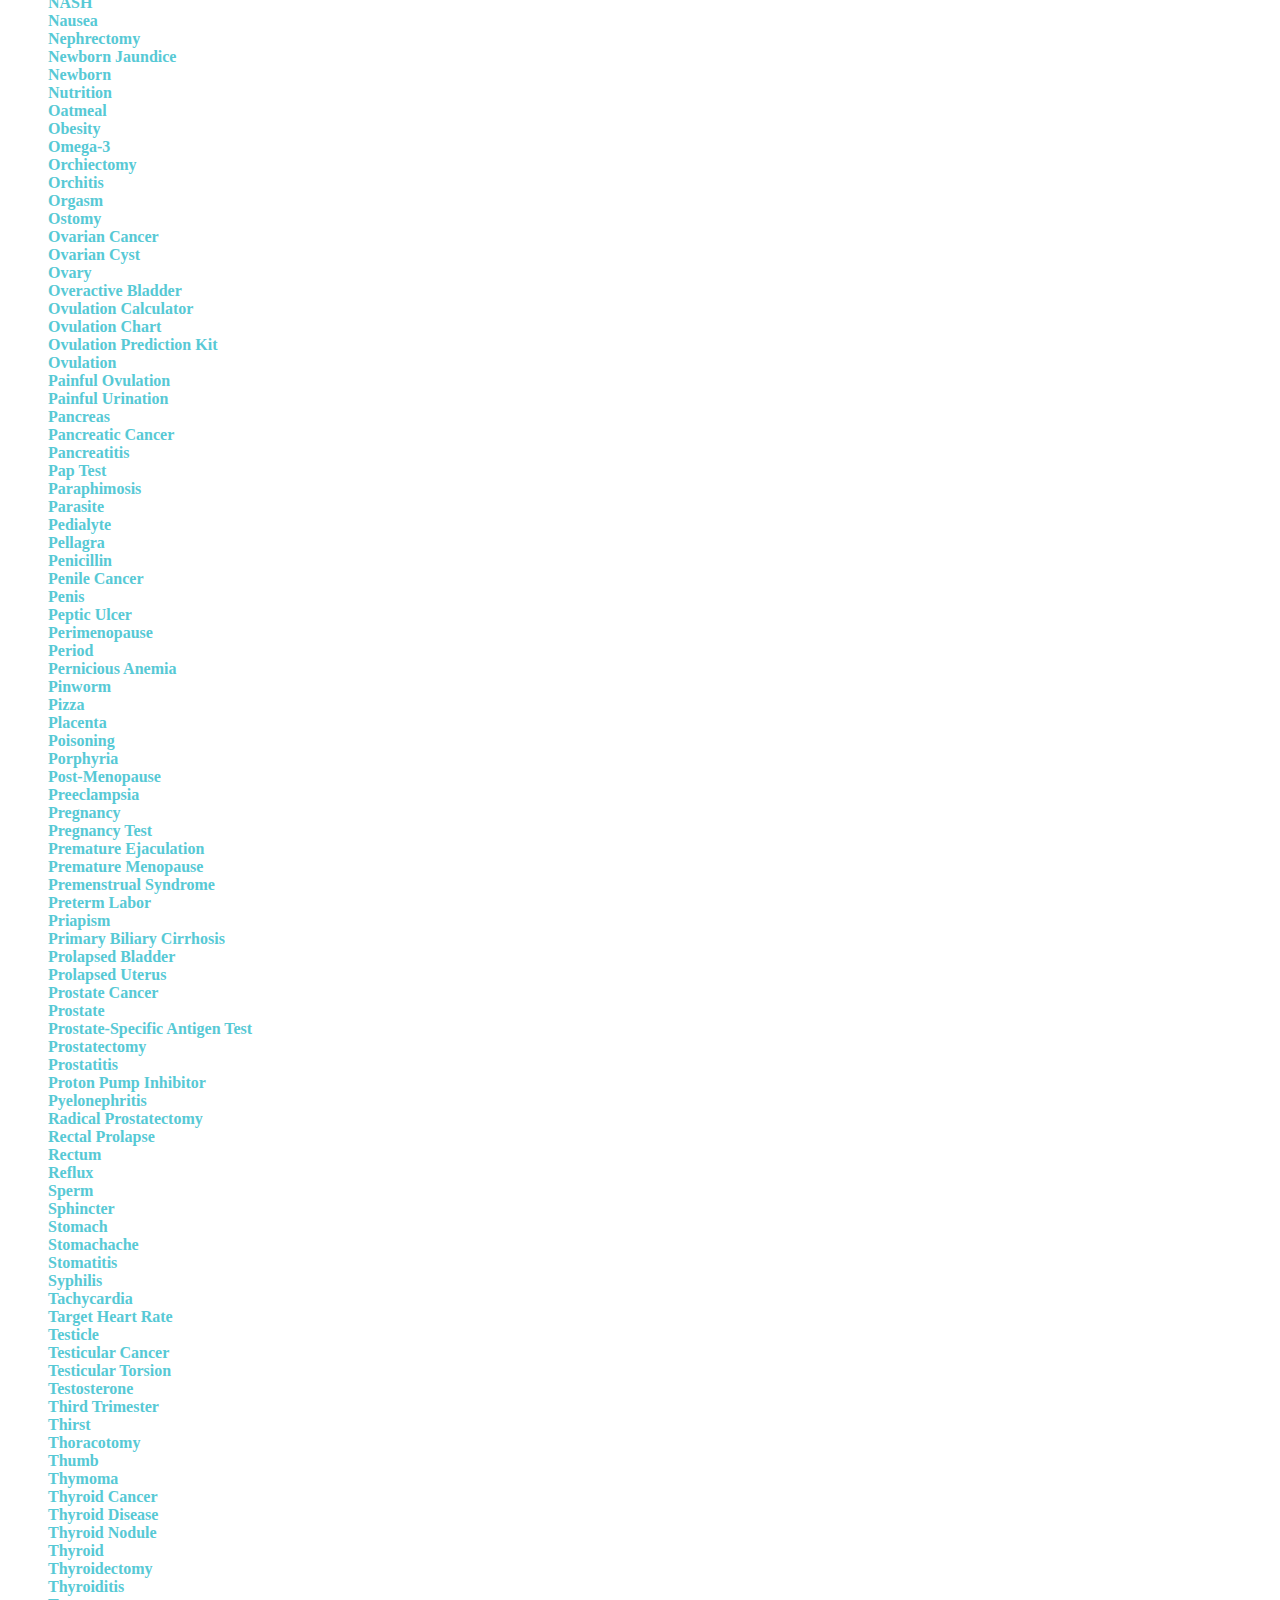
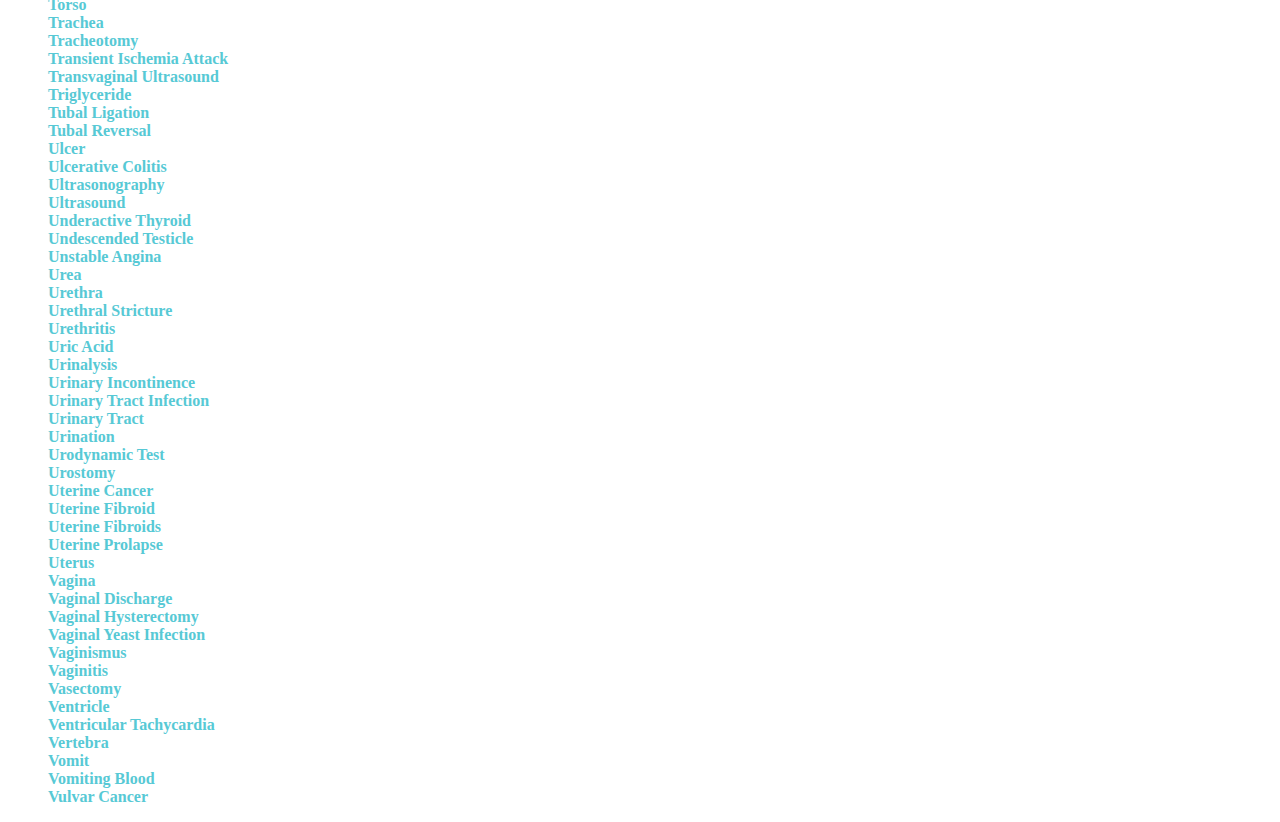
<file: stomach.html>
<html>
<head>
<script type="text/javascript" src="intergrate.js"></script>
<style>
a {
text-decoration: none;
color:#57c9d5;
font-weight:bold
}
</style>
</head>
<body>
<ul type = "none">
<li><a href="#" onclick="myFunction1('Abdominal Hernia'); return false;">Abdominal Hernia</li></a>
<li><a href="#" onclick="myFunction1('Abdominal Muscles'); return false;">Abdominal Muscles</li></a>
<li><a href="#" onclick="myFunction1('Abdominal Obesity'); return false;">Abdominal Obesity</li></a>
<li><a href="#" onclick="myFunction1('Abdominal Pain'); return false;">Abdominal Pain</li></a>
<li><a href="#" onclick="myFunction1('Abdominal Surgery'); return false;">Abdominal Surgery</li></a>
<li><a href="#" onclick="myFunction1('Abortion'); return false;">Abortion</li></a>
<li><a href="#" onclick="myFunction1('Abscess'); return false;">Abscess</li></a>
<li><a href="#" onclick="myFunction1('ACA'); return false;">ACA</li></a>
<li><a href="#" onclick="myFunction1('Acute Pancreatitis'); return false;">Acute Pancreatitis</li></a>
<li><a href="#" onclick="myFunction1('Adenoma'); return false;">Adenoma</li></a>
<li><a href="#" onclick="myFunction1('Adenomyosis'); return false;">Adenomyosis</li></a>
<li><a href="#" onclick="myFunction1('Adrenal Gland'); return false;">Adrenal Gland</li></a>
<li><a href="#" onclick="myFunction1('Adrenal Tumor'); return false;">Adrenal Tumor</li></a>
<li><a href="#" onclick="myFunction1('AIDS'); return false;">AIDS</li></a>
<li><a href="#" onclick="myFunction1('Albinism'); return false;">Albinism</li></a>
<li><a href="#" onclick="myFunction1('Amyloidosis'); return false;">Amyloidosis</li></a>
<li><a href="#" onclick="myFunction1('Anal Abscess'); return false;">Anal Abscess</li></a>
<li><a href="#" onclick="myFunction1('Anal Cancer'); return false;">Anal Cancer</li></a>
<li><a href="#" onclick="myFunction1('Anal Fissure'); return false;">Anal Fissure</li></a>
<li><a href="#" onclick="myFunction1('Anal Wart'); return false;">Anal Wart</li></a>
<li><a href="#" onclick="myFunction1('Anastomosis'); return false;">Anastomosis</li></a>
<li><a href="#" onclick="myFunction1('Aneurysm'); return false;">Aneurysm</li></a>
<li><a href="#" onclick="myFunction1('Anorexia'); return false;">Anorexia</li></a>
<li><a href="#" onclick="myFunction1('Appendicitis'); return false;">Appendicitis</li></a>
<li><a href="#" onclick="myFunction1('Appendix'); return false;">Appendix</li></a>
<li><a href="#" onclick="myFunction1('Artificial Insemination'); return false;">Artificial Insemination</li></a>
<li><a href="#" onclick="myFunction1('Atrophic Vaginitis'); return false;">Atrophic Vaginitis</li></a>
<li><a href="#" onclick="myFunction1('Bacterial Vaginosis'); return false;">Bacterial Vaginosis</li></a>
<li><a href="#" onclick="myFunction1('Balanitis'); return false;">Balanitis</li></a>
<li><a href="#" onclick="myFunction1('Bartholin Cyst'); return false;">Bartholin Cyst</li></a>
<li><a href="#" onclick="myFunction1('Benign Prostatic Hyperplasia'); return false;">Benign Prostatic Hyperplasia</li></a>
<li><a href="#" onclick="myFunction1('Bladder Cancer'); return false;">Bladder Cancer</li></a>
<li><a href="#" onclick="myFunction1('Bladder Spasm'); return false;">Bladder Spasm</li></a>
<li><a href="#" onclick="myFunction1('Bladder Stone'); return false;">Bladder Stone</li></a>
<li><a href="#" onclick="myFunction1('Blood In Urine'); return false;">Blood In Urine</li></a>
<li><a href="#" onclick="myFunction1('Bowel Incontinence'); return false;">Bowel Incontinence</li></a>
<li><a href="#" onclick="myFunction1('Bulimia Nervosa'); return false;">Bulimia Nervosa</li></a>
<li><a href="#" onclick="myFunction1('Celiac Disease'); return false;">Celiac Disease</li></a>
<li><a href="#" onclick="myFunction1('Cervical Cancer'); return false;">Cervical Cancer</li></a>
<li><a href="#" onclick="myFunction1('Cervical Conization'); return false;">Cervical Conization</li></a>
<li><a href="#" onclick="myFunction1('Cervical Disk'); return false;">Cervical Disk</li></a>
<li><a href="#" onclick="myFunction1('Cervical Mucus'); return false;">Cervical Mucus</li></a>
<li><a href="#" onclick="myFunction1('Cervical Spinal Stenosis'); return false;">Cervical Spinal Stenosis</li></a>
<li><a href="#" onclick="myFunction1('Cervical Spine'); return false;">Cervical Spine</li></a>
<li><a href="#" onclick="myFunction1('Chancroid'); return false;">Chancroid</li></a>
<li><a href="#" onclick="myFunction1('Chlamydia'); return false;">Chlamydia</li></a>
<li><a href="#" onclick="myFunction1('Cirrhosis'); return false;">Cirrhosis</li></a>
<li><a href="#" onclick="myFunction1('Coccydynia'); return false;">Coccydynia</li></a>
<li><a href="#" onclick="myFunction1('Colic'); return false;">Colic</li></a>
<li><a href="#" onclick="myFunction1('Colitis'); return false;">Colitis</li></a>
<li><a href="#" onclick="myFunction1('Colon Cancer'); return false;">Colon Cancer</li></a>
<li><a href="#" onclick="myFunction1('Constipation'); return false;">Constipation</li></a>
<li><a href="#" onclick="myFunction1('Crohn's Disease'); return false;">Crohn's Disease</li></a>
<li><a href="#" onclick="myFunction1('Degenerative Disc Disease'); return false;">Degenerative Disc Disease</li></a>
<li><a href="#" onclick="myFunction1('Delayed Ejaculation'); return false;">Delayed Ejaculation</li></a>
<li><a href="#" onclick="myFunction1('Diarrhea'); return false;">Diarrhea</li></a>
<li><a href="#" onclick="myFunction1('Disc Herniation'); return false;">Disc Herniation</li></a>
<li><a href="#" onclick="myFunction1('Diverticulitis'); return false;">Diverticulitis</li></a>
<li><a href="#" onclick="myFunction1('Diverticulosis'); return false;">Diverticulosis</li></a>
<li><a href="#" onclick="myFunction1('Duodenitis'); return false;">Duodenitis</li></a>
<li><a href="#" onclick="myFunction1('Dysentery'); return false;">Dysentery</li></a>
<li><a href="#" onclick="myFunction1('Dyslipidemia'); return false;">Dyslipidemia</li></a>
<li><a href="#" onclick="myFunction1('Eating Disorder'); return false;">Eating Disorder</li></a>
<li><a href="#" onclick="myFunction1('Ectopic Pregnancy'); return false;">Ectopic Pregnancy</li></a>
<li><a href="#" onclick="myFunction1('Electrogastrogram'); return false;">Electrogastrogram</li></a>
<li><a href="#" onclick="myFunction1('Epidural'); return false;">Epidural</li></a>
<li><a href="#" onclick="myFunction1('Erectile Dysfunction'); return false;">Erectile Dysfunction</li></a>
<li><a href="#" onclick="myFunction1('Erection'); return false;">Erection</li></a>
<li><a href="#" onclick="myFunction1('Fallopian Tube'); return false;">Fallopian Tube</li></a>
<li><a href="#" onclick="myFunction1('Fatty Liver Disease'); return false;">Fatty Liver Disease</li></a>
<li><a href="#" onclick="myFunction1('Fetus'); return false;">Fetus</li></a>
<li><a href="#" onclick="myFunction1('Fissure'); return false;">Fissure</li></a>
<li><a href="#" onclick="myFunction1('Fistula'); return false;">Fistula</li></a>
<li><a href="#" onclick="myFunction1('Flatulence'); return false;">Flatulence</li></a>
<li><a href="#" onclick="myFunction1('Folic Acid'); return false;">Folic Acid</li></a>
<li><a href="#" onclick="myFunction1('Food Poisoning'); return false;">Food Poisoning</li></a>
<li><a href="#" onclick="myFunction1('Food'); return false;">Food</li></a>
<li><a href="#" onclick="myFunction1('Foreskin'); return false;">Foreskin</li></a>
<li><a href="#" onclick="myFunction1('Foreskin Restoration'); return false;">Foreskin Restoration</li></a>
<li><a href="#" onclick="myFunction1('Gallbladder Cancer'); return false;">Gallbladder Cancer</li></a>
<li><a href="#" onclick="myFunction1('Gallbladder Disease'); return false;">Gallbladder Disease</li></a>
<li><a href="#" onclick="myFunction1('Gallbladder'); return false;">Gallbladder</li></a>
<li><a href="#" onclick="myFunction1('Gallbladder Removal'); return false;">Gallbladder Removal</li></a>
<li><a href="#" onclick="myFunction1('Gallstone'); return false;">Gallstone</li></a>
<li><a href="#" onclick="myFunction1('Gastric Bypass Surgery'); return false;">Gastric Bypass Surgery</li></a>
<li><a href="#" onclick="myFunction1('Gastritis'); return false;">Gastritis</li></a>
<li><a href="#" onclick="myFunction1('Gastroenteritis'); return false;">Gastroenteritis</li></a>
<li><a href="#" onclick="myFunction1('Gastroparesis'); return false;">Gastroparesis</li></a>
<li><a href="#" onclick="myFunction1('Genital Herpes'); return false;">Genital Herpes</li></a>
<li><a href="#" onclick="myFunction1('Genital Wart'); return false;">Genital Wart</li></a>
<li><a href="#" onclick="myFunction1('Genitalia'); return false;">Genitalia</li></a>
<li><a href="#" onclick="myFunction1('Gestational Diabetes'); return false;">Gestational Diabetes</li></a>
<li><a href="#" onclick="myFunction1('Gonorrhea'); return false;">Gonorrhea</li></a>
<li><a href="#" onclick="myFunction1('H. Pylori'); return false;">H. Pylori</li></a>
<li><a href="#" onclick="myFunction1('Hematospermia'); return false;">Hematospermia</li></a>
<li><a href="#" onclick="myFunction1('Hemmorhoid'); return false;">Hemmorhoid</li></a>
<li><a href="#" onclick="myFunction1('Hemorrhoid'); return false;">Hemorrhoid</li></a>
<li><a href="#" onclick="myFunction1('Hemorrhoidectomy'); return false;">Hemorrhoidectomy</li></a>
<li><a href="#" onclick="myFunction1('Hepatitis A'); return false;">Hepatitis A</li></a>
<li><a href="#" onclick="myFunction1('Hepatitis B'); return false;">Hepatitis B</li></a>
<li><a href="#" onclick="myFunction1('Hepatitis C'); return false;">Hepatitis C</li></a>
<li><a href="#" onclick="myFunction1('Hepatitis'); return false;">Hepatitis</li></a>
<li><a href="#" onclick="myFunction1('Hepatobiliary Iminodiacetic Acid Scan'); return false;">Hepatobiliary Iminodiacetic Acid Scan</li></a>
<li><a href="#" onclick="myFunction1('Hepatocellular Carcinoma'); return false;">Hepatocellular Carcinoma</li></a>
<li><a href="#" onclick="myFunction1('Hernia'); return false;">Hernia</li></a>
<li><a href="#" onclick="myFunction1('Hernia Repair'); return false;">Hernia Repair</li></a>
<li><a href="#" onclick="myFunction1('Herniated Disc'); return false;">Herniated Disc</li></a>
<li><a href="#" onclick="myFunction1('Herniated Disk'); return false;">Herniated Disk</li></a>
<li><a href="#" onclick="myFunction1('Herpes'); return false;">Herpes</li></a>
<li><a href="#" onclick="myFunction1('Herpes Simplex'); return false;">Herpes Simplex</li></a>
<li><a href="#" onclick="myFunction1('Herpetic Whitlow'); return false;">Herpetic Whitlow</li></a>
<li><a href="#" onclick="myFunction1('Hiatal Hernia'); return false;">Hiatal Hernia</li></a>
<li><a href="#" onclick="myFunction1('High-Risk Pregnancy'); return false;">High-Risk Pregnancy</li></a>
<li><a href="#" onclick="myFunction1('Hip Pain'); return false;">Hip Pain</li></a>
<li><a href="#" onclick="myFunction1('Hip Replacement'); return false;">Hip Replacement</li></a>
<li><a href="#" onclick="myFunction1('Hirschsprung's Disease'); return false;">Hirschsprung's Disease</li></a>
<li><a href="#" onclick="myFunction1('Hookworm'); return false;">Hookworm</li></a>
<li><a href="#" onclick="myFunction1('Hydrocele'); return false;">Hydrocele</li></a>
<li><a href="#" onclick="myFunction1('Hydronephrosis'); return false;">Hydronephrosis</li></a>
<li><a href="#" onclick="myFunction1('Hymen'); return false;">Hymen</li></a>
<li><a href="#" onclick="myFunction1('Hypogonadism'); return false;">Hypogonadism</li></a>
<li><a href="#" onclick="myFunction1('Hypospadias'); return false;">Hypospadias</li></a>
<li><a href="#" onclick="myFunction1('Hysterectomy'); return false;">Hysterectomy</li></a>
<li><a href="#" onclick="myFunction1('Ileostomy'); return false;">Ileostomy</li></a>
<li><a href="#" onclick="myFunction1('Impotence'); return false;">Impotence</li></a>
<li><a href="#" onclick="myFunction1('Incontinence'); return false;">Incontinence</li></a>
<li><a href="#" onclick="myFunction1('Indigestion'); return false;">Indigestion</li></a>
<li><a href="#" onclick="myFunction1('Infertility'); return false;">Infertility</li></a>
<li><a href="#" onclick="myFunction1('Inflammatory Bowel Disease'); return false;">Inflammatory Bowel Disease</li></a>
<li><a href="#" onclick="myFunction1('Interstitial Cystitis'); return false;">Interstitial Cystitis</li></a>
<li><a href="#" onclick="myFunction1('Intestine'); return false;">Intestine</li></a>
<li><a href="#" onclick="myFunction1('Intrauterine Device'); return false;">Intrauterine Device</li></a>
<li><a href="#" onclick="myFunction1('Intrauterine Insemination'); return false;">Intrauterine Insemination</li></a>
<li><a href="#" onclick="myFunction1('Irritable Bowel Syndrome'); return false;">Irritable Bowel Syndrome</li></a>
<li><a href="#" onclick="myFunction1('Jock Itch'); return false;">Jock Itch</li></a>
<li><a href="#" onclick="myFunction1('Kidney Cancer'); return false;">Kidney Cancer</li></a>
<li><a href="#" onclick="myFunction1('Kidney Disease'); return false;">Kidney Disease</li></a>
<li><a href="#" onclick="myFunction1('Kidney Failure'); return false;">Kidney Failure</li></a>
<li><a href="#" onclick="myFunction1('Kidney Infection'); return false;">Kidney Infection</li></a>
<li><a href="#" onclick="myFunction1('Kidney'); return false;">Kidney</li></a>
<li><a href="#" onclick="myFunction1('Kidney Stone'); return false;">Kidney Stone</li></a>
<li><a href="#" onclick="myFunction1('Labor'); return false;">Labor</li></a>
<li><a href="#" onclick="myFunction1('Lactase'); return false;">Lactase</li></a>
<li><a href="#" onclick="myFunction1('Lactose Intolerance'); return false;">Lactose Intolerance</li></a>
<li><a href="#" onclick="myFunction1('Lactose'); return false;">Lactose</li></a>
<li><a href="#" onclick="myFunction1('Lap-Band Surgery'); return false;">Lap-Band Surgery</li></a>
<li><a href="#" onclick="myFunction1('Laparoscopic Surgery'); return false;">Laparoscopic Surgery</li></a>
<li><a href="#" onclick="myFunction1('Laparoscopy'); return false;">Laparoscopy</li></a>
<li><a href="#" onclick="myFunction1('Laparotomy'); return false;">Laparotomy</li></a>
<li><a href="#" onclick="myFunction1('Large Intestine'); return false;">Large Intestine</li></a>
<li><a href="#" onclick="myFunction1('Lipid'); return false;">Lipid</li></a>
<li><a href="#" onclick="myFunction1('Liposuction'); return false;">Liposuction</li></a>
<li><a href="#" onclick="myFunction1('Lithotomy'); return false;">Lithotomy</li></a>
<li><a href="#" onclick="myFunction1('Lithotripsy'); return false;">Lithotripsy</li></a>
<li><a href="#" onclick="myFunction1('Liver Function Test'); return false;">Liver Function Test</li></a>
<li><a href="#" onclick="myFunction1('Liver'); return false;">Liver</li></a>
<li><a href="#" onclick="myFunction1('Liver Spots'); return false;">Liver Spots</li></a>
<li><a href="#" onclick="myFunction1('Low Carb Diet'); return false;">Low Carb Diet</li></a>
<li><a href="#" onclick="myFunction1('Luteinizing Hormone'); return false;">Luteinizing Hormone</li></a>
<li><a href="#" onclick="myFunction1('Malaria'); return false;">Malaria</li></a>
<li><a href="#" onclick="myFunction1('Malnutrition'); return false;">Malnutrition</li></a>
<li><a href="#" onclick="myFunction1('Masturbation'); return false;">Masturbation</li></a>
<li><a href="#" onclick="myFunction1('Menopause'); return false;">Menopause</li></a>
<li><a href="#" onclick="myFunction1('Menstrual Cramp'); return false;">Menstrual Cramp</li></a>
<li><a href="#" onclick="myFunction1('Menstrual'); return false;">Menstrual</li></a>
<li><a href="#" onclick="myFunction1('Metabolic Syndrome'); return false;">Metabolic Syndrome</li></a>
<li><a href="#" onclick="myFunction1('Metabolism'); return false;">Metabolism</li></a>
<li><a href="#" onclick="myFunction1('Milk'); return false;">Milk</li></a>
<li><a href="#" onclick="myFunction1('Miscarriage'); return false;">Miscarriage</li></a>
<li><a href="#" onclick="myFunction1('Morbid Obesity'); return false;">Morbid Obesity</li></a>
<li><a href="#" onclick="myFunction1('Morning After Pill'); return false;">Morning After Pill</li></a>
<li><a href="#" onclick="myFunction1('Morning Sickness'); return false;">Morning Sickness</li></a>
<li><a href="#" onclick="myFunction1('Multivitamin'); return false;">Multivitamin</li></a>
<li><a href="#" onclick="myFunction1('Multivitamins'); return false;">Multivitamins</li></a>
<li><a href="#" onclick="myFunction1('Myomectomy'); return false;">Myomectomy</li></a>
<li><a href="#" onclick="myFunction1('NAFLD'); return false;">NAFLD</li></a>
<li><a href="#" onclick="myFunction1('Narcolepsy'); return false;">Narcolepsy</li></a>
<li><a href="#" onclick="myFunction1('NASH'); return false;">NASH</li></a>
<li><a href="#" onclick="myFunction1('Nausea'); return false;">Nausea</li></a>
<li><a href="#" onclick="myFunction1('Nephrectomy'); return false;">Nephrectomy</li></a>
<li><a href="#" onclick="myFunction1('Newborn Jaundice'); return false;">Newborn Jaundice</li></a>
<li><a href="#" onclick="myFunction1('Newborn'); return false;">Newborn</li></a>
<li><a href="#" onclick="myFunction1('Nutrition'); return false;">Nutrition</li></a>
<li><a href="#" onclick="myFunction1('Oatmeal'); return false;">Oatmeal</li></a>
<li><a href="#" onclick="myFunction1('Obesity'); return false;">Obesity</li></a>
<li><a href="#" onclick="myFunction1('Omega-3'); return false;">Omega-3</li></a>
<li><a href="#" onclick="myFunction1('Orchiectomy'); return false;">Orchiectomy</li></a>
<li><a href="#" onclick="myFunction1('Orchitis'); return false;">Orchitis</li></a>
<li><a href="#" onclick="myFunction1('Orgasm'); return false;">Orgasm</li></a>
<li><a href="#" onclick="myFunction1('Ostomy'); return false;">Ostomy</li></a>
<li><a href="#" onclick="myFunction1('Ovarian Cancer'); return false;">Ovarian Cancer</li></a>
<li><a href="#" onclick="myFunction1('Ovarian Cyst'); return false;">Ovarian Cyst</li></a>
<li><a href="#" onclick="myFunction1('Ovary'); return false;">Ovary</li></a>
<li><a href="#" onclick="myFunction1('Overactive Bladder'); return false;">Overactive Bladder</li></a>
<li><a href="#" onclick="myFunction1('Ovulation Calculator'); return false;">Ovulation Calculator</li></a>
<li><a href="#" onclick="myFunction1('Ovulation Chart'); return false;">Ovulation Chart</li></a>
<li><a href="#" onclick="myFunction1('Ovulation Prediction Kit'); return false;">Ovulation Prediction Kit</li></a>
<li><a href="#" onclick="myFunction1('Ovulation'); return false;">Ovulation</li></a>
<li><a href="#" onclick="myFunction1('Painful Ovulation'); return false;">Painful Ovulation</li></a>
<li><a href="#" onclick="myFunction1('Painful Urination'); return false;">Painful Urination</li></a>
<li><a href="#" onclick="myFunction1('Pancreas'); return false;">Pancreas</li></a>
<li><a href="#" onclick="myFunction1('Pancreatic Cancer'); return false;">Pancreatic Cancer</li></a>
<li><a href="#" onclick="myFunction1('Pancreatitis'); return false;">Pancreatitis</li></a>
<li><a href="#" onclick="myFunction1('Pap Test'); return false;">Pap Test</li></a>
<li><a href="#" onclick="myFunction1('Paraphimosis'); return false;">Paraphimosis</li></a>
<li><a href="#" onclick="myFunction1('Parasite'); return false;">Parasite</li></a>
<li><a href="#" onclick="myFunction1('Pedialyte'); return false;">Pedialyte</li></a>
<li><a href="#" onclick="myFunction1('Pellagra'); return false;">Pellagra</li></a>
<li><a href="#" onclick="myFunction1('Penicillin'); return false;">Penicillin</li></a>
<li><a href="#" onclick="myFunction1('Penile Cancer'); return false;">Penile Cancer</li></a>
<li><a href="#" onclick="myFunction1('Penis'); return false;">Penis</li></a>
<li><a href="#" onclick="myFunction1('Peptic Ulcer'); return false;">Peptic Ulcer</li></a>
<li><a href="#" onclick="myFunction1('Perimenopause'); return false;">Perimenopause</li></a>
<li><a href="#" onclick="myFunction1('Period'); return false;">Period</li></a>
<li><a href="#" onclick="myFunction1('Pernicious Anemia'); return false;">Pernicious Anemia</li></a>
<li><a href="#" onclick="myFunction1('Pinworm'); return false;">Pinworm</li></a>
<li><a href="#" onclick="myFunction1('Pizza'); return false;">Pizza</li></a>
<li><a href="#" onclick="myFunction1('Placenta'); return false;">Placenta</li></a>
<li><a href="#" onclick="myFunction1('Poisoning'); return false;">Poisoning</li></a>
<li><a href="#" onclick="myFunction1('Porphyria'); return false;">Porphyria</li></a>
<li><a href="#" onclick="myFunction1('Post-Menopause'); return false;">Post-Menopause</li></a>
<li><a href="#" onclick="myFunction1('Preeclampsia'); return false;">Preeclampsia</li></a>
<li><a href="#" onclick="myFunction1('Pregnancy'); return false;">Pregnancy</li></a>
<li><a href="#" onclick="myFunction1('Pregnancy Test'); return false;">Pregnancy Test</li></a>
<li><a href="#" onclick="myFunction1('Premature Ejaculation'); return false;">Premature Ejaculation</li></a>
<li><a href="#" onclick="myFunction1('Premature Menopause'); return false;">Premature Menopause</li></a>
<li><a href="#" onclick="myFunction1('Premenstrual Syndrome'); return false;">Premenstrual Syndrome</li></a>
<li><a href="#" onclick="myFunction1('Preterm Labor'); return false;">Preterm Labor</li></a>
<li><a href="#" onclick="myFunction1('Priapism'); return false;">Priapism</li></a>
<li><a href="#" onclick="myFunction1('Primary Biliary Cirrhosis'); return false;">Primary Biliary Cirrhosis</li></a>
<li><a href="#" onclick="myFunction1('Prolapsed Bladder'); return false;">Prolapsed Bladder</li></a>
<li><a href="#" onclick="myFunction1('Prolapsed Uterus'); return false;">Prolapsed Uterus</li></a>
<li><a href="#" onclick="myFunction1('Prostate Cancer'); return false;">Prostate Cancer</li></a>
<li><a href="#" onclick="myFunction1('Prostate'); return false;">Prostate</li></a>
<li><a href="#" onclick="myFunction1('Prostate-Specific Antigen Test'); return false;">Prostate-Specific Antigen Test</li></a>
<li><a href="#" onclick="myFunction1('Prostatectomy'); return false;">Prostatectomy</li></a>
<li><a href="#" onclick="myFunction1('Prostatitis'); return false;">Prostatitis</li></a>
<li><a href="#" onclick="myFunction1('Proton Pump Inhibitor'); return false;">Proton Pump Inhibitor</li></a>
<li><a href="#" onclick="myFunction1('Pyelonephritis'); return false;">Pyelonephritis</li></a>
<li><a href="#" onclick="myFunction1('Radical Prostatectomy'); return false;">Radical Prostatectomy</li></a>
<li><a href="#" onclick="myFunction1('Rectal Prolapse'); return false;">Rectal Prolapse</li></a>
<li><a href="#" onclick="myFunction1('Rectum'); return false;">Rectum</li></a>
<li><a href="#" onclick="myFunction1('Reflux'); return false;">Reflux</li></a>
<li><a href="#" onclick="myFunction1('Sperm'); return false;">Sperm</li></a>
<li><a href="#" onclick="myFunction1('Sphincter'); return false;">Sphincter</li></a>
<li><a href="#" onclick="myFunction1('Stomach'); return false;">Stomach</li></a>
<li><a href="#" onclick="myFunction1('Stomachache'); return false;">Stomachache</li></a>
<li><a href="#" onclick="myFunction1('Stomatitis'); return false;">Stomatitis</li></a>
<li><a href="#" onclick="myFunction1('Syphilis'); return false;">Syphilis</li></a>
<li><a href="#" onclick="myFunction1('Tachycardia'); return false;">Tachycardia</li></a>
<li><a href="#" onclick="myFunction1('Target Heart Rate'); return false;">Target Heart Rate</li></a>
<li><a href="#" onclick="myFunction1('Testicle'); return false;">Testicle</li></a>
<li><a href="#" onclick="myFunction1('Testicular Cancer'); return false;">Testicular Cancer</li></a>
<li><a href="#" onclick="myFunction1('Testicular Torsion'); return false;">Testicular Torsion</li></a>
<li><a href="#" onclick="myFunction1('Testosterone'); return false;">Testosterone</li></a>
<li><a href="#" onclick="myFunction1('Third Trimester'); return false;">Third Trimester</li></a>
<li><a href="#" onclick="myFunction1('Thirst'); return false;">Thirst</li></a>
<li><a href="#" onclick="myFunction1('Thoracotomy'); return false;">Thoracotomy</li></a>
<li><a href="#" onclick="myFunction1('Thumb'); return false;">Thumb</li></a>
<li><a href="#" onclick="myFunction1('Thymoma'); return false;">Thymoma</li></a>
<li><a href="#" onclick="myFunction1('Thyroid Cancer'); return false;">Thyroid Cancer</li></a>
<li><a href="#" onclick="myFunction1('Thyroid Disease'); return false;">Thyroid Disease</li></a>
<li><a href="#" onclick="myFunction1('Thyroid Nodule'); return false;">Thyroid Nodule</li></a>
<li><a href="#" onclick="myFunction1('Thyroid'); return false;">Thyroid</li></a>
<li><a href="#" onclick="myFunction1('Thyroidectomy'); return false;">Thyroidectomy</li></a>
<li><a href="#" onclick="myFunction1('Thyroiditis'); return false;">Thyroiditis</li></a>
<li><a href="#" onclick="myFunction1('Torso'); return false;">Torso</li></a>
<li><a href="#" onclick="myFunction1('Trachea'); return false;">Trachea</li></a>
<li><a href="#" onclick="myFunction1('Tracheotomy'); return false;">Tracheotomy</li></a>
<li><a href="#" onclick="myFunction1('Transient Ischemia Attack'); return false;">Transient Ischemia Attack</li></a>
<li><a href="#" onclick="myFunction1('Transvaginal Ultrasound'); return false;">Transvaginal Ultrasound</li></a>
<li><a href="#" onclick="myFunction1('Triglyceride'); return false;">Triglyceride</li></a>
<li><a href="#" onclick="myFunction1('Tubal Ligation'); return false;">Tubal Ligation</li></a>
<li><a href="#" onclick="myFunction1('Tubal Reversal'); return false;">Tubal Reversal</li></a>
<li><a href="#" onclick="myFunction1('Ulcer'); return false;">Ulcer</li></a>
<li><a href="#" onclick="myFunction1('Ulcerative Colitis'); return false;">Ulcerative Colitis</li></a>
<li><a href="#" onclick="myFunction1('Ultrasonography'); return false;">Ultrasonography</li></a>
<li><a href="#" onclick="myFunction1('Ultrasound'); return false;">Ultrasound</li></a>
<li><a href="#" onclick="myFunction1('Underactive Thyroid'); return false;">Underactive Thyroid</li></a>
<li><a href="#" onclick="myFunction1('Undescended Testicle'); return false;">Undescended Testicle</li></a>
<li><a href="#" onclick="myFunction1('Unstable Angina'); return false;">Unstable Angina</li></a>
<li><a href="#" onclick="myFunction1('Urea'); return false;">Urea</li></a>
<li><a href="#" onclick="myFunction1('Urethra'); return false;">Urethra</li></a>
<li><a href="#" onclick="myFunction1('Urethral Stricture'); return false;">Urethral Stricture</li></a>
<li><a href="#" onclick="myFunction1('Urethritis'); return false;">Urethritis</li></a>
<li><a href="#" onclick="myFunction1('Uric Acid'); return false;">Uric Acid</li></a>
<li><a href="#" onclick="myFunction1('Urinalysis'); return false;">Urinalysis</li></a>
<li><a href="#" onclick="myFunction1('Urinary Incontinence'); return false;">Urinary Incontinence</li></a>
<li><a href="#" onclick="myFunction1('Urinary Tract Infection'); return false;">Urinary Tract Infection</li></a>
<li><a href="#" onclick="myFunction1('Urinary Tract'); return false;">Urinary Tract</li></a>
<li><a href="#" onclick="myFunction1('Urination'); return false;">Urination</li></a>
<li><a href="#" onclick="myFunction1('Urodynamic Test'); return false;">Urodynamic Test</li></a>
<li><a href="#" onclick="myFunction1('Urostomy'); return false;">Urostomy</li></a>
<li><a href="#" onclick="myFunction1('Uterine Cancer'); return false;">Uterine Cancer</li></a>
<li><a href="#" onclick="myFunction1('Uterine Fibroid'); return false;">Uterine Fibroid</li></a>
<li><a href="#" onclick="myFunction1('Uterine Fibroids'); return false;">Uterine Fibroids</li></a>
<li><a href="#" onclick="myFunction1('Uterine Prolapse'); return false;">Uterine Prolapse</li></a>
<li><a href="#" onclick="myFunction1('Uterus'); return false;">Uterus</li></a>
<li><a href="#" onclick="myFunction1('Vagina'); return false;">Vagina</li></a>
<li><a href="#" onclick="myFunction1('Vaginal Discharge'); return false;">Vaginal Discharge</li></a>
<li><a href="#" onclick="myFunction1('Vaginal Hysterectomy'); return false;">Vaginal Hysterectomy</li></a>
<li><a href="#" onclick="myFunction1('Vaginal Yeast Infection'); return false;">Vaginal Yeast Infection</li></a>
<li><a href="#" onclick="myFunction1('Vaginismus'); return false;">Vaginismus</li></a>
<li><a href="#" onclick="myFunction1('Vaginitis'); return false;">Vaginitis</li></a>
<li><a href="#" onclick="myFunction1('Vasectomy'); return false;">Vasectomy</li></a>
<li><a href="#" onclick="myFunction1('Ventricle'); return false;">Ventricle</li></a>
<li><a href="#" onclick="myFunction1('Ventricular Tachycardia'); return false;">Ventricular Tachycardia</li></a>
<li><a href="#" onclick="myFunction1('Vertebra'); return false;">Vertebra</li></a>
<li><a href="#" onclick="myFunction1('Vomit'); return false;">Vomit</li></a>
<li><a href="#" onclick="myFunction1('Vomiting Blood'); return false;">Vomiting Blood</li></a>
<li><a href="#" onclick="myFunction1('Vulvar Cancer'); return false;">Vulvar Cancer</li></a>

</ul>
</body>
</html>
</file>
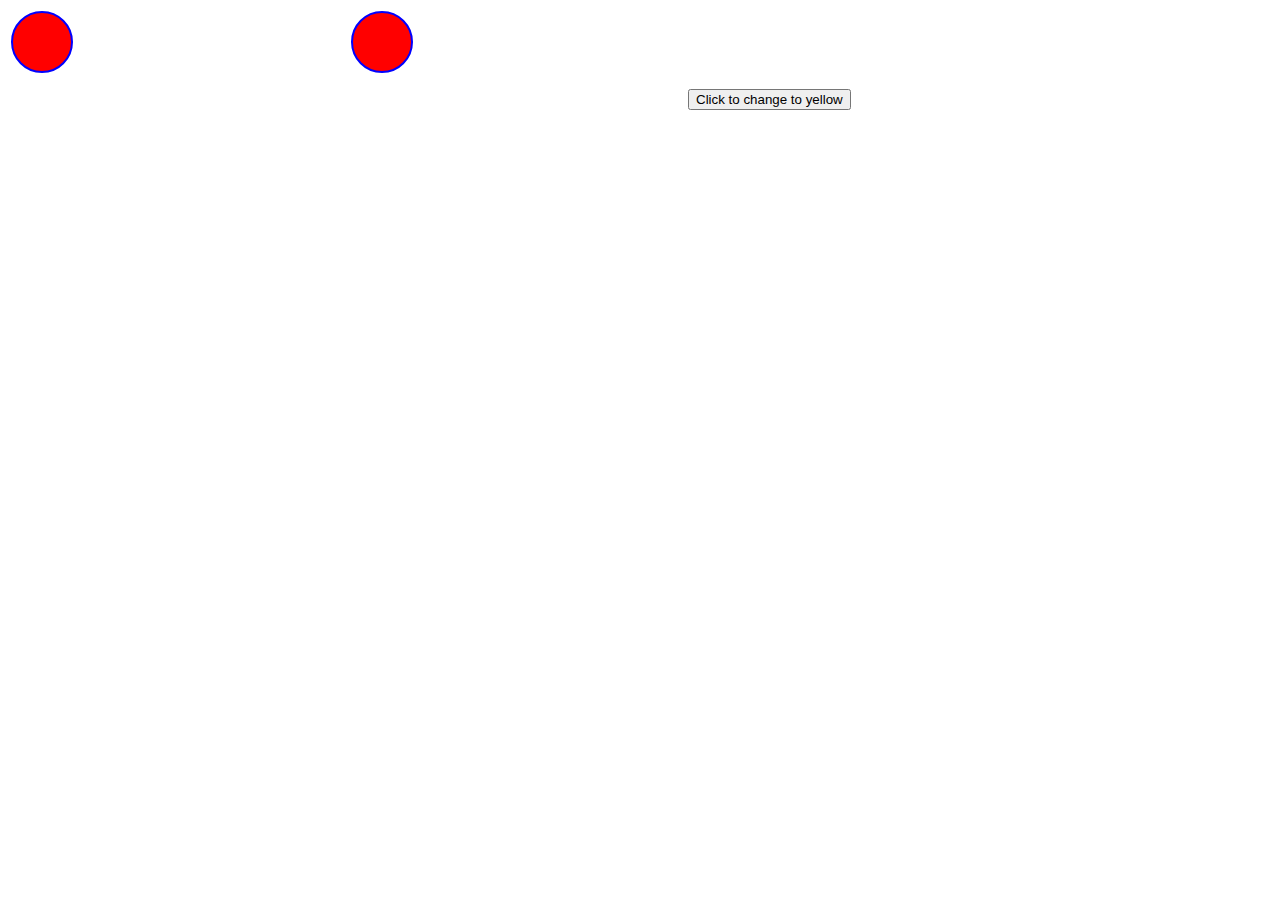
<file: test.html>
<html>
<head>
<script>
function lol()
{
circle1.style.fill='yellow';
circle2.style.fill='blue';
}
</script>
</head>
<body>
<svg id="svg1" xmlns="http://www.w3.org/2000/svg" style="width: 3.5in; height: 1in">
  <circle id="circle1" r="30" cx="34" cy="34" 
            style="fill: red; stroke: blue; stroke-width: 2"/>
			</svg>
			<svg id="svg1" xmlns="http://www.w3.org/2000/svg" style="width: 3.5in; height: 1in">
<circle id="circle2" r="30" cx="34" cy="34" 
            style="fill: red; stroke: blue; stroke-width: 2"/>
  </svg>
<button onclick="lol()">Click to change to yellow</button>
</body>
</html>
</file>
